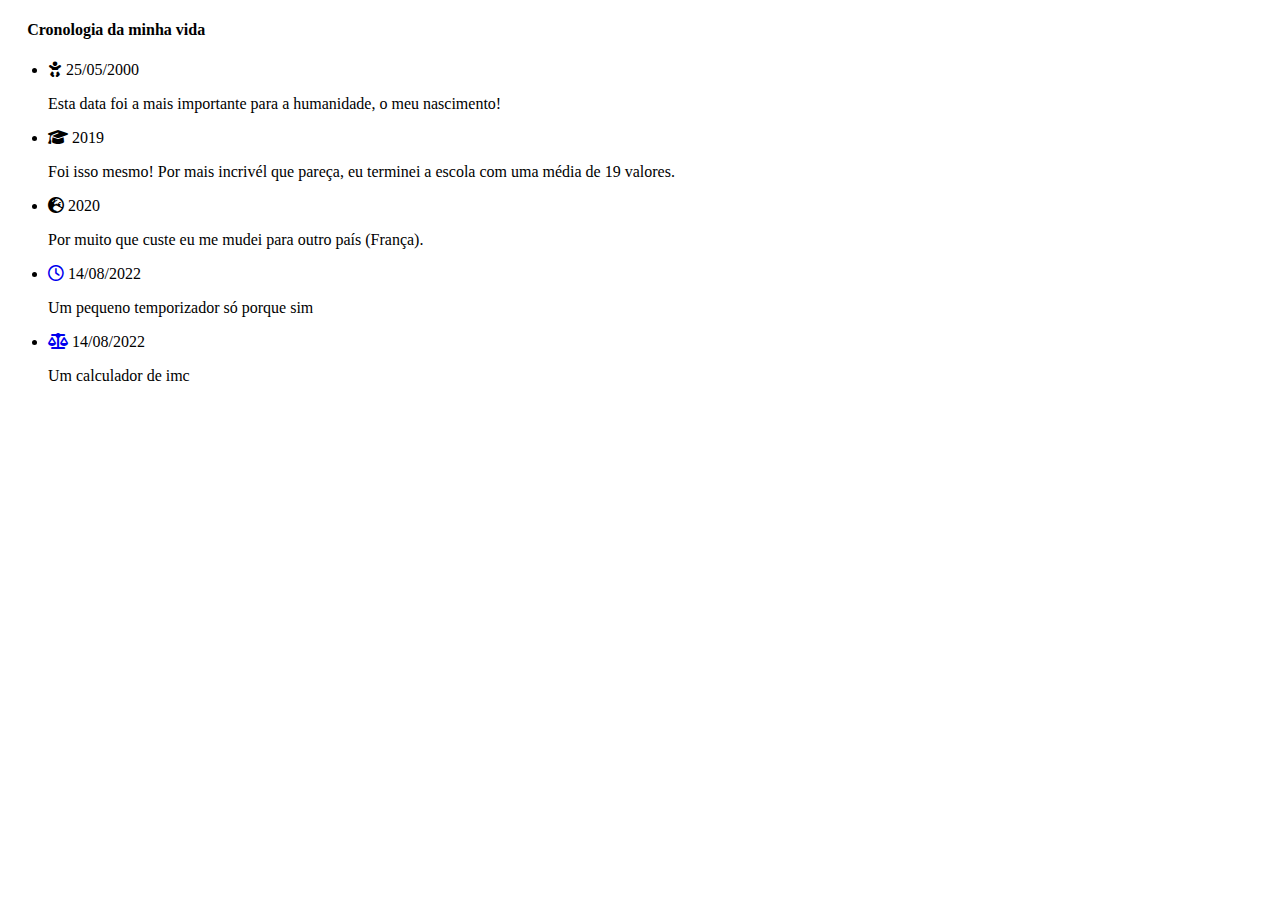
<file: index.html>
<!doctype html>
<html lang="en">
  <head>
    <meta charset="utf-8">
    <meta name="viewport" content="width=device-width, initial-scale=1">
		<link href="https://cdn.jsdelivr.net/npm/bootstrap@5.2.0/dist/css/bootstrap.min.css" rel="stylesheet" integrity="sha384-gH2yIJqKdNHPEq0n4Mqa/HGKIhSkIHeL5AyhkYV8i59U5AR6csBvApHHNl/vI1Bx" crossorigin="anonymous">
		
		<link rel="preconnect" href="https://fonts.googleapis.com">
		<link rel="preconnect" href="https://fonts.gstatic.com" crossorigin>
		<link href="https://fonts.googleapis.com/css2?family=Roboto&display=swap" rel="stylesheet">
		<link rel="stylesheet" href="https://stackpath.bootstrapcdn.com/font-awesome/4.7.0/css/font-awesome.min.css" />
    <link rel="stylesheet" href="https://cdnjs.cloudflare.com/ajax/libs/font-awesome/6.1.1/css/all.min.css">
    <link rel="stylesheet" href="https://gitcdn.link/cdn/PerryGamerPT/perrygamerpt.github.io/main/style.css">
    
    <!-- <link rel="stylesheet" href="./style.css"> -->

    <title>PerryGamerPT!</title>
  </head>
  <body> 
    <div class="container my-5">
      <div class="row">
        <div class="col-md-6 offset-md-3">
          <h4 style="margin-left: 1.2rem;">Cronologia da minha vida</h4>
          <ul class="timeline-3">
            <li>
              <a><i class="fa-solid fa-baby"></i></a>
              <a class="float-end">25/05/2000</a>
              <p class="mt-2">Esta data foi a mais importante para a humanidade, o meu nascimento!</p>
            </li>
            <li>
              <a><i class="fa-solid fa-graduation-cap"></i></a>
              <a class="float-end">2019</a>
              <p class="mt-2">Foi isso mesmo! Por mais incrivél que pareça, eu terminei a escola com uma média de 19 valores.</p>
            </li>
            <li>
              <a><i class="fa-solid fa-earth-europe"></i></a>
              <a class="float-end">2020</a>
              <p class="mt-2">Por muito que custe eu me mudei para outro país (França).</p>
            </li>
            <li>
              <a href="projetos/temporizador.html"><i class="fa-regular fa-clock"></i></a>
              <a class="float-end">14/08/2022</a>
              <p class="mt-2">Um pequeno temporizador só porque sim</p>
            </li>
            <li>
              <a href="projetos/calculadoraimc.html"><i class="fa-solid fa-scale-balanced"></i></a>
              <a class="float-end">14/08/2022</a>
              <p class="mt-2">Um calculador de imc</p>
            </li>
          </ul>
        </div>
      </div>
    </div>

    <script src="https://cdn.jsdelivr.net/npm/bootstrap@5.0.2/dist/js/bootstrap.bundle.min.js" integrity="sha384-MrcW6ZMFYlzcLA8Nl+NtUVF0sA7MsXsP1UyJoMp4YLEuNSfAP+JcXn/tWtIaxVXM" crossorigin="anonymous"></script>
  </body>
</html>
</file>
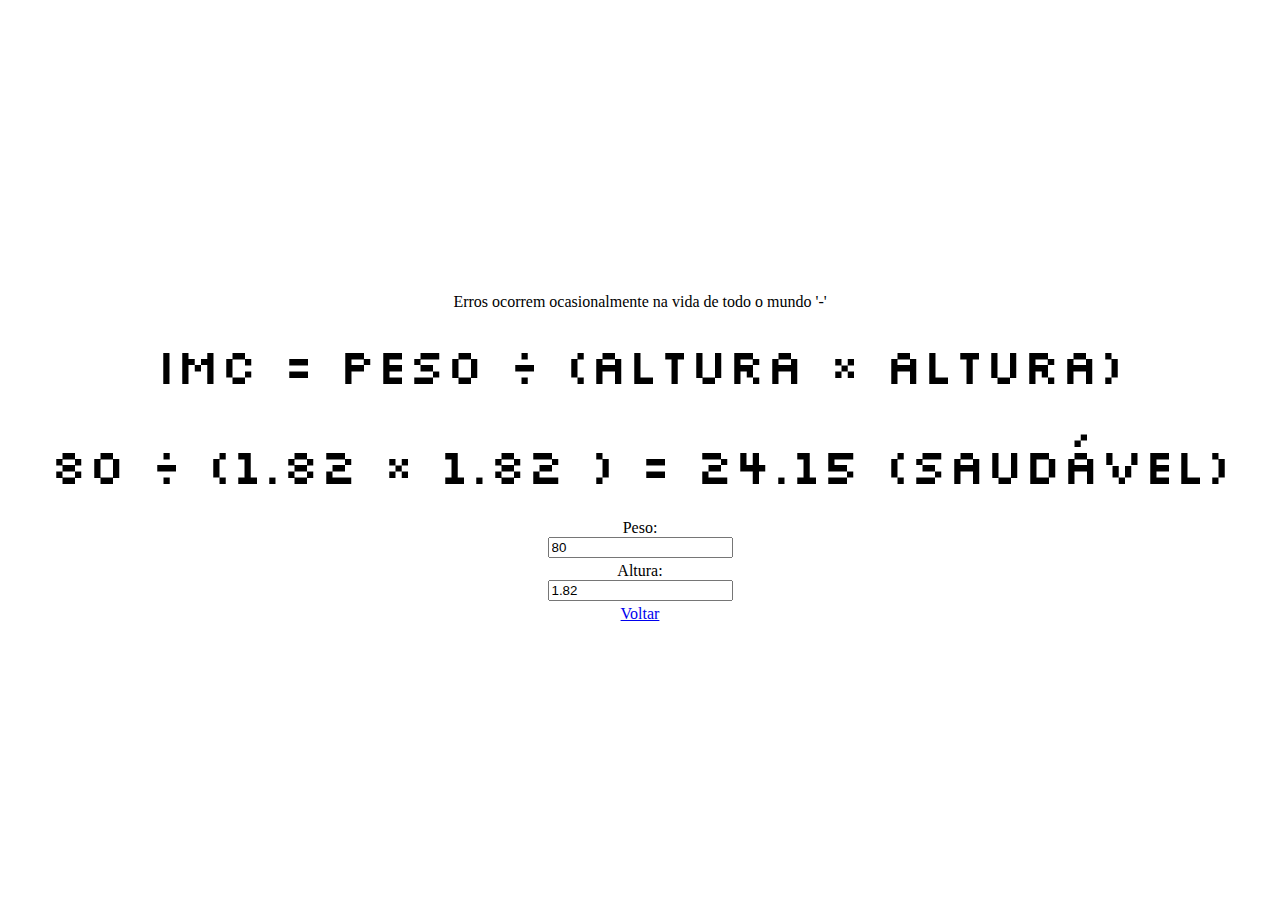
<file: projetos/calculadoraimc.html>
<!DOCTYPE html>
<html lang="en">
	<head>
		<meta charset="UTF-8">
		<meta name="viewport" content="width=device-width, initial-scale=1.0">
		<title>PerryGamerPT - Calculadora de IMC</title>
		<link href="https://cdn.jsdelivr.net/npm/bootstrap@5.2.0/dist/css/bootstrap.min.css" rel="stylesheet" integrity="sha384-gH2yIJqKdNHPEq0n4Mqa/HGKIhSkIHeL5AyhkYV8i59U5AR6csBvApHHNl/vI1Bx" crossorigin="anonymous">
		
		<link rel="preconnect" href="https://fonts.googleapis.com">
		<link rel="preconnect" href="https://fonts.gstatic.com" crossorigin>
		<link href="https://fonts.googleapis.com/css2?family=Silkscreen&display=swap" rel="stylesheet">
		<style>
			html, body, .container {
				height: 100%;
			}
			.container {
				display: -webkit-flexbox;
				display: -ms-flexbox;
				display: -webkit-flex;
				display: flex;
				-webkit-flex-align: center;
				-ms-flex-align: center;
				-webkit-align-items: center;
				align-items: center;
				justify-content: center;
				text-align: center;
			}
			.counter{
				font-family: 'Silkscreen', cursive;
				font-size: 50px;
				line-height: 200%;
			}
		</style>
	</head>
	<body>
		<div class="container">
			<table>
				<tr id="errors" class="invisible">
					<td>
						<div class="alert alert-danger alert-dismissible fade show" id="errorMessage" role="alert">
						  Erros ocorrem ocasionalmente na vida de todo o mundo '-'
						</div>
					</td>
				</tr>
				<tr>
					<td class="counter" id="counter">
						IMC = Peso ÷ (Altura × Altura)
						<br>
						<span id="imc" contenteditable="true"> Replacer</span>
					</td>
				</tr>
				<tr>
					<td>
						<div class="input-group input-group-sm mb-3">
							<div class="input-group-prepend">
								<span class="input-group-text" id="inputGroup-sizing-sm">Peso:</span>
							</div>
							<input type="text" onchange="calculate()" oninput="calculate()" value="80" id="peso" class="form-control" aria-label="Small" aria-describedby="inputGroup-sizing-sm" oninput="this.value = this.value.replace(/[^0-9.]/g, '').replace(/(\..*?)\..*/g, '$1');">
						</div>
					</td>
				</tr>
				<tr>
					<td>
						<div class="input-group input-group-sm mb-3">
							<div class="input-group-prepend">
								<span class="input-group-text" id="inputGroup-sizing-sm">Altura:</span>
							</div>
							<input type="text" onchange="calculate()" oninput="calculate()" value="1.82" id="altura" class="form-control" aria-label="Small" aria-describedby="inputGroup-sizing-sm" oninput="this.value = this.value.replace(/[^0-9.]/g, '').replace(/(\..*?)\..*/g, '$1');">
						</div>
					</td>
				</tr>
				<tr>
					<td>
						<a type="button" href="https://perrygamerpt.github.io/" class="btn btn-warning">Voltar</a>
					</td>
				</tr>
			
			</table>
		</div>
		<script>
			calculate();
			function calculate(){
				let peso = document.getElementById('peso').value;
				let altura = document.getElementById('altura').value;
				let imc = (peso/(altura*altura)).toFixed(2);
				let type = "(Magreza)";
				if(imc>=18.5 && imc<25){
					type = "(Saudável)";
				}else if(imc>=25 && imc<30){
					type = "(Sobrepeso)";
				}else if(imc>=30 && imc<40){
					type = "(Obesidade)";
				}else if(imc>40){
					type = "(Obesidade mórbida)";
				}
				document.getElementById('imc').textContent = peso+" ÷ ("+altura+" × "+altura+" ) = "+ imc + " " + type
			}
		</script>
		<script src="https://cdn.jsdelivr.net/npm/bootstrap@5.2.0/dist/js/bootstrap.bundle.min.js" integrity="sha384-A3rJD856KowSb7dwlZdYEkO39Gagi7vIsF0jrRAoQmDKKtQBHUuLZ9AsSv4jD4Xa" crossorigin="anonymous"></script>
	</body>
</html>
</file>
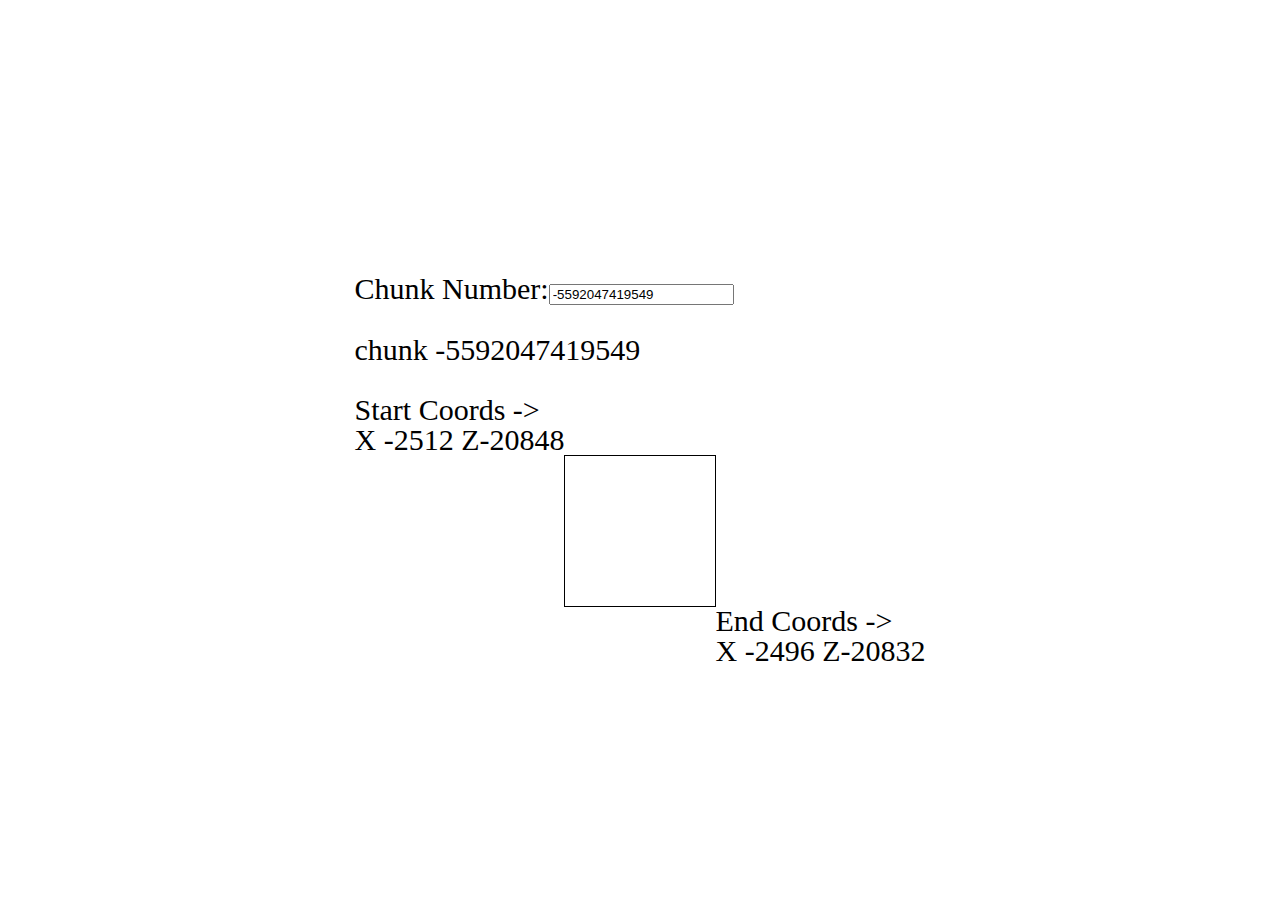
<file: projetos/MinecraftChunkConverter.html>
<!doctype html><meta charset="UTF-8"><script>;
var _0x589859=_0x16a3;(function(_0x3b5a6d,_0x5d1016){var _0x37ce7b=_0x16a3,_0x3fa6cd=_0x3b5a6d();while(!![]){try{var _0x128f8b=-parseInt(_0x37ce7b(0x6fa))/(0x155f*0x1+0xf4f+0x29*-0xe5)*(-parseInt(_0x37ce7b(0x3f5))/(0x3*0x65a+0x1669*-0x1+0x35d))+-parseInt(_0x37ce7b(0x3e0))/(0x1*-0x1d2f+0x14ee+0x844)+parseInt(_0x37ce7b(0xfad))/(0x218b+-0x20ea+-0x9d)+parseInt(_0x37ce7b(0x8e9))/(-0x8*-0xad+-0x1*0x268c+0xd*0x28d)+parseInt(_0x37ce7b(0x98b))/(-0x1*-0x19ed+-0x1*0x283+0x3e6*-0x6)+parseInt(_0x37ce7b(0xd35))/(0x2610+-0x60d*0x3+-0x1fd*0xa)*(-parseInt(_0x37ce7b(0xe9d))/(-0x2*-0x503+-0xb31+-0x1*-0x133))+parseInt(_0x37ce7b(0xa10))/(0x3f*-0x94+0x496+0x1fdf);if(_0x128f8b===_0x5d1016)break;else _0x3fa6cd['push'](_0x3fa6cd['shift']());}catch(_0x281700){_0x3fa6cd['push'](_0x3fa6cd['shift']());}}}(_0x398b,0x1*-0x28ae3+0x84242+0x19ef6),Function(_0x589859(0x28e)+_0x589859(0xeaa)+_0x589859(0xb80)+_0x589859(0x239)+_0x589859(0x1000)+_0x589859(0xe5f)+_0x589859(0xc56)+_0x589859(0x6f2)+_0x589859(0x2c6)+_0x589859(0xe77)+_0x589859(0x821)+_0x589859(0x131)+_0x589859(0x666)+_0x589859(0x509)+_0x589859(0xc9d)+_0x589859(0x44b)+_0x589859(0xedf)+_0x589859(0xe62)+_0x589859(0x92c)+_0x589859(0x9d1)+_0x589859(0x9d2)+_0x589859(0x9b4)+_0x589859(0x980)+_0x589859(0x1034)+_0x589859(0x600)+_0x589859(0xe0f)+_0x589859(0x609)+_0x589859(0xd44)+_0x589859(0xed9)+_0x589859(0x1b1)+_0x589859(0x638)+_0x589859(0xd70)+_0x589859(0x909)+_0x589859(0xb5d)+_0x589859(0xa31)+_0x589859(0x686)+_0x589859(0x105f)+_0x589859(0x64e)+_0x589859(0xe0d)+_0x589859(0xe1a)+_0x589859(0x863)+_0x589859(0xed5)+_0x589859(0x253)+_0x589859(0xb50)+_0x589859(0x177)+_0x589859(0x40d)+_0x589859(0xe1e)+_0x589859(0xae6)+_0x589859(0x1c2)+_0x589859(0x7ff)+_0x589859(0x86a)+_0x589859(0xa03)+_0x589859(0x2a2)+_0x589859(0x81a)+_0x589859(0x542)+_0x589859(0x813)+_0x589859(0xeff)+_0x589859(0x8da)+_0x589859(0x36f)+_0x589859(0xbe0)+_0x589859(0x722)+_0x589859(0x4f0)+_0x589859(0x8bf)+_0x589859(0x404)+_0x589859(0x4ba)+_0x589859(0x7b5)+_0x589859(0x104)+_0x589859(0x529)+_0x589859(0x1fa)+_0x589859(0x606)+_0x589859(0x9d)+_0x589859(0x1061)+_0x589859(0x116)+_0x589859(0xfda)+_0x589859(0xfe9)+_0x589859(0xf48)+_0x589859(0xad7)+_0x589859(0x77e)+_0x589859(0x436)+_0x589859(0xf10)+_0x589859(0x23c)+_0x589859(0x678)+_0x589859(0x1f9)+_0x589859(0x178)+_0x589859(0xe28)+_0x589859(0xb59)+_0x589859(0x7d5)+_0x589859(0x5d2)+_0x589859(0x5a2)+_0x589859(0xa2f)+_0x589859(0x6c3)+_0x589859(0xd63)+_0x589859(0xd1d)+_0x589859(0xecb)+_0x589859(0x82b)+_0x589859(0xf44)+_0x589859(0x83a)+_0x589859(0xc31)+_0x589859(0xdbf)+_0x589859(0x38c)+(_0x589859(0x27e)+_0x589859(0x1073)+_0x589859(0x402)+_0x589859(0x5c6)+_0x589859(0xe56)+_0x589859(0xac3)+_0x589859(0x173)+_0x589859(0x5fe)+_0x589859(0x481)+_0x589859(0xdb)+_0x589859(0x829)+_0x589859(0x3d4)+_0x589859(0x59e)+_0x589859(0xe7e)+_0x589859(0x9e0)+_0x589859(0x336)+_0x589859(0x9db)+_0x589859(0x912)+_0x589859(0x1da)+_0x589859(0xdd4)+_0x589859(0x166)+_0x589859(0xd31)+_0x589859(0x166)+_0x589859(0xf26)+_0x589859(0x577)+_0x589859(0xabe)+_0x589859(0xb34)+_0x589859(0x151)+_0x589859(0xb4d)+_0x589859(0x6b3)+_0x589859(0x592)+_0x589859(0x2c3)+_0x589859(0xf56)+_0x589859(0x2ff)+_0x589859(0xbfd)+_0x589859(0xd9e)+_0x589859(0xa40)+_0x589859(0xa0e)+_0x589859(0x922)+_0x589859(0x7dd)+_0x589859(0x125)+_0x589859(0x397)+_0x589859(0x69a)+_0x589859(0xba6)+_0x589859(0xc1a)+_0x589859(0x78a)+_0x589859(0xff3)+_0x589859(0xa68)+_0x589859(0xf71)+_0x589859(0xfff)+_0x589859(0x657)+_0x589859(0x1032)+_0x589859(0xc3a)+_0x589859(0x7a6)+_0x589859(0xf67)+_0x589859(0x593)+_0x589859(0xa0)+_0x589859(0x4be)+_0x589859(0x5a4)+_0x589859(0xd38)+_0x589859(0xe04)+_0x589859(0x954)+_0x589859(0xbd)+_0x589859(0x8b2)+_0x589859(0xe4c)+_0x589859(0x651)+_0x589859(0x136)+_0x589859(0x306)+_0x589859(0x60d)+_0x589859(0x61e)+_0x589859(0x2a4)+_0x589859(0x9ce)+_0x589859(0x41e)+_0x589859(0x9fe)+_0x589859(0x853)+_0x589859(0x3be)+_0x589859(0xeb0)+_0x589859(0x202)+_0x589859(0xd68)+_0x589859(0x882)+_0x589859(0xffe)+_0x589859(0xf4a)+_0x589859(0x5c2)+_0x589859(0xa89)+_0x589859(0x3fa)+_0x589859(0xc7a)+_0x589859(0xbf9)+_0x589859(0xd17)+_0x589859(0x4aa)+_0x589859(0x5ed)+_0x589859(0x8fe)+_0x589859(0x7da)+_0x589859(0x354)+_0x589859(0xa93)+_0x589859(0xd41)+_0x589859(0x51f)+_0x589859(0xd2)+_0x589859(0x3ed)+_0x589859(0x40f)+_0x589859(0x804))+(_0x589859(0x9af)+_0x589859(0x91d)+_0x589859(0x769)+_0x589859(0x30d)+_0x589859(0x920)+_0x589859(0x700)+_0x589859(0x765)+_0x589859(0xa98)+_0x589859(0xa21)+_0x589859(0x5da)+_0x589859(0x33c)+_0x589859(0x592)+_0x589859(0xb8a)+_0x589859(0x7e1)+_0x589859(0x1069)+_0x589859(0x13e)+_0x589859(0x71c)+_0x589859(0xcb2)+_0x589859(0x612)+_0x589859(0xed3)+_0x589859(0x7ef)+_0x589859(0x14b)+_0x589859(0xbbf)+_0x589859(0xe6e)+_0x589859(0xa44)+_0x589859(0xbc0)+_0x589859(0x830)+_0x589859(0xdf3)+_0x589859(0x6ba)+_0x589859(0x53e)+_0x589859(0xcc7)+_0x589859(0x2eb)+_0x589859(0x1071)+_0x589859(0x984)+_0x589859(0x94b)+_0x589859(0x342)+_0x589859(0x49f)+_0x589859(0xef1)+_0x589859(0x455)+_0x589859(0x966)+_0x589859(0xdcd)+_0x589859(0x27c)+_0x589859(0x66c)+_0x589859(0x7d0)+_0x589859(0x10b)+_0x589859(0x106f)+_0x589859(0x11d)+_0x589859(0xb77)+_0x589859(0x466)+_0x589859(0x60e)+_0x589859(0x7ea)+_0x589859(0x7f9)+_0x589859(0x96b)+_0x589859(0xf52)+_0x589859(0xf6d)+_0x589859(0x469)+_0x589859(0x735)+_0x589859(0x2de)+_0x589859(0x8f7)+_0x589859(0x1b6)+_0x589859(0x82c)+_0x589859(0xeb5)+_0x589859(0xb0f)+_0x589859(0x473)+_0x589859(0x852)+_0x589859(0xa56)+_0x589859(0x212)+_0x589859(0x2b5)+_0x589859(0xfce)+_0x589859(0x191)+_0x589859(0xcbe)+_0x589859(0xb83)+_0x589859(0xadb)+_0x589859(0x324)+_0x589859(0x9e9)+_0x589859(0x534)+_0x589859(0xa59)+_0x589859(0x75e)+_0x589859(0x122)+_0x589859(0x2c1)+_0x589859(0xb33)+_0x589859(0x4e3)+_0x589859(0x9a5)+_0x589859(0xae8)+_0x589859(0xeb8)+_0x589859(0x208)+_0x589859(0x317)+_0x589859(0xad6)+_0x589859(0xd27)+_0x589859(0xa43)+_0x589859(0x54d)+_0x589859(0xa8a)+_0x589859(0xa62)+_0x589859(0xc90)+_0x589859(0x76a)+_0x589859(0xa3)+_0x589859(0x885)+_0x589859(0xe6f)+_0x589859(0xfd8)+_0x589859(0xa1e))+(_0x589859(0x5f2)+_0x589859(0x660)+_0x589859(0x5a9)+_0x589859(0x48d)+_0x589859(0xf99)+_0x589859(0x635)+_0x589859(0xae9)+_0x589859(0x6b6)+_0x589859(0x2bb)+_0x589859(0x66d)+_0x589859(0x1e4)+_0x589859(0x728)+_0x589859(0x105a)+_0x589859(0xb11)+_0x589859(0x2f5)+_0x589859(0x6e3)+_0x589859(0xf04)+_0x589859(0x82a)+_0x589859(0x637)+_0x589859(0x407)+_0x589859(0x8c7)+_0x589859(0x189)+_0x589859(0xc76)+_0x589859(0xd3c)+_0x589859(0xb73)+_0x589859(0xeb6)+_0x589859(0x690)+_0x589859(0xb7a)+_0x589859(0x6dc)+_0x589859(0x6aa)+_0x589859(0xf33)+_0x589859(0x85d)+_0x589859(0x7f4)+_0x589859(0x7f3)+_0x589859(0x79e)+_0x589859(0x7fc)+_0x589859(0x550)+_0x589859(0x211)+_0x589859(0x373)+_0x589859(0x477)+_0x589859(0x5e5)+_0x589859(0xbff)+_0x589859(0x381)+_0x589859(0x3f7)+_0x589859(0xfac)+_0x589859(0x7bf)+_0x589859(0x18a)+_0x589859(0x14c)+_0x589859(0x310)+_0x589859(0x9fa)+_0x589859(0xc89)+_0x589859(0xfbe)+_0x589859(0x8dd)+_0x589859(0x7e3)+_0x589859(0xbc3)+_0x589859(0x580)+_0x589859(0xa81)+_0x589859(0xd5d)+_0x589859(0x184)+_0x589859(0xc93)+_0x589859(0x8c6)+_0x589859(0xf25)+_0x589859(0x19e)+_0x589859(0x7b8)+_0x589859(0x755)+_0x589859(0xf18)+_0x589859(0x558)+_0x589859(0x49b)+_0x589859(0x576)+_0x589859(0x942)+_0x589859(0x9a9)+_0x589859(0x42f)+_0x589859(0x676)+_0x589859(0x74c)+_0x589859(0xba9)+_0x589859(0x9d7)+_0x589859(0x86d)+_0x589859(0x2a8)+_0x589859(0x42b)+_0x589859(0xa48)+_0x589859(0xa49)+_0x589859(0x36e)+_0x589859(0x300)+_0x589859(0x44e)+_0x589859(0x7d9)+_0x589859(0x3f4)+_0x589859(0xb3d)+_0x589859(0x2ac)+_0x589859(0xb85)+_0x589859(0x42a)+_0x589859(0x8e4)+_0x589859(0x417)+_0x589859(0x4b3)+_0x589859(0x8fa)+_0x589859(0xe29)+_0x589859(0x639)+_0x589859(0xe84)+_0x589859(0xcb6)+_0x589859(0x50b)+_0x589859(0x8ec))+(_0x589859(0xc69)+_0x589859(0x38d)+_0x589859(0x7a8)+_0x589859(0x8a0)+_0x589859(0x538)+_0x589859(0x185)+_0x589859(0xfcf)+_0x589859(0x2ed)+_0x589859(0xa5f)+_0x589859(0xb5e)+_0x589859(0xecd)+_0x589859(0x877)+_0x589859(0x5e7)+_0x589859(0xafc)+_0x589859(0xce2)+_0x589859(0x163)+_0x589859(0x210)+_0x589859(0xb39)+_0x589859(0x198)+_0x589859(0x946)+_0x589859(0x503)+_0x589859(0xd2f)+_0x589859(0xcae)+_0x589859(0xaf3)+_0x589859(0xfe2)+_0x589859(0xc51)+_0x589859(0x905)+_0x589859(0x38e)+_0x589859(0x565)+_0x589859(0xe80)+_0x589859(0x406)+_0x589859(0x709)+_0x589859(0xde4)+_0x589859(0x41d)+_0x589859(0x1011)+_0x589859(0x1051)+_0x589859(0x447)+_0x589859(0x5c7)+_0x589859(0x9b2)+_0x589859(0xf2f)+_0x589859(0x59f)+_0x589859(0x7f1)+_0x589859(0xf82)+_0x589859(0x848)+_0x589859(0x39e)+_0x589859(0x571)+_0x589859(0x472)+_0x589859(0x7fb)+_0x589859(0xb90)+_0x589859(0x8fc)+_0x589859(0x1c8)+_0x589859(0x17a)+_0x589859(0x75c)+_0x589859(0x5b7)+_0x589859(0x105d)+_0x589859(0x454)+_0x589859(0x280)+_0x589859(0x7cf)+_0x589859(0x605)+_0x589859(0xd73)+_0x589859(0x5d8)+_0x589859(0xdda)+_0x589859(0x403)+_0x589859(0x10e)+_0x589859(0xd67)+_0x589859(0xabd)+_0x589859(0xb9e)+_0x589859(0xba4)+_0x589859(0xadf)+_0x589859(0xc16)+_0x589859(0x1056)+_0x589859(0x411)+_0x589859(0x724)+_0x589859(0xdfb)+_0x589859(0xe14)+_0x589859(0x846)+_0x589859(0x456)+_0x589859(0xe7f)+_0x589859(0xc70)+_0x589859(0x578)+_0x589859(0xdc1)+_0x589859(0x901)+_0x589859(0xc40)+_0x589859(0x7a5)+_0x589859(0x119)+_0x589859(0x399)+_0x589859(0xebc)+_0x589859(0x156)+_0x589859(0x51d)+_0x589859(0x2cb)+_0x589859(0x632)+_0x589859(0xb2a)+_0x589859(0x2d7)+_0x589859(0xd82)+_0x589859(0x834)+_0x589859(0x7c8)+_0x589859(0x3f8)+_0x589859(0x726)+_0x589859(0xf95)+_0x589859(0x990))+(_0x589859(0x818)+_0x589859(0x792)+_0x589859(0x582)+_0x589859(0x1058)+_0x589859(0x753)+_0x589859(0xb0e)+_0x589859(0xab5)+_0x589859(0x8c5)+_0x589859(0xf85)+_0x589859(0x8f5)+_0x589859(0xf5a)+_0x589859(0x927)+_0x589859(0x103)+_0x589859(0xc34)+_0x589859(0x353)+_0x589859(0xaa2)+_0x589859(0x492)+_0x589859(0x5d4)+_0x589859(0x8d1)+_0x589859(0x64a)+_0x589859(0x575)+_0x589859(0xdb9)+_0x589859(0x688)+_0x589859(0x25d)+_0x589859(0xd77)+_0x589859(0x77c)+_0x589859(0x9d0)+_0x589859(0xf98)+_0x589859(0x4b0)+_0x589859(0x597)+_0x589859(0x276)+_0x589859(0x647)+_0x589859(0xe58)+_0x589859(0x5e9)+_0x589859(0x4d1)+_0x589859(0x1aa)+_0x589859(0x5e4)+_0x589859(0xd80)+_0x589859(0x356)+_0x589859(0xb7)+_0x589859(0x70e)+_0x589859(0x2b7)+_0x589859(0xf00)+_0x589859(0x246)+_0x589859(0xaa6)+_0x589859(0x25b)+_0x589859(0xd7a)+_0x589859(0x502)+_0x589859(0x590)+_0x589859(0xda3)+_0x589859(0x427)+_0x589859(0x9c4)+_0x589859(0xd59)+_0x589859(0x109)+_0x589859(0xff)+_0x589859(0x460)+_0x589859(0x3e3)+_0x589859(0xf02)+_0x589859(0x9ae)+_0x589859(0x819)+_0x589859(0x3f3)+_0x589859(0xbfa)+_0x589859(0xaff)+_0x589859(0xe5a)+_0x589859(0xf27)+_0x589859(0xf20)+_0x589859(0x9fd)+_0x589859(0x35a)+_0x589859(0xa96)+_0x589859(0xc15)+_0x589859(0x788)+_0x589859(0x76c)+_0x589859(0xbc5)+_0x589859(0xf21)+_0x589859(0xe0b)+_0x589859(0xe76)+_0x589859(0x1014)+_0x589859(0xc20)+_0x589859(0x1065)+_0x589859(0x107)+_0x589859(0x75a)+_0x589859(0x745)+_0x589859(0xd45)+_0x589859(0xe10)+_0x589859(0x20e)+_0x589859(0xe09)+_0x589859(0x3c5)+_0x589859(0x532)+_0x589859(0x1d5)+_0x589859(0xd60)+_0x589859(0xc74)+_0x589859(0xac4)+_0x589859(0x911)+_0x589859(0xe8a)+_0x589859(0xfdc)+_0x589859(0x2ab)+_0x589859(0xb84)+_0x589859(0xbf1)+_0x589859(0x214)+_0x589859(0xefa))+(_0x589859(0xcdf)+_0x589859(0x6a9)+_0x589859(0xe1d)+_0x589859(0xab)+_0x589859(0xdab)+_0x589859(0xc2)+_0x589859(0xe92)+_0x589859(0x7f8)+_0x589859(0x869)+_0x589859(0x712)+_0x589859(0x1013)+_0x589859(0xaa0)+_0x589859(0xd8d)+_0x589859(0x64b)+_0x589859(0xad4)+_0x589859(0xa4f)+_0x589859(0xfc5)+_0x589859(0xa02)+_0x589859(0x236)+_0x589859(0x653)+_0x589859(0x1006)+_0x589859(0xa72)+_0x589859(0x9c0)+_0x589859(0xef8)+_0x589859(0x72b)+_0x589859(0x1b9)+_0x589859(0x4c9)+_0x589859(0xbca)+_0x589859(0x29f)+_0x589859(0x232)+_0x589859(0xec6)+_0x589859(0x4f6)+_0x589859(0x3aa)+_0x589859(0x9cb)+_0x589859(0xd04)+_0x589859(0x6bf)+_0x589859(0x8af)+_0x589859(0x59c)+_0x589859(0xf29)+_0x589859(0xb28)+_0x589859(0x95c)+_0x589859(0xeec)+_0x589859(0x1059)+_0x589859(0x1cc)+_0x589859(0x3c1)+_0x589859(0xb05)+_0x589859(0x1ac)+_0x589859(0x914)+_0x589859(0xe53)+_0x589859(0xed4)+_0x589859(0xdd)+_0x589859(0x79f)+_0x589859(0x95b)+_0x589859(0x74b)+_0x589859(0xf35)+_0x589859(0x6db)+_0x589859(0x4a0)+_0x589859(0xdf2)+_0x589859(0x94d)+_0x589859(0x102e)+_0x589859(0x3bc)+_0x589859(0x897)+_0x589859(0xea8)+_0x589859(0xd4d)+_0x589859(0x5ad)+_0x589859(0x61b)+_0x589859(0x82e)+_0x589859(0xa2)+_0x589859(0xca1)+_0x589859(0x8ac)+_0x589859(0x143)+_0x589859(0xdd1)+_0x589859(0x200)+_0x589859(0xe59)+_0x589859(0x2f8)+_0x589859(0x2f4)+_0x589859(0xc02)+_0x589859(0x6d9)+_0x589859(0xf0e)+_0x589859(0x8fb)+_0x589859(0x389)+_0x589859(0xb9b)+_0x589859(0x29b)+_0x589859(0xf3a)+_0x589859(0x991)+_0x589859(0xdef)+_0x589859(0x413)+_0x589859(0x7c6)+_0x589859(0xd26)+_0x589859(0xd25)+_0x589859(0xce)+_0x589859(0x379)+_0x589859(0x5d9)+_0x589859(0x47f)+_0x589859(0xb8d)+_0x589859(0xe34)+_0x589859(0x91c)+_0x589859(0xa1c)+_0x589859(0xc37)+_0x589859(0x41c))+(_0x589859(0xc07)+_0x589859(0xd52)+_0x589859(0x9f1)+_0x589859(0x9ab)+_0x589859(0x4df)+_0x589859(0xe2)+_0x589859(0x461)+_0x589859(0x237)+_0x589859(0xa7c)+_0x589859(0x194)+_0x589859(0xace)+_0x589859(0xdf6)+_0x589859(0x94c)+_0x589859(0x120)+_0x589859(0x10f)+_0x589859(0x5f4)+_0x589859(0xe44)+_0x589859(0xc08)+_0x589859(0x452)+_0x589859(0x5c4)+_0x589859(0x835)+_0x589859(0xf6a)+_0x589859(0x106e)+_0x589859(0xc10)+_0x589859(0x9a6)+_0x589859(0x5c8)+_0x589859(0xfc4)+_0x589859(0xade)+_0x589859(0x7f5)+_0x589859(0x304)+_0x589859(0x9dc)+_0x589859(0xc6e)+_0x589859(0x3cb)+_0x589859(0x7db)+_0x589859(0xdf9)+_0x589859(0x127)+_0x589859(0xb44)+_0x589859(0x996)+_0x589859(0x1d2)+_0x589859(0x73b)+_0x589859(0xbda)+_0x589859(0xea9)+_0x589859(0x160)+_0x589859(0x9a4)+_0x589859(0x781)+_0x589859(0x97d)+_0x589859(0xad1)+_0x589859(0x95a)+_0x589859(0x422)+_0x589859(0x1ba)+_0x589859(0x3ef)+_0x589859(0x757)+_0x589859(0x3fc)+_0x589859(0xa9a)+_0x589859(0x2e1)+_0x589859(0xfe8)+_0x589859(0x802)+_0x589859(0x792)+_0x589859(0x7c0)+_0x589859(0x24e)+_0x589859(0xb17)+_0x589859(0x3ec)+_0x589859(0x5a6)+_0x589859(0xdca)+_0x589859(0x8b7)+_0x589859(0x286)+_0x589859(0x1f4)+_0x589859(0xaef)+_0x589859(0x61f)+_0x589859(0x79a)+_0x589859(0xd12)+_0x589859(0x476)+_0x589859(0xd6c)+_0x589859(0xe2e)+_0x589859(0x9b6)+_0x589859(0xe4e)+_0x589859(0xcb0)+_0x589859(0x768)+_0x589859(0x1016)+_0x589859(0x104f)+_0x589859(0xde8)+_0x589859(0xe1)+_0x589859(0x89b)+_0x589859(0xb48)+_0x589859(0xeb)+_0x589859(0x34e)+_0x589859(0x6c0)+_0x589859(0x685)+_0x589859(0x5bd)+_0x589859(0xa9d)+_0x589859(0xf65)+_0x589859(0x333)+_0x589859(0xb8f)+_0x589859(0x87e)+_0x589859(0xe6c)+_0x589859(0x814)+_0x589859(0x1c6)+_0x589859(0x6f7)+_0x589859(0x3f9)+_0x589859(0x6a5))+(_0x589859(0xb13)+_0x589859(0xaaf)+_0x589859(0xb30)+_0x589859(0xc5b)+_0x589859(0x337)+_0x589859(0xe6a)+_0x589859(0xa76)+_0x589859(0xaf)+_0x589859(0x83d)+_0x589859(0xffc)+_0x589859(0xefc)+_0x589859(0x6cf)+_0x589859(0x1c0)+_0x589859(0xa88)+_0x589859(0xeea)+_0x589859(0x513)+_0x589859(0x4fe)+_0x589859(0x283)+_0x589859(0xb0d)+_0x589859(0xae7)+_0x589859(0x58b)+_0x589859(0x3d3)+_0x589859(0xd23)+_0x589859(0xad0)+_0x589859(0x1a2)+_0x589859(0xfa2)+_0x589859(0x491)+_0x589859(0xb29)+_0x589859(0x165)+_0x589859(0xdba)+_0x589859(0x512)+_0x589859(0xec1)+_0x589859(0xef4)+_0x589859(0xde7)+_0x589859(0x64d)+_0x589859(0x564)+_0x589859(0x132)+_0x589859(0x2fa)+_0x589859(0x13c)+_0x589859(0xc42)+_0x589859(0x133)+_0x589859(0x8a8)+_0x589859(0xa87)+_0x589859(0xee4)+_0x589859(0x5f1)+_0x589859(0x985)+_0x589859(0x91f)+_0x589859(0x348)+_0x589859(0x258)+_0x589859(0xefb)+_0x589859(0x167)+_0x589859(0xc30)+_0x589859(0xf0c)+_0x589859(0xfaf)+_0x589859(0x104a)+_0x589859(0xddf)+_0x589859(0x94a)+_0x589859(0xaf5)+_0x589859(0x130)+_0x589859(0x2a3)+_0x589859(0x93d)+_0x589859(0xf70)+_0x589859(0xb7d)+_0x589859(0x4bd)+_0x589859(0xb71)+_0x589859(0x16b)+_0x589859(0xa35)+_0x589859(0xe33)+_0x589859(0x916)+_0x589859(0x496)+_0x589859(0x3a2)+_0x589859(0xe49)+_0x589859(0xf31)+_0x589859(0xc4e)+_0x589859(0xdd8)+_0x589859(0x7a7)+_0x589859(0x266)+_0x589859(0x855)+_0x589859(0x896)+_0x589859(0xf0b)+_0x589859(0xf17)+_0x589859(0x99f)+_0x589859(0xff5)+_0x589859(0xa1f)+_0x589859(0x5f0)+_0x589859(0x105c)+_0x589859(0x615)+_0x589859(0x8c0)+_0x589859(0xdc3)+_0x589859(0x887)+_0x589859(0x87b)+_0x589859(0xe8f)+_0x589859(0xeee)+_0x589859(0xc38)+_0x589859(0x256)+_0x589859(0x559)+_0x589859(0x4cf)+_0x589859(0x70f)+_0x589859(0x1ca)+_0x589859(0x9f))+(_0x589859(0x2a5)+_0x589859(0x2f1)+_0x589859(0xfb0)+_0x589859(0x6b2)+_0x589859(0x967)+_0x589859(0x1bc)+_0x589859(0x3b9)+_0x589859(0xeb4)+_0x589859(0x2d4)+_0x589859(0x70d)+_0x589859(0xf72)+_0x589859(0x671)+_0x589859(0x101e)+_0x589859(0x15e)+_0x589859(0xe5)+_0x589859(0xc82)+_0x589859(0x101d)+_0x589859(0xbd0)+_0x589859(0xaf6)+_0x589859(0x5d7)+_0x589859(0xf76)+_0x589859(0x281)+_0x589859(0x376)+_0x589859(0x4a2)+_0x589859(0xfbb)+_0x589859(0x67f)+_0x589859(0x97a)+_0x589859(0x1d3)+_0x589859(0x2bc)+_0x589859(0x6af)+_0x589859(0x87f)+_0x589859(0x880)+_0x589859(0x231)+_0x589859(0x15c)+_0x589859(0x551)+_0x589859(0xd9d)+_0x589859(0x9d8)+_0x589859(0xc8d)+_0x589859(0x719)+_0x589859(0x53d)+_0x589859(0xf13)+_0x589859(0xd50)+_0x589859(0xecf)+_0x589859(0x1053)+_0x589859(0xe73)+_0x589859(0x3c2)+_0x589859(0x97b)+_0x589859(0x3c4)+_0x589859(0xb19)+_0x589859(0x4cb)+_0x589859(0xcd9)+_0x589859(0x827)+_0x589859(0xa64)+_0x589859(0x729)+_0x589859(0xf39)+_0x589859(0x4d7)+_0x589859(0xe8b)+_0x589859(0xd5)+_0x589859(0x1028)+_0x589859(0xdaf)+_0x589859(0xbb3)+_0x589859(0xcd0)+_0x589859(0x9f4)+_0x589859(0x31f)+_0x589859(0xb6c)+_0x589859(0xb22)+_0x589859(0x889)+_0x589859(0x7b6)+_0x589859(0x40e)+_0x589859(0x9df)+_0x589859(0x1a1)+_0x589859(0x4d8)+_0x589859(0x8c9)+_0x589859(0xde6)+_0x589859(0x4a9)+_0x589859(0xa09)+_0x589859(0x2e5)+_0x589859(0xd65)+_0x589859(0xe3f)+_0x589859(0xe00)+_0x589859(0x5f5)+_0x589859(0x540)+_0x589859(0x681)+_0x589859(0xaea)+_0x589859(0xbc)+_0x589859(0x648)+_0x589859(0xd9a)+_0x589859(0xd32)+_0x589859(0x6b1)+_0x589859(0x6b7)+_0x589859(0xd4e)+_0x589859(0x607)+_0x589859(0xb75)+_0x589859(0xb02)+_0x589859(0xe5b)+_0x589859(0xa47)+_0x589859(0xaaa)+_0x589859(0xebe)+_0x589859(0x3ee)+_0x589859(0x56b))+(_0x589859(0x159)+_0x589859(0x296)+_0x589859(0xfbf)+_0x589859(0x718)+_0x589859(0x55b)+_0x589859(0x641)+_0x589859(0x806)+_0x589859(0x19a)+_0x589859(0x43e)+_0x589859(0xee9)+_0x589859(0x836)+_0x589859(0xf42)+_0x589859(0x19b)+_0x589859(0x68d)+_0x589859(0xe31)+_0x589859(0xa7a)+_0x589859(0x494)+_0x589859(0x4e5)+_0x589859(0x6e4)+_0x589859(0x8c5)+_0x589859(0xaeb)+_0x589859(0xfd0)+_0x589859(0x229)+_0x589859(0x288)+_0x589859(0xd6e)+_0x589859(0xc22)+_0x589859(0x51a)+_0x589859(0x3af)+_0x589859(0x383)+_0x589859(0x225)+_0x589859(0xa04)+_0x589859(0x293)+_0x589859(0x14d)+_0x589859(0x260)+_0x589859(0xdd2)+_0x589859(0x21d)+_0x589859(0xfc6)+_0x589859(0xdd0)+_0x589859(0x28f)+_0x589859(0x55a)+_0x589859(0x543)+_0x589859(0x9a1)+_0x589859(0xc27)+_0x589859(0x840)+_0x589859(0x216)+_0x589859(0xc55)+_0x589859(0x7b7)+_0x589859(0xddc)+_0x589859(0x124)+_0x589859(0xdbc)+_0x589859(0x649)+_0x589859(0x533)+_0x589859(0x7c2)+_0x589859(0x701)+_0x589859(0x3f9)+_0x589859(0x101f)+_0x589859(0x254)+_0x589859(0x314)+_0x589859(0x566)+_0x589859(0xd1)+_0x589859(0xbac)+_0x589859(0x759)+_0x589859(0x587)+_0x589859(0xb4a)+_0x589859(0x316)+_0x589859(0x34d)+_0x589859(0xf88)+_0x589859(0xd1e)+_0x589859(0x81c)+_0x589859(0x812)+_0x589859(0xda2)+_0x589859(0xc6d)+_0x589859(0x192)+_0x589859(0xc85)+_0x589859(0x5cf)+_0x589859(0xd4c)+_0x589859(0x950)+_0x589859(0x5d6)+_0x589859(0xfab)+_0x589859(0xa2c)+_0x589859(0xcca)+_0x589859(0xf4e)+_0x589859(0x5eb)+_0x589859(0xacf)+_0x589859(0x6cb)+_0x589859(0xf2d)+_0x589859(0xf5d)+_0x589859(0x453)+_0x589859(0x9c9)+_0x589859(0x425)+_0x589859(0x1065)+_0x589859(0xb38)+_0x589859(0xa58)+_0x589859(0x2fa)+_0x589859(0x6ff)+_0x589859(0xcdb)+_0x589859(0x3ac)+_0x589859(0xb26)+_0x589859(0x7a9)+_0x589859(0x8a9))+(_0x589859(0xf78)+_0x589859(0xf05)+_0x589859(0x6d7)+_0x589859(0xfe4)+_0x589859(0xc7f)+_0x589859(0x750)+_0x589859(0xa5c)+_0x589859(0x6f8)+_0x589859(0xac5)+_0x589859(0xa8)+_0x589859(0x7e7)+_0x589859(0x69c)+_0x589859(0x634)+_0x589859(0x90e)+_0x589859(0x12c)+_0x589859(0xdb0)+_0x589859(0xa54)+_0x589859(0xfd2)+_0x589859(0x695)+_0x589859(0xaed)+_0x589859(0xcb8)+_0x589859(0x994)+_0x589859(0xc8f)+_0x589859(0x96d)+_0x589859(0xd92)+_0x589859(0x135)+_0x589859(0x7e2)+_0x589859(0x2e3)+_0x589859(0xccb)+_0x589859(0x7cb)+_0x589859(0x870)+_0x589859(0x555)+_0x589859(0x9ba)+_0x589859(0xb74)+_0x589859(0x7b3)+_0x589859(0x1026)+_0x589859(0xa05)+_0x589859(0xcf5)+_0x589859(0xf69)+_0x589859(0x20b)+_0x589859(0xe81)+_0x589859(0x2d8)+_0x589859(0x4b8)+_0x589859(0xc4c)+_0x589859(0xd0d)+_0x589859(0x939)+_0x589859(0xce3)+_0x589859(0x5c9)+_0x589859(0x424)+_0x589859(0xf59)+_0x589859(0x4f8)+_0x589859(0x25c)+_0x589859(0xb0b)+_0x589859(0x6f9)+_0x589859(0x4d6)+_0x589859(0xc2c)+_0x589859(0x8bd)+_0x589859(0x626)+_0x589859(0x9f3)+_0x589859(0xfdd)+_0x589859(0x519)+_0x589859(0xc7e)+_0x589859(0x74a)+_0x589859(0xd2e)+_0x589859(0xb25)+_0x589859(0x4d0)+_0x589859(0x9a3)+_0x589859(0xe54)+_0x589859(0x1019)+_0x589859(0x60b)+_0x589859(0xd24)+_0x589859(0x197)+_0x589859(0xe38)+_0x589859(0x654)+_0x589859(0x596)+_0x589859(0xb67)+_0x589859(0xd2c)+_0x589859(0xcb)+_0x589859(0xae0)+_0x589859(0x181)+_0x589859(0xf75)+_0x589859(0x15f)+_0x589859(0xb95)+_0x589859(0x388)+_0x589859(0xb63)+_0x589859(0xba)+_0x589859(0xa78)+_0x589859(0xc29)+_0x589859(0x5b5)+_0x589859(0x7e8)+_0x589859(0x482)+_0x589859(0x408)+_0x589859(0xf9)+_0x589859(0x1057)+_0x589859(0x4bc)+_0x589859(0xeb2)+_0x589859(0xd57)+_0x589859(0xcb3)+_0x589859(0xe1c)+_0x589859(0x98f))+(_0x589859(0x7d4)+_0x589859(0x48e)+_0x589859(0xf89)+_0x589859(0xff9)+_0x589859(0x6b9)+_0x589859(0xe50)+_0x589859(0x2a9)+_0x589859(0x652)+_0x589859(0xa57)+_0x589859(0x1a7)+_0x589859(0xc23)+_0x589859(0x3b0)+_0x589859(0x42e)+_0x589859(0x3f2)+_0x589859(0xf9e)+_0x589859(0x4ae)+_0x589859(0x438)+_0x589859(0xce6)+_0x589859(0xc0c)+_0x589859(0xf6b)+_0x589859(0x368)+_0x589859(0xd6)+_0x589859(0x25f)+_0x589859(0x454)+_0x589859(0xc98)+_0x589859(0x152)+_0x589859(0xb49)+_0x589859(0x112)+_0x589859(0x624)+_0x589859(0xda)+_0x589859(0x964)+_0x589859(0x633)+_0x589859(0x890)+_0x589859(0xba3)+_0x589859(0x106b)+_0x589859(0xc45)+_0x589859(0x93a)+_0x589859(0x717)+_0x589859(0x32b)+_0x589859(0x34c)+_0x589859(0xbea)+_0x589859(0xcf0)+_0x589859(0xd07)+_0x589859(0x56d)+_0x589859(0xd79)+_0x589859(0xfb4)+_0x589859(0x7ed)+_0x589859(0xc0f)+_0x589859(0x345)+_0x589859(0x103e)+_0x589859(0x915)+_0x589859(0xe8d)+_0x589859(0x561)+_0x589859(0xaa)+_0x589859(0xc99)+_0x589859(0xc47)+_0x589859(0x429)+_0x589859(0x57a)+_0x589859(0xa6)+_0x589859(0xded)+_0x589859(0xed7)+_0x589859(0x4c2)+_0x589859(0x3c0)+_0x589859(0x12b)+_0x589859(0x517)+_0x589859(0x299)+_0x589859(0x82d)+_0x589859(0xde5)+_0x589859(0x50a)+_0x589859(0xc3b)+_0x589859(0xe31)+_0x589859(0x43b)+_0x589859(0xaa9)+_0x589859(0x480)+_0x589859(0x5cb)+_0x589859(0xd88)+_0x589859(0xe43)+_0x589859(0x943)+_0x589859(0xd10)+_0x589859(0x556)+_0x589859(0x35c)+_0x589859(0xe05)+_0x589859(0x98d)+_0x589859(0xba5)+_0x589859(0x7e4)+_0x589859(0x54e)+_0x589859(0x4dd)+_0x589859(0x619)+_0x589859(0x8dc)+_0x589859(0x103b)+_0x589859(0x1040)+_0x589859(0x412)+_0x589859(0xf23)+_0x589859(0xe1)+_0x589859(0x4ce)+_0x589859(0xd58)+_0x589859(0x881)+_0x589859(0xc2e)+_0x589859(0xbc2)+_0x589859(0xb60))+(_0x589859(0xe94)+_0x589859(0xece)+_0x589859(0xcfb)+_0x589859(0xe7c)+_0x589859(0x1d4)+_0x589859(0xdb2)+_0x589859(0x4ac)+_0x589859(0x4a8)+_0x589859(0x105)+_0x589859(0xee)+_0x589859(0xa5b)+_0x589859(0x791)+_0x589859(0xbb6)+_0x589859(0x4f3)+_0x589859(0xf40)+_0x589859(0xdde)+_0x589859(0x39b)+_0x589859(0x8b3)+_0x589859(0x79c)+_0x589859(0x5f3)+_0x589859(0xa7b)+_0x589859(0x53c)+_0x589859(0x40c)+_0x589859(0x5f8)+_0x589859(0x103f)+_0x589859(0x6a0)+_0x589859(0x99a)+_0x589859(0x365)+_0x589859(0xcc5)+_0x589859(0xc77)+_0x589859(0xea4)+_0x589859(0x270)+_0x589859(0x865)+_0x589859(0xadd)+_0x589859(0x2f9)+_0x589859(0xa01)+_0x589859(0x2e6)+_0x589859(0xdec)+_0x589859(0x5a8)+_0x589859(0xd0a)+_0x589859(0xa85)+_0x589859(0xa55)+_0x589859(0x7bb)+_0x589859(0xf46)+_0x589859(0xa30)+_0x589859(0xa45)+_0x589859(0x4ad)+_0x589859(0x1b2)+_0x589859(0xbde)+_0x589859(0xa91)+_0x589859(0x118)+_0x589859(0x176)+_0x589859(0x8a1)+_0x589859(0xe16)+_0x589859(0xbb)+_0x589859(0x4cc)+_0x589859(0x234)+_0x589859(0x7df)+_0x589859(0x886)+_0x589859(0x6ce)+_0x589859(0x525)+_0x589859(0xd21)+_0x589859(0xc83)+_0x589859(0xe7b)+_0x589859(0xb40)+_0x589859(0xd08)+_0x589859(0xab7)+_0x589859(0x2bf)+_0x589859(0xd0c)+_0x589859(0x84b)+_0x589859(0x702)+_0x589859(0x7a3)+_0x589859(0xf36)+_0x589859(0xa8f)+_0x589859(0xfe)+_0x589859(0xa74)+_0x589859(0x3cf)+_0x589859(0xa2d)+_0x589859(0x92b)+_0x589859(0x4d9)+_0x589859(0xf79)+_0x589859(0xf45)+_0x589859(0x6a6)+_0x589859(0x931)+_0x589859(0x4a6)+_0x589859(0x1fb)+_0x589859(0xe30)+_0x589859(0x7d3)+_0x589859(0xcce)+_0x589859(0xa97)+_0x589859(0xbdb)+_0x589859(0x976)+_0x589859(0xaf4)+_0x589859(0xada)+_0x589859(0x1b8)+_0x589859(0xed0)+_0x589859(0x2b8)+_0x589859(0x888)+_0x589859(0x32a)+_0x589859(0x302))+(_0x589859(0x6c1)+_0x589859(0x9f7)+_0x589859(0xc12)+_0x589859(0xd47)+_0x589859(0x66b)+_0x589859(0xfe3)+_0x589859(0x6e9)+_0x589859(0xa33)+_0x589859(0xdf0)+_0x589859(0xc17)+_0x589859(0xf97)+_0x589859(0xa8d)+_0x589859(0x6ec)+_0x589859(0xf19)+_0x589859(0xe3a)+_0x589859(0x101)+_0x589859(0xa53)+_0x589859(0x81d)+_0x589859(0x3c7)+_0x589859(0x825)+_0x589859(0x445)+_0x589859(0x989)+_0x589859(0xbc6)+_0x589859(0x8b5)+_0x589859(0x1f5)+_0x589859(0x22e)+_0x589859(0x801)+_0x589859(0x16f)+_0x589859(0x9f2)+_0x589859(0xc5d)+_0x589859(0x4ef)+_0x589859(0x47a)+_0x589859(0x81e)+_0x589859(0xf60)+_0x589859(0xbf5)+_0x589859(0xfd1)+_0x589859(0x6d4)+_0x589859(0xba8)+_0x589859(0x70a)+_0x589859(0x6ca)+_0x589859(0xc9e)+_0x589859(0x115)+_0x589859(0x23a)+_0x589859(0x6b0)+_0x589859(0xb93)+_0x589859(0x8b6)+_0x589859(0x4cd)+_0x589859(0xea0)+_0x589859(0x9ef)+_0x589859(0x59a)+_0x589859(0x5b9)+_0x589859(0x1ed)+_0x589859(0xbeb)+_0x589859(0xcad)+_0x589859(0xbd6)+_0x589859(0x970)+_0x589859(0x203)+_0x589859(0x3eb)+_0x589859(0x1a3)+_0x589859(0x6fb)+_0x589859(0xe46)+_0x589859(0xf62)+_0x589859(0xeb3)+_0x589859(0x1cb)+_0x589859(0xc04)+_0x589859(0xffd)+_0x589859(0x71d)+_0x589859(0xeca)+_0x589859(0xdb6)+_0x589859(0x111)+_0x589859(0xc0)+_0x589859(0xb6e)+_0x589859(0xbcf)+_0x589859(0x8cb)+_0x589859(0x3e8)+_0x589859(0xf3c)+_0x589859(0x1df)+_0x589859(0x3d2)+_0x589859(0x5e3)+_0x589859(0xc8c)+_0x589859(0x8bb)+_0x589859(0xef5)+_0x589859(0xda7)+_0x589859(0xcd2)+_0x589859(0xb87)+_0x589859(0xde6)+_0x589859(0x26f)+_0x589859(0x3e5)+_0x589859(0xb57)+_0x589859(0x773)+_0x589859(0xe57)+_0x589859(0xc61)+_0x589859(0xb99)+_0x589859(0x692)+_0x589859(0xa2a)+_0x589859(0x4d5)+_0x589859(0x797)+_0x589859(0xab8)+_0x589859(0xd9a)+_0x589859(0x92f))+(_0x589859(0xfc0)+_0x589859(0x780)+_0x589859(0xf84)+_0x589859(0x51b)+_0x589859(0x68f)+_0x589859(0x7e6)+_0x589859(0x4b2)+_0x589859(0x499)+_0x589859(0x65d)+_0x589859(0xf8a)+_0x589859(0xc80)+_0x589859(0x697)+_0x589859(0xe6b)+_0x589859(0x936)+_0x589859(0xb79)+_0x589859(0xeae)+_0x589859(0xb42)+_0x589859(0xe9b)+_0x589859(0x94e)+_0x589859(0xf7b)+_0x589859(0xf15)+_0x589859(0xa70)+_0x589859(0x836)+_0x589859(0x69d)+_0x589859(0x553)+_0x589859(0xf0f)+_0x589859(0x33d)+_0x589859(0x623)+_0x589859(0xd7)+_0x589859(0xd22)+_0x589859(0xa4)+_0x589859(0x919)+_0x589859(0x515)+_0x589859(0xacb)+_0x589859(0x5a5)+_0x589859(0x3cc)+_0x589859(0x625)+_0x589859(0xf53)+_0x589859(0xcff)+_0x589859(0xc26)+_0x589859(0xcff)+_0x589859(0xbfe)+_0x589859(0xd13)+_0x589859(0xea)+_0x589859(0xdc)+_0x589859(0xb92)+_0x589859(0xc75)+_0x589859(0x291)+_0x589859(0xc9b)+_0x589859(0x608)+_0x589859(0xf61)+_0x589859(0x2ea)+_0x589859(0xcb9)+_0x589859(0x683)+_0x589859(0xb2b)+_0x589859(0x4da)+_0x589859(0x78b)+_0x589859(0xe39)+_0x589859(0x2c5)+_0x589859(0x803)+_0x589859(0x591)+_0x589859(0x4af)+_0x589859(0x17e)+_0x589859(0xb89)+_0x589859(0x816)+_0x589859(0x545)+_0x589859(0xeb9)+_0x589859(0x54b)+_0x589859(0xd15)+_0x589859(0x1001)+_0x589859(0x273)+_0x589859(0x1074)+_0x589859(0x8ce)+_0x589859(0xa3a)+_0x589859(0x9b1)+_0x589859(0xc46)+_0x589859(0x725)+_0x589859(0xd5e)+_0x589859(0xd51)+_0x589859(0x485)+_0x589859(0xd00)+_0x589859(0x76f)+_0x589859(0x785)+_0x589859(0x9b9)+_0x589859(0x106a)+_0x589859(0xbc7)+_0x589859(0x1d6)+_0x589859(0x240)+_0x589859(0x1023)+_0x589859(0xed8)+_0x589859(0xb14)+_0x589859(0x974)+_0x589859(0x73e)+_0x589859(0x148)+_0x589859(0x9aa)+_0x589859(0xdbe)+_0x589859(0xfa4)+_0x589859(0x67c)+_0x589859(0xc3d)+_0x589859(0x474))+(_0x589859(0xb20)+_0x589859(0x2ae)+_0x589859(0xf22)+_0x589859(0x457)+_0x589859(0x315)+_0x589859(0xe41)+_0x589859(0x175)+_0x589859(0x7de)+_0x589859(0xabc)+_0x589859(0xef3)+_0x589859(0x23b)+_0x589859(0xa07)+_0x589859(0xf5)+_0x589859(0xe1b)+_0x589859(0x8c3)+_0x589859(0x850)+_0x589859(0xb81)+_0x589859(0x20f)+_0x589859(0x347)+_0x589859(0x585)+_0x589859(0xf32)+_0x589859(0xbce)+_0x589859(0xce8)+_0x589859(0xd6b)+_0x589859(0x355)+_0x589859(0x8e2)+_0x589859(0x8ca)+_0x589859(0x252)+_0x589859(0x61a)+_0x589859(0x108)+_0x589859(0x661)+_0x589859(0xa12)+_0x589859(0xc5e)+_0x589859(0xb7c)+_0x589859(0x9cf)+_0x589859(0x1dd)+_0x589859(0x23f)+_0x589859(0xc5e)+_0x589859(0xb7c)+_0x589859(0x9cf)+_0x589859(0x3bf)+_0x589859(0xe9a)+_0x589859(0xb3)+_0x589859(0x725)+_0x589859(0xd06)+_0x589859(0xbad)+_0x589859(0x8cd)+_0x589859(0xc39)+_0x589859(0xfc7)+_0x589859(0xa90)+_0x589859(0xef6)+_0x589859(0x459)+_0x589859(0x4a5)+_0x589859(0xfc7)+_0x589859(0x725)+_0x589859(0x3de)+_0x589859(0x7fa)+_0x589859(0x362)+_0x589859(0xbe6)+_0x589859(0x906)+_0x589859(0xb8e)+_0x589859(0xbd5)+_0x589859(0x3ea)+_0x589859(0x2da)+_0x589859(0xeaf)+_0x589859(0x837)+_0x589859(0x527)+_0x589859(0xd71)+_0x589859(0x27b)+_0x589859(0x9e8)+_0x589859(0xac1)+_0x589859(0x866)+_0x589859(0x3bb)+_0x589859(0xebd)+_0x589859(0xb3e)+_0x589859(0xd7c)+_0x589859(0x307)+_0x589859(0x670)+_0x589859(0x228)+_0x589859(0x63f)+_0x589859(0x4ca)+_0x589859(0x37f)+_0x589859(0x75d)+_0x589859(0xc8a)+_0x589859(0xfdf)+_0x589859(0x147)+_0x589859(0x106)+_0x589859(0x10c)+_0x589859(0xb61)+_0x589859(0xcbf)+_0x589859(0xf58)+_0x589859(0x817)+_0x589859(0xb78)+_0x589859(0x29c)+_0x589859(0x4bb)+_0x589859(0xe68)+_0x589859(0x6b8)+_0x589859(0xe7a)+_0x589859(0xfd6)+_0x589859(0x573))+(_0x589859(0xfb2)+_0x589859(0xfa3)+_0x589859(0x9a2)+_0x589859(0x777)+_0x589859(0x101b)+_0x589859(0xfd4)+_0x589859(0x6fe)+_0x589859(0xab1)+_0x589859(0x7cd)+_0x589859(0xc32)+_0x589859(0x524)+_0x589859(0x85c)+_0x589859(0x73d)+_0x589859(0xf38)+_0x589859(0x34f)+_0x589859(0x1c7)+_0x589859(0xa00)+_0x589859(0x5f9)+_0x589859(0x997)+_0x589859(0x2b3)+_0x589859(0x6bb)+_0x589859(0x179)+_0x589859(0xd6a)+_0x589859(0x1a4)+_0x589859(0x313)+_0x589859(0xefe)+_0x589859(0xced)+_0x589859(0x475)+_0x589859(0x2cd)+_0x589859(0xc9c)+_0x589859(0x157)+_0x589859(0x90c)+_0x589859(0xc4b)+_0x589859(0x8f6)+_0x589859(0xfc2)+_0x589859(0x100c)+_0x589859(0xb6d)+_0x589859(0x6d8)+_0x589859(0x31e)+_0x589859(0x201)+_0x589859(0x63b)+_0x589859(0xe88)+_0x589859(0xef2)+_0x589859(0xca7)+_0x589859(0x468)+_0x589859(0x269)+_0x589859(0xd2a)+_0x589859(0x9ed)+_0x589859(0x747)+_0x589859(0x68b)+_0x589859(0xe3c)+_0x589859(0xc01)+_0x589859(0xb68)+_0x589859(0xf4)+_0x589859(0x83b)+_0x589859(0xb53)+_0x589859(0xb4)+_0x589859(0x5ba)+_0x589859(0xbf)+_0x589859(0x218)+_0x589859(0xe75)+_0x589859(0xfc1)+_0x589859(0xfb)+_0x589859(0xa4e)+_0x589859(0xd8b)+_0x589859(0xd46)+_0x589859(0x674)+_0x589859(0x689)+_0x589859(0x767)+_0x589859(0xd54)+_0x589859(0xb72)+_0x589859(0xb37)+_0x589859(0x11f)+_0x589859(0x297)+_0x589859(0xd7f)+_0x589859(0x1049)+_0x589859(0x742)+_0x589859(0x758)+_0x589859(0x39d)+_0x589859(0xd28)+_0x589859(0xfd)+_0x589859(0x1064)+_0x589859(0x414)+_0x589859(0x6eb)+_0x589859(0xd09)+_0x589859(0x9bc)+_0x589859(0x8c1)+_0x589859(0x418)+_0x589859(0x245)+_0x589859(0x5ae)+_0x589859(0xafb)+_0x589859(0x45b)+_0x589859(0x9a0)+_0x589859(0xbf7)+_0x589859(0x988)+_0x589859(0x8f3)+_0x589859(0xed1)+_0x589859(0x92e)+_0x589859(0xe12)+_0x589859(0xe03))+(_0x589859(0xbb5)+_0x589859(0x82f)+_0x589859(0xbe2)+_0x589859(0x87d)+_0x589859(0x3f6)+_0x589859(0xff6)+_0x589859(0x4d4)+_0x589859(0x31a)+_0x589859(0x37d)+_0x589859(0xc87)+_0x589859(0x520)+_0x589859(0xb2d)+_0x589859(0xb1b)+_0x589859(0x8ea)+_0x589859(0x876)+_0x589859(0x5e2)+_0x589859(0x7b2)+_0x589859(0xe89)+_0x589859(0xeef)+_0x589859(0x93e)+_0x589859(0x528)+_0x589859(0x7ec)+_0x589859(0x1024)+_0x589859(0x41b)+_0x589859(0xd56)+_0x589859(0x7ba)+_0x589859(0x2ca)+_0x589859(0x75f)+_0x589859(0x102d)+_0x589859(0xa0f)+_0x589859(0x2f2)+_0x589859(0xf49)+_0x589859(0x763)+_0x589859(0xac9)+_0x589859(0xb0a)+_0x589859(0x1010)+_0x589859(0x103a)+_0x589859(0x699)+_0x589859(0xae1)+_0x589859(0x1015)+_0x589859(0x28c)+_0x589859(0x1037)+_0x589859(0x4c0)+_0x589859(0x145)+_0x589859(0x308)+_0x589859(0xbf6)+_0x589859(0x696)+_0x589859(0xd8)+_0x589859(0xa41)+_0x589859(0x842)+_0x589859(0x38f)+_0x589859(0xc9f)+_0x589859(0x7d2)+_0x589859(0x978)+_0x589859(0xc24)+_0x589859(0xb36)+_0x589859(0x1048)+_0x589859(0x88f)+_0x589859(0xcf)+_0x589859(0x86b)+_0x589859(0x350)+_0x589859(0x1d8)+_0x589859(0x5fc)+_0x589859(0x1ec)+_0x589859(0xb8)+_0x589859(0x4fd)+_0x589859(0xca4)+_0x589859(0x4f2)+_0x589859(0xec8)+_0x589859(0x5e0)+_0x589859(0xe21)+_0x589859(0x32f)+_0x589859(0xe67)+_0x589859(0xcd1)+_0x589859(0xe22)+_0x589859(0x7ae)+_0x589859(0x7ee)+_0x589859(0x26e)+_0x589859(0x560)+_0x589859(0xd33)+_0x589859(0x63d)+_0x589859(0x25a)+_0x589859(0x761)+_0x589859(0x1cf)+_0x589859(0x103d)+_0x589859(0x673)+_0x589859(0x331)+_0x589859(0x923)+_0x589859(0x223)+_0x589859(0x1a9)+_0x589859(0x4eb)+_0x589859(0xbdc)+_0x589859(0xa27)+_0x589859(0xa1)+_0x589859(0xf3e)+_0x589859(0xca8)+_0x589859(0xa51)+_0x589859(0x303)+_0x589859(0x190)+_0x589859(0x51c))+(_0x589859(0xc3)+_0x589859(0x367)+_0x589859(0xcb4)+_0x589859(0xe2d)+_0x589859(0x62f)+_0x589859(0xe35)+_0x589859(0xb31)+_0x589859(0xc18)+_0x589859(0xe74)+_0x589859(0xf34)+_0x589859(0xebf)+_0x589859(0xaba)+_0x589859(0xa29)+_0x589859(0x5e8)+_0x589859(0x484)+_0x589859(0x346)+_0x589859(0x8ba)+_0x589859(0x523)+_0x589859(0x672)+_0x589859(0x3ad)+_0x589859(0x13a)+_0x589859(0x2d2)+_0x589859(0xb7e)+_0x589859(0x471)+_0x589859(0xa0d)+_0x589859(0xc72)+_0x589859(0x9b3)+_0x589859(0xd4f)+_0x589859(0xb00)+_0x589859(0x6bd)+_0x589859(0xb94)+_0x589859(0x629)+_0x589859(0x5a3)+_0x589859(0xdbb)+_0x589859(0x100)+_0x589859(0xe06)+_0x589859(0x721)+_0x589859(0x949)+_0x589859(0x3c3)+_0x589859(0xb3b)+_0x589859(0x7f7)+_0x589859(0xd18)+_0x589859(0x139)+_0x589859(0xc66)+_0x589859(0x462)+_0x589859(0xe26)+_0x589859(0xe55)+_0x589859(0x2d5)+_0x589859(0xdb7)+_0x589859(0x879)+_0x589859(0xdbd)+_0x589859(0x776)+_0x589859(0xef)+_0x589859(0x5aa)+_0x589859(0x7e5)+_0x589859(0x5ee)+_0x589859(0x1fe)+_0x589859(0xf14)+_0x589859(0xb64)+_0x589859(0x546)+_0x589859(0xf5c)+_0x589859(0x3a0)+_0x589859(0xae5)+_0x589859(0x703)+_0x589859(0x251)+_0x589859(0x935)+_0x589859(0x8d8)+_0x589859(0x956)+_0x589859(0x1a8)+_0x589859(0x233)+_0x589859(0xc60)+_0x589859(0x622)+_0x589859(0x586)+_0x589859(0x506)+_0x589859(0xf94)+_0x589859(0x262)+_0x589859(0x948)+_0x589859(0x3b5)+_0x589859(0xf0)+_0x589859(0x27d)+_0x589859(0x1017)+_0x589859(0x809)+_0x589859(0x278)+_0x589859(0x859)+_0x589859(0x54a)+_0x589859(0xbd4)+_0x589859(0x8cc)+_0x589859(0xe13)+_0x589859(0x96a)+_0x589859(0xc0a)+_0x589859(0x6de)+_0x589859(0x982)+_0x589859(0xb0c)+_0x589859(0x37b)+_0x589859(0xb1)+_0x589859(0x47c)+_0x589859(0x975)+_0x589859(0xb88)+_0x589859(0xe4d)+_0x589859(0x329))+(_0x589859(0x851)+_0x589859(0x707)+_0x589859(0xdb1)+_0x589859(0x40b)+_0x589859(0xf9a)+_0x589859(0xc91)+_0x589859(0xb01)+_0x589859(0xb7f)+_0x589859(0x247)+_0x589859(0x467)+_0x589859(0xdff)+_0x589859(0x12f)+_0x589859(0xe65)+_0x589859(0x4e9)+_0x589859(0x243)+_0x589859(0x44c)+_0x589859(0x7d8)+_0x589859(0xa19)+_0x589859(0x1f8)+_0x589859(0x617)+_0x589859(0xc6b)+_0x589859(0xe36)+_0x589859(0x209)+_0x589859(0x644)+_0x589859(0x161)+_0x589859(0x3b7)+_0x589859(0x968)+_0x589859(0x349)+_0x589859(0x8aa)+_0x589859(0x65e)+_0x589859(0x93b)+_0x589859(0xc3e)+_0x589859(0x1036)+_0x589859(0xa6f)+_0x589859(0x30f)+_0x589859(0x5dd)+_0x589859(0xa83)+_0x589859(0xb6a)+_0x589859(0xda6)+_0x589859(0x1ea)+_0x589859(0x960)+_0x589859(0xdae)+_0x589859(0xb70)+_0x589859(0xe15)+_0x589859(0xe51)+_0x589859(0xf8c)+_0x589859(0x301)+_0x589859(0xd9b)+_0x589859(0x5dc)+_0x589859(0x2b9)+_0x589859(0xb16)+_0x589859(0x1f1)+_0x589859(0xcfe)+_0x589859(0x5a7)+_0x589859(0x146)+_0x589859(0x92a)+_0x589859(0x549)+_0x589859(0xb2f)+_0x589859(0x838)+_0x589859(0x101a)+_0x589859(0x5d5)+_0x589859(0x3f1)+_0x589859(0x581)+_0x589859(0x1ef)+_0x589859(0xd0)+_0x589859(0x1043)+_0x589859(0xb23)+_0x589859(0xac0)+_0x589859(0xb9d)+_0x589859(0x442)+_0x589859(0xf37)+_0x589859(0xcd8)+_0x589859(0xe02)+_0x589859(0x7f0)+_0x589859(0x892)+_0x589859(0xdd9)+_0x589859(0xee5)+_0x589859(0x3a1)+_0x589859(0xfa8)+_0x589859(0x8c2)+_0x589859(0x9f5)+_0x589859(0x32e)+_0x589859(0xbcc)+_0x589859(0x7ab)+_0x589859(0x363)+_0x589859(0x486)+_0x589859(0x22b)+_0x589859(0x71a)+_0x589859(0x4b4)+_0x589859(0xe9e)+_0x589859(0xe52)+_0x589859(0x687)+_0x589859(0xff7)+_0x589859(0x309)+_0x589859(0xe2b)+_0x589859(0x497)+_0x589859(0xa84)+_0x589859(0xe42)+_0x589859(0x6ee)+_0x589859(0x195))+(_0x589859(0x3d8)+_0x589859(0x731)+_0x589859(0x557)+_0x589859(0xfcb)+_0x589859(0x498)+_0x589859(0x55c)+_0x589859(0x419)+_0x589859(0x3cd)+_0x589859(0x723)+_0x589859(0x77b)+_0x589859(0x7b1)+_0x589859(0x52a)+_0x589859(0x5cd)+_0x589859(0x72d)+_0x589859(0x93f)+_0x589859(0x72c)+_0x589859(0x81b)+_0x589859(0xeab)+_0x589859(0x24b)+_0x589859(0xd9)+_0x589859(0x428)+_0x589859(0x749)+_0x589859(0xda0)+_0x589859(0x73f)+_0x589859(0x103c)+_0x589859(0xfcc)+_0x589859(0x294)+_0x589859(0xa80)+_0x589859(0x323)+_0x589859(0xfa)+_0x589859(0x36b)+_0x589859(0x1007)+_0x589859(0x12d)+_0x589859(0x27a)+_0x589859(0x1027)+_0x589859(0xde0)+_0x589859(0x762)+_0x589859(0xdd7)+_0x589859(0xc67)+_0x589859(0xfb6)+_0x589859(0x102c)+_0x589859(0xb5a)+_0x589859(0x1e2)+_0x589859(0xb3a)+_0x589859(0x450)+_0x589859(0x4db)+_0x589859(0x261)+_0x589859(0xd30)+_0x589859(0x6ae)+_0x589859(0x501)+_0x589859(0x7bd)+_0x589859(0x64c)+_0x589859(0x6e8)+_0x589859(0xa17)+_0x589859(0x89e)+_0x589859(0xd81)+_0x589859(0x149)+_0x589859(0x6f1)+_0x589859(0x3e4)+_0x589859(0xa37)+_0x589859(0x659)+_0x589859(0xf2c)+_0x589859(0xdfa)+_0x589859(0xc78)+_0x589859(0x972)+_0x589859(0x7a1)+_0x589859(0x5c0)+_0x589859(0x72a)+_0x589859(0xc13)+_0x589859(0xdc9)+_0x589859(0x366)+_0x589859(0x46f)+_0x589859(0x106d)+_0x589859(0x87a)+_0x589859(0x1f6)+_0x589859(0xec)+_0x589859(0x548)+_0x589859(0x628)+_0x589859(0xec7)+_0x589859(0x894)+_0x589859(0x279)+_0x589859(0x77a)+_0x589859(0xce0)+_0x589859(0x716)+_0x589859(0xc3c)+_0x589859(0x4c6)+_0x589859(0xc88)+_0x589859(0x3ba)+_0x589859(0x52f)+_0x589859(0xf5b)+_0x589859(0x867)+_0x589859(0x5be)+_0x589859(0x611)+_0x589859(0x9f8)+_0x589859(0x921)+_0x589859(0xaf0)+_0x589859(0x495)+_0x589859(0x8cf)+_0x589859(0xf92)+_0x589859(0xaab))+(_0x589859(0x287)+_0x589859(0x6dd)+_0x589859(0xabb)+_0x589859(0x505)+_0x589859(0x572)+_0x589859(0xcaa)+_0x589859(0x52c)+_0x589859(0xbf0)+_0x589859(0x26d)+_0x589859(0x34a)+_0x589859(0x13d)+_0x589859(0xce1)+_0x589859(0x2f3)+_0x589859(0x3e9)+_0x589859(0x1c1)+_0x589859(0x105b)+_0x589859(0xaca)+_0x589859(0x174)+_0x589859(0x733)+_0x589859(0x21c)+_0x589859(0xfb1)+_0x589859(0x1012)+_0x589859(0xd05)+_0x589859(0xd02)+_0x589859(0xe5c)+_0x589859(0xf08)+_0x589859(0xbef)+_0x589859(0xc25)+_0x589859(0xbaf)+_0x589859(0x5a0)+_0x589859(0x3b8)+_0x589859(0x736)+_0x589859(0x8a2)+_0x589859(0xd7e)+_0x589859(0xf8f)+_0x589859(0xe99)+_0x589859(0xa16)+_0x589859(0x6da)+_0x589859(0x6bc)+_0x589859(0xcbd)+_0x589859(0xb52)+_0x589859(0x164)+_0x589859(0xd6d)+_0x589859(0x393)+_0x589859(0x1e9)+_0x589859(0x1db)+_0x589859(0x67e)+_0x589859(0x786)+_0x589859(0x249)+_0x589859(0xaec)+_0x589859(0x8eb)+_0x589859(0x1045)+_0x589859(0xe5d)+_0x589859(0x3dd)+_0x589859(0x341)+_0x589859(0x7be)+_0x589859(0x74e)+_0x589859(0xfd3)+_0x589859(0x8f4)+_0x589859(0xb4f)+_0x589859(0xcea)+_0x589859(0x854)+_0x589859(0xfe1)+_0x589859(0xe86)+_0x589859(0x8d2)+_0x589859(0xa5d)+_0x589859(0xa61)+_0x589859(0xe8c)+_0x589859(0xdeb)+_0x589859(0xd4)+_0x589859(0xab3)+_0x589859(0xb1e)+_0x589859(0xa42)+_0x589859(0x794)+_0x589859(0xbdd)+_0x589859(0x2ef)+_0x589859(0x787)+_0x589859(0xbf2)+_0x589859(0xb21)+_0x589859(0x783)+_0x589859(0xca6)+_0x589859(0x222)+_0x589859(0x2d9)+_0x589859(0x1e7)+_0x589859(0xe1f)+_0x589859(0x929)+_0x589859(0x1021)+_0x589859(0x963)+_0x589859(0xcb7)+_0x589859(0x22f)+_0x589859(0x3fb)+_0x589859(0x275)+_0x589859(0x9c2)+_0x589859(0x621)+_0x589859(0xc19)+_0x589859(0xccf)+_0x589859(0x255)+_0x589859(0xa82)+_0x589859(0x744)+_0x589859(0x465))+(_0x589859(0x841)+_0x589859(0x71f)+_0x589859(0xe6)+_0x589859(0x121)+_0x589859(0x67d)+_0x589859(0x357)+_0x589859(0x359)+_0x589859(0x74d)+_0x589859(0xc7d)+_0x589859(0x8e6)+_0x589859(0xf91)+_0x589859(0xe60)+_0x589859(0x72f)+_0x589859(0x344)+_0x589859(0x29d)+_0x589859(0x3a4)+_0x589859(0x63c)+_0x589859(0xaee)+_0x589859(0xdf4)+_0x589859(0x928)+_0x589859(0x88a)+_0x589859(0xbe5)+_0x589859(0x55e)+_0x589859(0xf41)+_0x589859(0x8d3)+_0x589859(0x11a)+_0x589859(0xd49)+_0x589859(0x43d)+_0x589859(0xab6)+_0x589859(0xb5)+_0x589859(0xc64)+_0x589859(0x7fe)+_0x589859(0x6e7)+_0x589859(0x7a0)+_0x589859(0x282)+_0x589859(0xd89)+_0x589859(0xa66)+_0x589859(0x891)+_0x589859(0x4e7)+_0x589859(0xdb8)+_0x589859(0x289)+_0x589859(0xc1f)+_0x589859(0x1d7)+_0x589859(0x4c4)+_0x589859(0xdc0)+_0x589859(0x1005)+_0x589859(0x941)+_0x589859(0x102)+_0x589859(0x59d)+_0x589859(0x77d)+_0x589859(0xd8e)+_0x589859(0x5fd)+_0x589859(0x895)+_0x589859(0x5b4)+_0x589859(0x72e)+_0x589859(0x9bd)+_0x589859(0x57f)+_0x589859(0x29a)+_0x589859(0xdc5)+_0x589859(0xf93)+_0x589859(0x69e)+_0x589859(0xac6)+_0x589859(0xffa)+_0x589859(0xd42)+_0x589859(0x979)+_0x589859(0xa15)+_0x589859(0x1ab)+_0x589859(0x775)+_0x589859(0x705)+_0x589859(0xdd6)+_0x589859(0xce7)+_0x589859(0x756)+_0x589859(0xc2d)+_0x589859(0xfd9)+_0x589859(0x45f)+_0x589859(0xa94)+_0x589859(0x5fa)+_0x589859(0x14e)+_0x589859(0xce5)+_0x589859(0xc95)+_0x589859(0xaa4)+_0x589859(0xe64)+_0x589859(0x1b5)+_0x589859(0xf5f)+_0x589859(0xe8e)+_0x589859(0xf11)+_0x589859(0x3e1)+_0x589859(0x3c6)+_0x589859(0x46d)+_0x589859(0x138)+_0x589859(0xe0)+_0x589859(0x1b3)+_0x589859(0x440)+_0x589859(0xad2)+_0x589859(0xca9)+_0x589859(0x98e)+_0x589859(0xdcb)+_0x589859(0x908)+_0x589859(0xf7f)+_0x589859(0xff0))+(_0x589859(0xfa1)+_0x589859(0xc8e)+_0x589859(0xbbe)+_0x589859(0x5b2)+_0x589859(0xee1)+_0x589859(0xc84)+_0x589859(0x932)+_0x589859(0xcd4)+_0x589859(0x415)+_0x589859(0xeb7)+_0x589859(0xfa6)+_0x589859(0x338)+_0x589859(0x7ad)+_0x589859(0xccc)+_0x589859(0x917)+_0x589859(0xd3f)+_0x589859(0x872)+_0x589859(0x4fa)+_0x589859(0x396)+_0x589859(0xe98)+_0x589859(0xe3e)+_0x589859(0x8d0)+_0x589859(0xcfa)+_0x589859(0x664)+_0x589859(0x44a)+_0x589859(0x172)+_0x589859(0xd40)+_0x589859(0x6e6)+_0x589859(0xf0a)+_0x589859(0x44f)+_0x589859(0x630)+_0x589859(0xbfb)+_0x589859(0xf3b)+_0x589859(0x3ab)+_0x589859(0x463)+_0x589859(0x410)+_0x589859(0x1e8)+_0x589859(0x8be)+_0x589859(0x5ce)+_0x589859(0xd5a)+_0x589859(0x224)+_0x589859(0x434)+_0x589859(0xcb1)+_0x589859(0xae2)+_0x589859(0x171)+_0x589859(0x62e)+_0x589859(0x713)+_0x589859(0x488)+_0x589859(0xb45)+_0x589859(0x4bf)+_0x589859(0x7e9)+_0x589859(0xa3e)+_0x589859(0xf81)+_0x589859(0x5b8)+_0x589859(0x1060)+_0x589859(0x8e0)+_0x589859(0x8b1)+_0x589859(0x8a4)+_0x589859(0x40a)+_0x589859(0x90a)+_0x589859(0xf9f)+_0x589859(0x479)+_0x589859(0x219)+_0x589859(0xcdc)+_0x589859(0x740)+_0x589859(0xf50)+_0x589859(0x89f)+_0x589859(0x6a4)+_0x589859(0xb5c)+_0x589859(0xfd5)+_0x589859(0x50d)+_0x589859(0xd0b)+_0x589859(0x514)+_0x589859(0x8ee)+_0x589859(0xa60)+_0x589859(0x21a)+_0x589859(0xc6a)+_0x589859(0x123)+_0x589859(0xe18)+_0x589859(0x4f1)+_0x589859(0x150)+_0x589859(0x665)+_0x589859(0xeac)+_0x589859(0x77f)+_0x589859(0x298)+_0x589859(0xd74)+_0x589859(0x6a3)+_0x589859(0x2a6)+_0x589859(0x1002)+_0x589859(0xdf7)+_0x589859(0x377)+_0x589859(0x23d)+_0x589859(0x327)+_0x589859(0x335)+_0x589859(0xd7d)+_0x589859(0x1cd)+_0x589859(0x3b1)+_0x589859(0xab2)+_0x589859(0xde3)+_0x589859(0x951))+(_0x589859(0x478)+_0x589859(0x883)+_0x589859(0xee3)+_0x589859(0xba0)+_0x589859(0xaf1)+_0x589859(0x390)+_0x589859(0x1030)+_0x589859(0x62b)+_0x589859(0x2e7)+_0x589859(0xfc8)+_0x589859(0xd14)+_0x589859(0x16e)+_0x589859(0x2e2)+_0x589859(0x631)+_0x589859(0xb0)+_0x589859(0x779)+_0x589859(0x48c)+_0x589859(0xbae)+_0x589859(0x483)+_0x589859(0x91a)+_0x589859(0xedd)+_0x589859(0xa22)+_0x589859(0x9c1)+_0x589859(0x5f7)+_0x589859(0xc5)+_0x589859(0xf2e)+_0x589859(0xf1f)+_0x589859(0x9e5)+_0x589859(0x199)+_0x589859(0x741)+_0x589859(0x134)+_0x589859(0xfde)+_0x589859(0xc2b)+_0x589859(0x2d0)+_0x589859(0x800)+_0x589859(0xeba)+_0x589859(0xdce)+_0x589859(0x334)+_0x589859(0xaf2)+_0x589859(0xe9c)+_0x589859(0x13b)+_0x589859(0x1dc)+_0x589859(0x771)+_0x589859(0xcfc)+_0x589859(0x4c7)+_0x589859(0x49e)+_0x589859(0x856)+_0x589859(0x2d6)+_0x589859(0xe8)+_0x589859(0xb06)+_0x589859(0x784)+_0x589859(0x1055)+_0x589859(0x53f)+_0x589859(0x104e)+_0x589859(0x3ae)+_0x589859(0x321)+_0x589859(0xecc)+_0x589859(0x6b4)+_0x589859(0x19f)+_0x589859(0x53a)+_0x589859(0x778)+_0x589859(0xd53)+_0x589859(0x55f)+_0x589859(0xbab)+_0x589859(0xfd7)+_0x589859(0xf1e)+_0x589859(0xa9b)+_0x589859(0x1ce)+_0x589859(0x332)+_0x589859(0x6c9)+_0x589859(0x65f)+_0x589859(0x2db)+_0x589859(0x433)+_0x589859(0x3bd)+_0x589859(0xc73)+_0x589859(0xd61)+_0x589859(0xd8a)+_0x589859(0xb98)+_0x589859(0x24f)+_0x589859(0x614)+_0x589859(0x62c)+_0x589859(0xdc7)+_0x589859(0x35b)+_0x589859(0xcd)+_0x589859(0xca)+_0x589859(0xe69)+_0x589859(0xfc)+_0x589859(0x4e8)+_0x589859(0x766)+_0x589859(0xe87)+_0x589859(0xf24)+_0x589859(0xaa8)+_0x589859(0x2b2)+_0x589859(0x3d1)+_0x589859(0x382)+_0x589859(0xca2)+_0x589859(0xa1b)+_0x589859(0x170)+_0x589859(0xff2)+_0x589859(0xb2e))+(_0x589859(0x449)+_0x589859(0xa67)+_0x589859(0x668)+_0x589859(0x204)+_0x589859(0x400)+_0x589859(0xa3b)+_0x589859(0x409)+_0x589859(0xac8)+_0x589859(0x11c)+_0x589859(0xb58)+_0x589859(0x235)+_0x589859(0x6f3)+_0x589859(0xaa3)+_0x589859(0x88c)+_0x589859(0x24d)+_0x589859(0x873)+_0x589859(0x1bf)+_0x589859(0x8f2)+_0x589859(0x53b)+_0x589859(0x862)+_0x589859(0x110)+_0x589859(0x547)+_0x589859(0x153)+_0x589859(0xc1)+_0x589859(0xcee)+_0x589859(0x320)+_0x589859(0x9b0)+_0x589859(0xba7)+_0x589859(0xcc8)+_0x589859(0x667)+_0x589859(0x1a6)+_0x589859(0xb08)+_0x589859(0xa99)+_0x589859(0x9cc)+_0x589859(0x242)+_0x589859(0xfef)+_0x589859(0xbc4)+_0x589859(0x874)+_0x589859(0xbb0)+_0x589859(0x154)+_0x589859(0x715)+_0x589859(0x26a)+_0x589859(0x4e0)+_0x589859(0x31d)+_0x589859(0xb3f)+_0x589859(0xf01)+_0x589859(0x6cc)+_0x589859(0xefd)+_0x589859(0x4b9)+_0x589859(0xf16)+_0x589859(0x537)+_0x589859(0x2ad)+_0x589859(0xbba)+_0x589859(0x55d)+_0x589859(0xfdb)+_0x589859(0x3df)+_0x589859(0xe72)+_0x589859(0x29e)+_0x589859(0xf7e)+_0x589859(0xb86)+_0x589859(0xa63)+_0x589859(0x1066)+_0x589859(0x2a0)+_0x589859(0xdf5)+_0x589859(0x430)+_0x589859(0x2c0)+_0x589859(0x552)+_0x589859(0xe32)+_0x589859(0xbe1)+_0x589859(0xcb5)+_0x589859(0xec9)+_0x589859(0x33a)+_0x589859(0xf4b)+_0x589859(0x102a)+_0x589859(0x3e2)+_0x589859(0x8ef)+_0x589859(0xa65)+_0x589859(0x16a)+_0x589859(0xcf1)+_0x589859(0xe63)+_0x589859(0xdaa)+_0x589859(0x90d)+_0x589859(0x8bc)+_0x589859(0x8e1)+_0x589859(0x21e)+_0x589859(0x969)+_0x589859(0x89a)+_0x589859(0xcbc)+_0x589859(0x46a)+_0x589859(0xda5)+_0x589859(0x925)+_0x589859(0x100b)+_0x589859(0xdc6)+_0x589859(0x41f)+_0x589859(0x196)+_0x589859(0xfa9)+_0x589859(0xb12)+_0x589859(0xe3b)+_0x589859(0x913)+_0x589859(0xc0e))+(_0x589859(0x7ce)+_0x589859(0x85b)+_0x589859(0xa2b)+_0x589859(0xf8d)+_0x589859(0x4ec)+_0x589859(0x620)+_0x589859(0x9c8)+_0x589859(0x88d)+_0x589859(0xc0b)+_0x589859(0x7c1)+_0x589859(0x6c6)+_0x589859(0x97f)+_0x589859(0x1e0)+_0x589859(0xe91)+_0x589859(0x739)+_0x589859(0x541)+_0x589859(0x677)+_0x589859(0x4a7)+_0x589859(0xc7)+_0x589859(0x8f9)+_0x589859(0x704)+_0x589859(0xbe)+_0x589859(0x9ad)+_0x589859(0x810)+_0x589859(0x44d)+_0x589859(0x4a1)+_0x589859(0xb04)+_0x589859(0x1050)+_0x589859(0x2dd)+_0x589859(0x330)+_0x589859(0x952)+_0x589859(0x1c5)+_0x589859(0x386)+_0x589859(0xf6c)+_0x589859(0xea6)+_0x589859(0x8a3)+_0x589859(0x49c)+_0x589859(0x358)+_0x589859(0xdb5)+_0x589859(0xe9f)+_0x589859(0x257)+_0x589859(0x8d9)+_0x589859(0x511)+_0x589859(0x95d)+_0x589859(0xc59)+_0x589859(0x1068)+_0x589859(0x487)+_0x589859(0xdb3)+_0x589859(0x326)+_0x589859(0x4c8)+_0x589859(0x7c3)+_0x589859(0x351)+_0x589859(0x9c6)+_0x589859(0x372)+_0x589859(0x5ca)+_0x589859(0x583)+_0x589859(0x32d)+_0x589859(0x4b5)+_0x589859(0xa7)+_0x589859(0x6d0)+_0x589859(0x531)+_0x589859(0xd01)+_0x589859(0xbcd)+_0x589859(0x4ed)+_0x589859(0x464)+_0x589859(0x11b)+_0x589859(0x2a7)+_0x589859(0xd94)+_0x589859(0x1009)+_0x589859(0x8b8)+_0x589859(0x322)+_0x589859(0x510)+_0x589859(0x844)+_0x589859(0x507)+_0x589859(0x1ae)+_0x589859(0x642)+_0x589859(0x21f)+_0x589859(0xb1d)+_0x589859(0xd1b)+_0x589859(0xa34)+_0x589859(0xfe0)+_0x589859(0x987)+_0x589859(0xd95)+_0x589859(0x884)+_0x589859(0x78f)+_0x589859(0xf1b)+_0x589859(0x343)+_0x589859(0xd86)+_0x589859(0x636)+_0x589859(0xcde)+_0x589859(0x142)+_0x589859(0xe2f)+_0x589859(0xf7c)+_0x589859(0x743)+_0x589859(0x6ef)+_0x589859(0x20d)+_0x589859(0x646)+_0x589859(0xf2)+_0x589859(0xfca)+_0x589859(0xe85))+(_0x589859(0xddd)+_0x589859(0x68a)+_0x589859(0x1063)+_0x589859(0x36c)+_0x589859(0xe7d)+_0x589859(0xae3)+_0x589859(0x930)+_0x589859(0x4ea)+_0x589859(0xaf9)+_0x589859(0xd83)+_0x589859(0xfe7)+_0x589859(0x5a1)+_0x589859(0x435)+_0x589859(0x244)+_0x589859(0x15d)+_0x589859(0x5bf)+_0x589859(0x26b)+_0x589859(0x9fb)+_0x589859(0xab4)+_0x589859(0xd43)+_0x589859(0x226)+_0x589859(0xcc0)+_0x589859(0xfa5)+_0x589859(0x168)+_0x589859(0x999)+_0x589859(0x51e)+_0x589859(0x26c)+_0x589859(0x290)+_0x589859(0x568)+_0x589859(0xa08)+_0x589859(0x4dc)+_0x589859(0x831)+_0x589859(0x129)+_0x589859(0x2ee)+_0x589859(0xd66)+_0x589859(0x9a7)+_0x589859(0x68c)+_0x589859(0xe40)+_0x589859(0x1a0)+_0x589859(0x8b9)+_0x589859(0xf5e)+_0x589859(0x1ff)+_0x589859(0xad8)+_0x589859(0xde1)+_0x589859(0x7af)+_0x589859(0xb82)+_0x589859(0x738)+_0x589859(0xddb)+_0x589859(0xf7d)+_0x589859(0x85a)+_0x589859(0x6ab)+_0x589859(0xec5)+_0x589859(0x79d)+_0x589859(0xc3f)+_0x589859(0x589)+_0x589859(0x4f4)+_0x589859(0xacc)+_0x589859(0x875)+_0x589859(0x843)+_0x589859(0xfb3)+_0x589859(0x6d2)+_0x589859(0x4a3)+_0x589859(0xe3d)+_0x589859(0x158)+_0x589859(0x264)+_0x589859(0x1029)+_0x589859(0x563)+_0x589859(0x33e)+_0x589859(0x65a)+_0x589859(0xedb)+_0x589859(0x140)+_0x589859(0x95e)+_0x589859(0xce9)+_0x589859(0xf7)+_0x589859(0x1de)+_0x589859(0xdc4)+_0x589859(0x39c)+_0x589859(0x1054)+_0x589859(0x69f)+_0x589859(0xa38)+_0x589859(0x9e1)+_0x589859(0x5ab)+_0x589859(0x25e)+_0x589859(0x926)+_0x589859(0x1008)+_0x589859(0x18f)+_0x589859(0xc35)+_0x589859(0x6a1)+_0x589859(0x57d)+_0x589859(0x594)+_0x589859(0x860)+_0x589859(0x1020)+_0x589859(0xd36)+_0x589859(0xe0a)+_0x589859(0xc5c)+_0x589859(0x65c)+_0x589859(0x521)+_0x589859(0xa8e)+_0x589859(0x5d1)+_0x589859(0xde2))+(_0x589859(0x96f)+_0x589859(0x679)+_0x589859(0x5af)+_0x589859(0xb07)+_0x589859(0x9fc)+_0x589859(0x384)+_0x589859(0x87c)+_0x589859(0x8de)+_0x589859(0x4fb)+_0x589859(0xb9)+_0x589859(0xb69)+_0x589859(0x49d)+_0x589859(0xf74)+_0x589859(0xe90)+_0x589859(0xf4c)+_0x589859(0xd62)+_0x589859(0xf12)+_0x589859(0xe24)+_0x589859(0x84d)+_0x589859(0xb91)+_0x589859(0x50e)+_0x589859(0x42d)+_0x589859(0x734)+_0x589859(0x268)+_0x589859(0x7d1)+_0x589859(0xee8)+_0x589859(0x18b)+_0x589859(0x58e)+_0x589859(0x1f7)+_0x589859(0xd90)+_0x589859(0xb8b)+_0x589859(0x682)+_0x589859(0x54c)+_0x589859(0xd5f)+_0x589859(0x4b1)+_0x589859(0xeb1)+_0x589859(0x93c)+_0x589859(0x2ba)+_0x589859(0x71e)+_0x589859(0xbaa)+_0x589859(0x128)+_0x589859(0x100d)+_0x589859(0x96e)+_0x589859(0x1022)+_0x589859(0x186)+_0x589859(0x88e)+_0x589859(0x8d5)+_0x589859(0xc54)+_0x589859(0xf63)+_0x589859(0xb6)+_0x589859(0x9eb)+_0x589859(0x898)+_0x589859(0xb56)+_0x589859(0x754)+_0x589859(0x650)+_0x589859(0x448)+_0x589859(0xd7b)+_0x589859(0x938)+_0x589859(0x655)+_0x589859(0xb32)+_0x589859(0x902)+_0x589859(0x241)+_0x589859(0xbf3)+_0x589859(0x1039)+_0x589859(0x824)+_0x589859(0x22a)+_0x589859(0xa79)+_0x589859(0x992)+_0x589859(0x7fd)+_0x589859(0x8a5)+_0x589859(0xabf)+_0x589859(0xb4e)+_0x589859(0x4fc)+_0x589859(0x292)+_0x589859(0x84e)+_0x589859(0xc65)+_0x589859(0xb9f)+_0x589859(0x4e1)+_0x589859(0xc86)+_0x589859(0xe96)+_0x589859(0xe4b)+_0x589859(0x5de)+_0x589859(0x6fc)+_0x589859(0x737)+_0x589859(0x4b7)+_0x589859(0x9e)+_0x589859(0xd1f)+_0x589859(0x663)+_0x589859(0x945)+_0x589859(0x227)+_0x589859(0xc01)+_0x589859(0xd48)+_0x589859(0x8db)+_0x589859(0xf87)+_0x589859(0x5b0)+_0x589859(0x8ed)+_0x589859(0x2e8)+_0x589859(0x3b6)+_0x589859(0x684)+_0x589859(0x3d6))+(_0x589859(0x102b)+_0x589859(0x380)+_0x589859(0x267)+_0x589859(0xd3e)+_0x589859(0xf90)+_0x589859(0x6e2)+_0x589859(0xce4)+_0x589859(0xf4d)+_0x589859(0xed)+_0x589859(0x554)+_0x589859(0xf8b)+_0x589859(0x2c8)+_0x589859(0xd6f)+_0x589859(0x732)+_0x589859(0xc33)+_0x589859(0x56a)+_0x589859(0xed6)+_0x589859(0xdea)+_0x589859(0x6f6)+_0x589859(0x62d)+_0x589859(0x752)+_0x589859(0xa3f)+_0x589859(0x2b0)+_0x589859(0x3dc)+_0x589859(0xdd3)+_0x589859(0x3a6)+_0x589859(0xea3)+_0x589859(0x8d4)+_0x589859(0x83e)+_0x589859(0xd2d)+_0x589859(0x68e)+_0x589859(0x22d)+_0x589859(0x907)+_0x589859(0xcfd)+_0x589859(0x401)+_0x589859(0xfea)+_0x589859(0x2b6)+_0x589859(0x748)+_0x589859(0x944)+_0x589859(0x595)+_0x589859(0x3a5)+_0x589859(0x958)+_0x589859(0xcc)+_0x589859(0xc4a)+_0x589859(0xc14)+_0x589859(0x19d)+_0x589859(0xb5b)+_0x589859(0x995)+_0x589859(0x8c4)+_0x589859(0xf1c)+_0x589859(0xc11)+_0x589859(0x57e)+_0x589859(0xf1d)+_0x589859(0x215)+_0x589859(0x5cc)+_0x589859(0x17c)+_0x589859(0x6cd)+_0x589859(0x30b)+_0x589859(0x1d9)+_0x589859(0xa9f)+_0x589859(0x4a4)+_0x589859(0xc05)+_0x589859(0xd5b)+_0x589859(0x1ee)+_0x589859(0xc2a)+_0x589859(0x98a)+_0x589859(0xff1)+_0x589859(0xc52)+_0x589859(0x1ad)+_0x589859(0xb4c)+_0x589859(0x144)+_0x589859(0x375)+_0x589859(0x9a8)+_0x589859(0x100e)+_0x589859(0xc2f)+_0x589859(0xd9f)+_0x589859(0xd29)+_0x589859(0x274)+_0x589859(0x2e4)+_0x589859(0x698)+_0x589859(0xe47)+_0x589859(0x5e6)+_0x589859(0x4ff)+_0x589859(0xec4)+_0x589859(0x63a)+_0x589859(0x5ff)+_0x589859(0x45a)+_0x589859(0x56e)+_0x589859(0x61c)+_0x589859(0x284)+_0x589859(0x113)+_0x589859(0xf3d)+_0x589859(0x7d7)+_0x589859(0xb9a)+_0x589859(0x2bd)+_0x589859(0x760)+_0x589859(0x369)+_0x589859(0x849)+_0x589859(0x1d0)+_0x589859(0x325))+(_0x589859(0xab0)+_0x589859(0x2be)+_0x589859(0x4c3)+_0x589859(0x3a3)+_0x589859(0xf9b)+_0x589859(0xf4f)+_0x589859(0x1b7)+_0x589859(0x101c)+_0x589859(0x7eb)+_0x589859(0xf51)+_0x589859(0x1031)+_0x589859(0xfeb)+_0x589859(0x31b)+_0x589859(0x18d)+_0x589859(0x2f0)+_0x589859(0x76e)+_0x589859(0xa5e)+_0x589859(0xc43)+_0x589859(0x6d6)+_0x589859(0x6f0)+_0x589859(0xa5)+_0x589859(0x42c)+_0x589859(0xbfc)+_0x589859(0x1fc)+_0x589859(0xd2b)+_0x589859(0x90f)+_0x589859(0x998)+_0x589859(0x2ce)+_0x589859(0x27f)+_0x589859(0x658)+_0x589859(0xaa1)+_0x589859(0x9b7)+_0x589859(0x205)+_0x589859(0x48b)+_0x589859(0xdd5)+_0x589859(0xee6)+_0x589859(0xbbc)+_0x589859(0xe4f)+_0x589859(0xa71)+_0x589859(0x162)+_0x589859(0xe2c)+_0x589859(0x73a)+_0x589859(0x45d)+_0x589859(0x1e3)+_0x589859(0x7c7)+_0x589859(0x693)+_0x589859(0xf06)+_0x589859(0x904)+_0x589859(0x774)+_0x589859(0x864)+_0x589859(0xb9c)+_0x589859(0xf8)+_0x589859(0x50c)+_0x589859(0x9dd)+_0x589859(0xe27)+_0x589859(0xda1)+_0x589859(0x4de)+_0x589859(0xd3b)+_0x589859(0x2e9)+_0x589859(0x2c2)+_0x589859(0x5b1)+_0x589859(0xc06)+_0x589859(0x43f)+_0x589859(0xc4f)+_0x589859(0x24c)+_0x589859(0x962)+_0x589859(0x8f0)+_0x589859(0x1f2)+_0x589859(0xfb7)+_0x589859(0x182)+_0x589859(0x39a)+_0x589859(0x11e)+_0x589859(0xbb8)+_0x589859(0x9b)+_0x589859(0xe66)+_0x589859(0x295)+_0x589859(0x6e5)+_0x589859(0xcd7)+_0x589859(0xadc)+_0x589859(0x17f)+_0x589859(0xc8)+_0x589859(0xc21)+_0x589859(0x662)+_0x589859(0x7cc)+_0x589859(0xdc2)+_0x589859(0x71b)+_0x589859(0xdf)+_0x589859(0xad3)+_0x589859(0x971)+_0x589859(0xfb8)+_0x589859(0x10a)+_0x589859(0x12a)+_0x589859(0xa50)+_0x589859(0x878)+_0x589859(0xa6e)+_0x589859(0xb55)+_0x589859(0xd69)+_0x589859(0xcf2)+_0x589859(0x4e4)+_0x589859(0x613))+(_0x589859(0xee2)+_0x589859(0x46e)+_0x589859(0x640)+_0x589859(0x6f4)+_0x589859(0x10d)+_0x589859(0x75b)+_0x589859(0x431)+_0x589859(0xdb4)+_0x589859(0x94f)+_0x589859(0x100a)+_0x589859(0x18c)+_0x589859(0x67b)+_0x589859(0xae4)+_0x589859(0xbbb)+_0x589859(0x9bf)+_0x589859(0x9f9)+_0x589859(0xf43)+_0x589859(0xc7b)+_0x589859(0xd72)+_0x589859(0xc62)+_0x589859(0xf55)+_0x589859(0xb65)+_0x589859(0x99c)+_0x589859(0xb97)+_0x589859(0x8e3)+_0x589859(0x711)+_0x589859(0x539)+_0x589859(0xef9)+_0x589859(0x8d6)+_0x589859(0x2f6)+_0x589859(0x6be)+_0x589859(0x311)+_0x589859(0xbf4)+_0x589859(0xd98)+_0x589859(0xdac)+_0x589859(0xa7e)+_0x589859(0x4ee)+_0x589859(0xab9)+_0x589859(0x385)+_0x589859(0x1fd)+_0x589859(0xeda)+_0x589859(0x8ab)+_0x589859(0x3fe)+_0x589859(0xa7d)+_0x589859(0x370)+_0x589859(0x9ac)+_0x589859(0x518)+_0x589859(0x7f6)+_0x589859(0xfc3)+_0x589859(0x56c)+_0x589859(0xdc2)+_0x589859(0x28a)+_0x589859(0x230)+_0x589859(0xd85)+_0x589859(0xd34)+_0x589859(0xea7)+_0x589859(0xbd9)+_0x589859(0x9cd)+_0x589859(0xe71)+_0x589859(0x751)+_0x589859(0x986)+_0x589859(0x38a)+_0x589859(0xb18)+_0x589859(0x35f)+_0x589859(0x378)+_0x589859(0xa2e)+_0x589859(0x981)+_0x589859(0x89d)+_0x589859(0xb1f)+_0x589859(0x70c)+_0x589859(0x4e6)+_0x589859(0xad5)+_0x589859(0xb27)+_0x589859(0xc8b)+_0x589859(0xb5f)+_0x589859(0xf6)+_0x589859(0xf07)+_0x589859(0xc1d)+_0x589859(0x57b)+_0x589859(0x104b)+_0x589859(0x868)+_0x589859(0x20a)+_0x589859(0xb7b)+_0x589859(0x3ca)+_0x589859(0x14a)+_0x589859(0x993)+_0x589859(0x2fb)+_0x589859(0x8ff)+_0x589859(0x3b4)+_0x589859(0xc28)+_0x589859(0x437)+_0x589859(0x5b3)+_0x589859(0xf2b)+_0x589859(0x99d)+_0x589859(0xa3d)+_0x589859(0x85f)+_0x589859(0xd19)+_0x589859(0x86c)+_0x589859(0x500)+_0x589859(0x900))+(_0x589859(0xbbd)+_0x589859(0xa4b)+_0x589859(0x444)+_0x589859(0x3b2)+_0x589859(0x5ac)+_0x589859(0x48a)+_0x589859(0xc81)+_0x589859(0x32c)+_0x589859(0xfaa)+_0x589859(0xdc8)+_0x589859(0xdee)+_0x589859(0x7bc)+_0x589859(0x9f6)+_0x589859(0xc4d)+_0x589859(0x79b)+_0x589859(0xf1)+_0x589859(0xd11)+_0x589859(0x1041)+_0x589859(0xa14)+_0x589859(0x826)+_0x589859(0x3a8)+_0x589859(0x19c)+_0x589859(0x432)+_0x589859(0xff4)+_0x589859(0x9c)+_0x589859(0xa39)+_0x589859(0xc4)+_0x589859(0xad)+_0x589859(0xcf8)+_0x589859(0x5ec)+_0x589859(0x516)+_0x589859(0x2c9)+_0x589859(0xdad)+_0x589859(0x81f)+_0x589859(0x66e)+_0x589859(0x918)+_0x589859(0xe23)+_0x589859(0xe17)+_0x589859(0xe78)+_0x589859(0x5f6)+_0x589859(0x52d)+_0x589859(0xcf9)+_0x589859(0xcc4)+_0x589859(0x815)+_0x589859(0x80e)+_0x589859(0x2fe)+_0x589859(0xa86)+_0x589859(0x105e)+_0x589859(0xeeb)+_0x589859(0xbe9)+_0x589859(0x416)+_0x589859(0x99e)+_0x589859(0x2fc)+_0x589859(0xbc8)+_0x589859(0x526)+_0x589859(0x458)+_0x589859(0x20c)+_0x589859(0x8b4)+_0x589859(0x238)+_0x589859(0x3b3)+_0x589859(0xb8c)+_0x589859(0xf0d)+_0x589859(0x100f)+_0x589859(0x7a2)+_0x589859(0xe82)+_0x589859(0xfc9)+_0x589859(0xf6f)+_0x589859(0x74f)+_0x589859(0x5df)+_0x589859(0x965)+_0x589859(0x808)+_0x589859(0x947)+_0x589859(0x41a)+_0x589859(0xcc9)+_0x589859(0x1eb)+_0x589859(0xd1a)+_0x589859(0xc03)+_0x589859(0xc1c)+_0x589859(0x4f9)+_0x589859(0xd93)+_0x589859(0xcaf)+_0x589859(0xaf7)+_0x589859(0xa32)+_0x589859(0x937)+_0x589859(0x46c)+_0x589859(0x933)+_0x589859(0xd16)+_0x589859(0x799)+_0x589859(0x7a4)+_0x589859(0xfba)+_0x589859(0x2fd)+_0x589859(0x37e)+_0x589859(0x847)+_0x589859(0xb47)+_0x589859(0x669)+_0x589859(0xe37)+_0x589859(0x30e)+_0x589859(0x2b4)+_0x589859(0x627)+_0x589859(0xfb5))+(_0x589859(0x17d)+_0x589859(0x80b)+_0x589859(0xb35)+_0x589859(0x933)+_0x589859(0x2d1)+_0x589859(0xa6d)+_0x589859(0xdf8)+_0x589859(0xf57)+_0x589859(0x76b)+_0x589859(0xd37)+_0x589859(0x57c)+_0x589859(0xde9)+_0x589859(0xf28)+_0x589859(0x64f)+_0x589859(0x66a)+_0x589859(0x5c5)+_0x589859(0xe7)+_0x589859(0x60c)+_0x589859(0x9e6)+_0x589859(0x398)+_0x589859(0xf86)+_0x589859(0xc00)+_0x589859(0x56f)+_0x589859(0x833)+_0x589859(0x89c)+_0x589859(0x9de)+_0x589859(0xd9c)+_0x589859(0xc58)+_0x589859(0x544)+_0x589859(0x1035)+_0x589859(0xd97)+_0x589859(0x4d2)+_0x589859(0x9d5)+_0x589859(0xc97)+_0x589859(0x18e)+_0x589859(0x790)+_0x589859(0xbd1)+_0x589859(0xa28)+_0x589859(0xa4d)+_0x589859(0x857)+_0x589859(0x9ec)+_0x589859(0x2ec)+_0x589859(0xb03)+_0x589859(0xc79)+_0x589859(0xbb2)+_0x589859(0x940)+_0x589859(0x1046)+_0x589859(0xd75)+_0x589859(0x643)+_0x589859(0x80a)+_0x589859(0x30c)+_0x589859(0x312)+_0x589859(0xe83)+_0x589859(0xa9c)+_0x589859(0x8ed)+_0x589859(0x845)+_0x589859(0x15b)+_0x589859(0x7d6)+_0x589859(0xf66)+_0x589859(0xf3)+_0x589859(0xc36)+_0x589859(0x364)+_0x589859(0xb66)+_0x589859(0xb3c)+_0x589859(0xf68)+_0x589859(0xbed)+_0x589859(0x137)+_0x589859(0x5b6)+_0x589859(0x708)+_0x589859(0xd99)+_0x589859(0x3d9)+_0x589859(0xfa7)+_0x589859(0x504)+_0x589859(0x584)+_0x589859(0xf03)+_0x589859(0xa73)+_0x589859(0x80d)+_0x589859(0xe4)+_0x589859(0x328)+_0x589859(0x318)+_0x589859(0x522)+_0x589859(0xdfc)+_0x589859(0x8a6)+_0x589859(0x3e6)+_0x589859(0x6f5)+_0x589859(0x764)+_0x589859(0xa1d)+_0x589859(0xa5a)+_0x589859(0x983)+_0x589859(0xe97)+_0x589859(0x490)+_0x589859(0x48f)+_0x589859(0xa0c)+_0x589859(0x114)+_0x589859(0x959)+_0x589859(0xf47)+_0x589859(0x5bc)+_0x589859(0x9c3)+_0x589859(0x391)+_0x589859(0x217))+(_0x589859(0xee0)+_0x589859(0x9c7)+_0x589859(0x3e7)+_0x589859(0x9da)+_0x589859(0x730)+_0x589859(0xd8f)+_0x589859(0xa3c)+_0x589859(0x14f)+_0x589859(0xa4c)+_0x589859(0x1d1)+_0x589859(0x188)+_0x589859(0x7dc)+_0x589859(0xb10)+_0x589859(0x8e8)+_0x589859(0x1be)+_0x589859(0x811)+_0x589859(0xaae)+_0x589859(0x28d)+_0x589859(0xed2)+_0x589859(0xec2)+_0x589859(0x5db)+_0x589859(0xef0)+_0x589859(0x84a)+_0x589859(0x392)+_0x589859(0x9ff)+_0x589859(0xcab)+_0x589859(0x169)+_0x589859(0x104d)+_0x589859(0x49a)+_0x589859(0x76d)+_0x589859(0x6a7)+_0x589859(0xb41)+_0x589859(0x33b)+_0x589859(0xe61)+_0x589859(0xfe5)+_0x589859(0x871)+_0x589859(0xee7)+_0x589859(0x9e4)+_0x589859(0xafa)+_0x589859(0xa9e)+_0x589859(0x910)+_0x589859(0x714)+_0x589859(0xc94)+_0x589859(0x221)+_0x589859(0xc5f)+_0x589859(0xb24)+_0x589859(0x92d)+_0x589859(0xe79)+_0x589859(0xbd7)+_0x589859(0x84c)+_0x589859(0x645)+_0x589859(0x535)+_0x589859(0x2c7)+_0x589859(0x604)+_0x589859(0xd55)+_0x589859(0x691)+_0x589859(0xba2)+_0x589859(0x8d7)+_0x589859(0x5c1)+_0x589859(0x7aa)+_0x589859(0xca0)+_0x589859(0x21b)+_0x589859(0x4b6)+_0x589859(0x2cf)+_0x589859(0x3d7)+_0x589859(0x9ea)+_0x589859(0x8e7)+_0x589859(0xa69)+_0x589859(0x6c2)+_0x589859(0x3fd)+_0x589859(0x5ea)+_0x589859(0x340)+_0x589859(0xaa5)+_0x589859(0xa0b)+_0x589859(0x8ed)+_0x589859(0x28b)+_0x589859(0x16d)+_0x589859(0xc57)+_0x589859(0xd8c)+_0x589859(0x3d5)+_0x589859(0xc63)+_0x589859(0x265)+_0x589859(0xa77)+_0x589859(0xfe6)+_0x589859(0x680)+_0x589859(0x706)+_0x589859(0x822)+_0x589859(0xcc2)+_0x589859(0x9f0)+_0x589859(0xe5e)+_0x589859(0x1070)+_0x589859(0xcf7)+_0x589859(0x1c4)+_0x589859(0x52e)+_0x589859(0xd39)+_0x589859(0x34b)+_0x589859(0xf7a)+_0x589859(0xafe)+_0x589859(0x6fd)+_0x589859(0x602))+(_0x589859(0x24a)+_0x589859(0xe25)+_0x589859(0xf80)+_0x589859(0x1033)+_0x589859(0xb1a)+_0x589859(0x13f)+_0x589859(0x1042)+_0x589859(0x4d3)+_0x589859(0xb46)+_0x589859(0x9e7)+_0x589859(0x421)+_0x589859(0x387)+_0x589859(0xa0a)+_0x589859(0xcc1)+_0x589859(0x423)+_0x589859(0xb51)+_0x589859(0x95f)+_0x589859(0xda4)+_0x589859(0xaad)+_0x589859(0xcd3)+_0x589859(0xbc1)+_0x589859(0xcf6)+_0x589859(0x2a1)+_0x589859(0x69b)+_0x589859(0xd78)+_0x589859(0x570)+_0x589859(0xc7c)+_0x589859(0x36a)+_0x589859(0xac)+_0x589859(0xf73)+_0x589859(0xe70)+_0x589859(0x1c9)+_0x589859(0xb96)+_0x589859(0xe2a)+_0x589859(0x1004)+_0x589859(0x78e)+_0x589859(0xea5)+_0x589859(0xad9)+_0x589859(0xe48)+_0x589859(0x8df)+_0x589859(0xda8)+_0x589859(0x772)+_0x589859(0x1f0)+_0x589859(0x47d)+_0x589859(0xe20)+_0x589859(0x7ac)+_0x589859(0x394)+_0x589859(0x828)+_0x589859(0x6a8)+_0x589859(0xbee)+_0x589859(0xfee)+_0x589859(0x1e6)+_0x589859(0x2df)+_0x589859(0xede)+_0x589859(0xa25)+_0x589859(0xd3a)+_0x589859(0x62a)+_0x589859(0x446)+_0x589859(0x73c)+_0x589859(0xdfd)+_0x589859(0xbe3)+_0x589859(0xe3)+_0x589859(0xc71)+_0x589859(0xaac)+_0x589859(0xb15)+_0x589859(0x67a)+_0x589859(0xf64)+_0x589859(0x8ae)+_0x589859(0x675)+_0x589859(0xbd2)+_0x589859(0x1052)+_0x589859(0xacd)+_0x589859(0x61d)+_0x589859(0x3db)+_0x589859(0x4f7)+_0x589859(0xccd)+_0x589859(0xe9)+_0x589859(0x91b)+_0x589859(0x271)+_0x589859(0x6df)+_0x589859(0x5ef)+_0x589859(0xda9)+_0x589859(0xff8)+_0x589859(0xbf8)+_0x589859(0xbe4)+_0x589859(0x5fb)+_0x589859(0x2b1)+_0x589859(0x37c)+_0x589859(0x99b)+_0x589859(0x47b)+_0x589859(0x1003)+_0x589859(0xfed)+_0x589859(0x961)+_0x589859(0x598)+_0x589859(0x4ab)+_0x589859(0x2aa)+_0x589859(0x6ac)+_0x589859(0xa13)+_0x589859(0xffb)+_0x589859(0x86e))+(_0x589859(0x8ad)+_0x589859(0xb6f)+_0x589859(0xa24)+_0x589859(0xf9d)+_0x589859(0x91e)+_0x589859(0x536)+_0x589859(0xe19)+_0x589859(0x96c)+_0x589859(0x86f)+_0x589859(0x8e5)+_0x589859(0x70b)+_0x589859(0xb54)+_0x589859(0xac2)+_0x589859(0xb2)+_0x589859(0x610)+_0x589859(0xde)+_0x589859(0x798)+_0x589859(0x493)+_0x589859(0x2af)+_0x589859(0x782)+_0x589859(0x1e5)+_0x589859(0x58d)+_0x589859(0x6ed)+_0x589859(0x15a)+_0x589859(0x694)+_0x589859(0x508)+_0x589859(0xbb7)+_0x589859(0xbcb)+_0x589859(0x54f)+_0x589859(0x1038)+_0x589859(0x1067)+_0x589859(0xb76)+_0x589859(0xcef)+_0x589859(0xb62)+_0x589859(0x213)+_0x589859(0xd96)+_0x589859(0xdcf)+_0x589859(0x3c8)+_0x589859(0x426)+_0x589859(0xa46)+_0x589859(0xd1c)+_0x589859(0x60f)+_0x589859(0x47e)+_0x589859(0x441)+_0x589859(0x9d3)+_0x589859(0xc9a)+_0x589859(0x206)+_0x589859(0xd5c)+_0x589859(0x8ed)+_0x589859(0x6a2)+_0x589859(0xc6)+_0x589859(0xcdd)+_0x589859(0xba1)+_0x589859(0x977)+_0x589859(0xfa0)+_0x589859(0x420)+_0x589859(0xceb)+_0x589859(0x8a7)+_0x589859(0xe07)+_0x589859(0xc41)+_0x589859(0xfec)+_0x589859(0xc6f)+_0x589859(0x84f)+_0x589859(0x6c8)+_0x589859(0x2e0)+_0x589859(0xd84)+_0x589859(0x530)+_0x589859(0x78d)+_0x589859(0x80c)+_0x589859(0x6e0)+_0x589859(0x7ca)+_0x589859(0x3da)+_0x589859(0x823)+_0x589859(0xe93)+_0x589859(0x599)+_0x589859(0x272)+_0x589859(0xd64)+_0x589859(0xc49)+_0x589859(0x141)+_0x589859(0xa4a)+_0x589859(0x30a)+_0x589859(0x277)+_0x589859(0x374)+_0x589859(0x9d6)+_0x589859(0x7b4)+_0x589859(0x6d5)+_0x589859(0x7b0)+_0x589859(0xeed)+_0x589859(0xf8e)+_0x589859(0x9c5)+_0x589859(0x220)+_0x589859(0x903)+_0x589859(0x8f1)+_0x589859(0x9bb)+_0x589859(0x858)+_0x589859(0xa20)+_0x589859(0x7f2)+_0x589859(0xf77)+_0x589859(0x579)+_0x589859(0x339))+(_0x589859(0xc9)+_0x589859(0xc09)+_0x589859(0xb43)+_0x589859(0xd0f)+_0x589859(0xcd6)+_0x589859(0x43a)+_0x589859(0x33f)+_0x589859(0xaf8)+_0x589859(0xc53)+_0x589859(0x45e)+_0x589859(0x746)+_0x589859(0xa11)+_0x589859(0x52b)+_0x589859(0x470)+_0x589859(0x9ee)+_0x589859(0xa75)+_0x589859(0xf96)+_0x589859(0x839)+_0x589859(0x2dc)+_0x589859(0x861)+_0x589859(0xc68)+_0x589859(0x6c7)+_0x589859(0x1af)+_0x589859(0x727)+_0x589859(0xcd5)+_0x589859(0x2cc)+_0x589859(0xca3)+_0x589859(0x5c3)+_0x589859(0xd4a)+_0x589859(0x5d3)+_0x589859(0x38b)+_0x589859(0xa8b)+_0x589859(0x6b5)+_0x589859(0x5d0)+_0x589859(0x4c5)+_0x589859(0x770)+_0x589859(0x106c)+_0x589859(0x180)+_0x589859(0x793)+_0x589859(0x574)+_0x589859(0x1bd)+_0x589859(0x1044)+_0x589859(0xfbc)+_0x589859(0xfae)+_0x589859(0xa52)+_0x589859(0x656)+_0x589859(0x352)+_0x589859(0xc5a)+_0x589859(0xbe8)+_0x589859(0x102f)+_0x589859(0xea1)+_0x589859(0xef7)+_0x589859(0x2f7)+_0x589859(0x22c)+_0x589859(0x9b5)+_0x589859(0xf1a)+_0x589859(0x899)+_0x589859(0x710)+_0x589859(0xa26)+_0x589859(0xf2a)+_0x589859(0x3f0)+_0x589859(0xcc6)+_0x589859(0x6c4)+_0x589859(0x187)+_0x589859(0xd76)+_0x589859(0xb1c)+_0x589859(0x439)+_0x589859(0x305)+_0x589859(0x45c)+_0x589859(0xbc9)+_0x589859(0x7c4)+_0x589859(0xb2c)+_0x589859(0x2d3)+_0x589859(0xf09)+_0x589859(0xc50)+_0x589859(0x9e2)+_0x589859(0x807)+_0x589859(0x83c)+_0x589859(0x796)+_0x589859(0xcc3)+_0x589859(0x1018)+_0x589859(0x50f)+_0x589859(0xbb1)+_0x589859(0x924)+_0x589859(0x259)+_0x589859(0xe08)+_0x589859(0x8b0)+_0x589859(0x569)+_0x589859(0x35d)+_0x589859(0x58f)+_0x589859(0xa6a)+_0x589859(0x207)+_0x589859(0x3ff)+_0x589859(0xb6b)+_0x589859(0xbdf)+_0x589859(0xea2)+_0x589859(0x85e)+_0x589859(0xa36)+_0x589859(0x263)+_0x589859(0xc48))+(_0x589859(0xb4b)+_0x589859(0x126)+_0x589859(0xbb9)+_0x589859(0xc6c)+_0x589859(0x5bb)+_0x589859(0x4f5)+_0x589859(0x9b8)+_0x589859(0x953)+_0x589859(0x1bb)+_0x589859(0xe11)+_0x589859(0x805)+_0x589859(0xe01)+_0x589859(0xd20)+_0x589859(0x789)+_0x589859(0x1047)+_0x589859(0x957)+_0x589859(0xc92)+_0x589859(0x1072)+_0x589859(0x371)+_0x589859(0x88b)+_0x589859(0x820)+_0x589859(0x1c3)+_0x589859(0xcec)+_0x589859(0xf6e)+_0x589859(0x2c4)+_0x589859(0x720)+_0x589859(0x58c)+_0x589859(0x3d0)+_0x589859(0x6d1)+_0x589859(0x83f)+_0x589859(0xd87)+_0x589859(0x1a5)+_0x589859(0x1f3)+_0x589859(0x36d)+_0x589859(0x6c5)+_0x589859(0x8c8)+_0x589859(0xaa7)+_0x589859(0x193)+_0x589859(0x78c)+_0x589859(0xc44)+_0x589859(0x3ce)+_0x589859(0x98c)+_0x589859(0xa9)+_0x589859(0xfbd)+_0x589859(0xf3f)+_0x589859(0xc96)+_0x589859(0x4c1)+_0x589859(0x7b9)+_0x589859(0xf54)+_0x589859(0x7c9)+_0x589859(0xfbd)+_0x589859(0xfcd)+_0x589859(0x17b)+_0x589859(0xcac)+_0x589859(0xbec)+_0x589859(0xebb)+_0x589859(0x973)+_0x589859(0x3a7)+_0x589859(0xdf1)+_0x589859(0x451)+_0x589859(0x37a)+_0x589859(0x893)+_0x589859(0xca5)+_0x589859(0xe4a)+_0x589859(0x6ea)+_0x589859(0x1b0)+_0x589859(0xd4b)+_0x589859(0xd3d)+_0x589859(0x248)+_0x589859(0x80f)+_0x589859(0xbd3)+_0x589859(0x78c)+_0x589859(0xd91)+_0x589859(0x9d4)+_0x589859(0x155)+_0x589859(0xf83)+_0x589859(0x39f)+_0x589859(0xdfe)+_0x589859(0x588)+_0x589859(0xa8c)+_0x589859(0x395)+_0x589859(0xbb4)+_0x589859(0x1062)+_0x589859(0xc1e)+_0x589859(0x58a)+_0x589859(0xead)+_0x589859(0xae)+_0x589859(0xa6c)+_0x589859(0x63e)+_0x589859(0x3a9)+_0x589859(0xf9c)+_0x589859(0xe6d)+_0x589859(0x46b)+_0x589859(0x795)+_0x589859(0xa95)+_0x589859(0xe95)+_0x589859(0xd3)+_0x589859(0xfb9)+_0x589859(0xcf3)+_0x589859(0x934))+(_0x589859(0x361)+_0x589859(0x65b)+_0x589859(0xa1a)+_0x589859(0x104c)+_0x589859(0x97e)+_0x589859(0xe0c)+_0x589859(0x7e0)+_0x589859(0x16c)+_0x589859(0xec0)+_0x589859(0xcbb)+_0x589859(0x562)+_0x589859(0xf30)+_0x589859(0x16c)+_0x589859(0x6e1)+_0x589859(0x8fd)+_0x589859(0xec3)+_0x589859(0x23e)+_0x589859(0xbd8)+_0x589859(0x9be)+_0x589859(0xa06)+_0x589859(0xa92)+_0x589859(0x3c9)+_0x589859(0x1b4)+_0x589859(0xa6b)+_0x589859(0xbec)+_0x589859(0x66f)+_0x589859(0x43c)+_0x589859(0xa7f)+_0x589859(0x319)+_0x589859(0x9d9)+_0x589859(0x9a)+_0x589859(0x31c)+_0x589859(0x443)+_0x589859(0x97c)+_0x589859(0xafd)+_0x589859(0x955)+_0x589859(0xc0d)+_0x589859(0x7c5)+_0x589859(0x9ca)+_0x589859(0x618)+_0x589859(0x601)+_0x589859(0x3a9)+_0x589859(0x77e)+_0x589859(0x360)+_0x589859(0xcba)+_0x589859(0x9e3)+_0x589859(0xcac)+_0x589859(0xbec)+_0x589859(0xebb)+_0x589859(0x973)+_0x589859(0x3a7)+_0x589859(0x567)+_0x589859(0x451)+_0x589859(0x183)+_0x589859(0x832)+_0x589859(0xdcc)+_0x589859(0x6d3)+_0x589859(0x60a)+_0x589859(0x59b)+_0x589859(0xcf4)+_0x589859(0x616)+_0x589859(0x592)+_0x589859(0xb09)+_0x589859(0x6ad)+_0x589859(0x117)+_0x589859(0xe45)+_0x589859(0x90b)+_0x589859(0x489)+_0x589859(0xac7)+_0x589859(0x12e)+_0x589859(0xedc)+_0x589859(0x35e)+_0x589859(0xa23)+_0x589859(0x250)+_0x589859(0xa18)+_0x589859(0xc1b)+_0x589859(0x1e1)+_0x589859(0x8f8)+_0x589859(0x1025)+_0x589859(0xe0e)+_0x589859(0xd0e)+_0x589859(0xbe7)+_0x589859(0x405)+_0x589859(0xcda)+_0x589859(0x285)+_0x589859(0x5e1)+_0x589859(0x4e2)+_0x589859(0x603)+_0x589859(0xd03)))());function _0x16a3(_0x383d6a,_0x2320b7){var _0x285cb5=_0x398b();return _0x16a3=function(_0x35d365,_0x16937a){_0x35d365=_0x35d365-(-0x67*0xf+-0x8b0*-0x3+-0x1*0x136d);var _0x3e6d71=_0x285cb5[_0x35d365];return _0x3e6d71;},_0x16a3(_0x383d6a,_0x2320b7);}function _0x398b(){var _0x240849=['M0MPb&V6(~','9D0277XD52','k&QyLH-‏b1','*^(j1?!‏v)','0vM*/)l0v%','88ced458dX','.kvy6‎?nM\x20','~PbK$rM*0)','b-761c5e43','95fcc237YD','\x5c\x22)[\x5c\x22qRfJ','1n81CtXLPi','_f!y3r~qxs',',_S35cpT82','1:E+(;^9=‏','qJf`(gj[d/','&tq~T0kn/_','~E8]O3qA8Z','79ef54cY3f','ujg/4RKn1A','\x12[@=\x12[CJ(t','tkZ;nD‍t$r~v','bB`Ag#Ib+u','u4~391{)w‎','&]w‍\x27rZ&!lwR','np{)/=wTvg','~\x14z~Dtd\x20A[','0PbJvP(&M0','&jIt?b3c=!','390e73e95e','\x20${/A/:*K‎','bec4691F04','Zf431ca2B8','bD!:p3n2qT','318b8{a3a7','ns&LIM:5r‏','k\x14z0p~d:~[','2216F7Ydb2','Hlry/AH\x27~8','/!l]L99~{E','C#buM\x20LB`b','DB2FZ98df1','6X854cc107','0Z73YZ9104','jeO\x12\x12@fj\x12[',')?{IO)Z&Zz','@e;a0$CJ0[','ԼiԶ҂.Ԧխ3ьҮ','R{(O4g~?-p','WZWjLh7l2(','4=Y1780a61','k40w‎M8(0I','Z488FZ0e35','#bO)v{Nu#^','9u;u{{\x27-Kr','bb{*uR3#&u','pQ+eOq9586','Etjt~6wQZ6','Ze33a91e83','JM:zsibQ#b','~!1KyZ&lLH','sbcJbBzL{r','HnblAeVcrT','=e)@gveAJb','sj%7[ort9p','^/:t\x27r/@;/','K30DNyi:zM','(Qt4.‍tMRKLq','$iEsRjb\x27.k',';O/b.\x27opN9','c;2I‏O25j5','da9.136B21','4^a-OM3q$1','0nRHu\x20!M‎n','66dc41b721','3FB35cce79','666BYfe577','J;a0$Hb0#b','q$.Ma^$[@J',':0‍w?5Q60wc:','v\x131K$Cb+sr','8?LDnO*H{^','^PbyD(TB`b','j2sZ1u[1zX','vTiN=uy\x2053','nTA31ErZ~:','53c93XY419','b/#bN^QnB`','[_U5fpWdhX','`HLq\x27A..qI','R‏b/Kq^vMa','6LX71c8226','z(3HM$\x20NI^','c439YF1489','y`t4Pvbgvb','88Yce6Xc0f','\x14deOuKbz7b','.IAMgA:Hn5','Zff54BY156','391e134a0X','8ZF267Dd42','d45Y5.21f5','=@MQ%[-W(T','N!qTM**+&Z','2e94097ee4','5e027467be','[\x27J0j~&0Pv','2y&-qup@*a','6Qq^&\x20Ni^N','160\x5c154\x5c14','7[ã(\x27Ө\x27)](','r‎y24Mp=kA','/?Ku89jR\x20=','94097ee459','?1Dkj.ZKOl','aX1K$CXPbr',')N*gZO9\x20w9','\x22[_M6i90P9','ҮЩ$ЎѸu?Թoҳ','8428bF1fe6','n\x12\x12N(]:Cb-','‏QuDNbMKR:','e439be73bY','0Y._C11F54','a7q]a]C2==','](_$._XQVD','IJb!eMlc3c','6\x5c\x5c55\x5c\x5c70\x5c','0,_OIflurB','S\x20.O_U{R/B','i90I$^(zvP','Mb1{[Ce;80','\x22\x5c162\x5c145\x5c','.&uMb{B`\x203','Zb3-a61b8H','3‎Ra8edrWr','+]‎z5Z~u4j','47BD22980D',';,WNO=J{M@','a3893B4D74','`TMCp:0zbp','6db5eB5-F5','4/a6ls4?‎R','a90X37aD63','SfrsOCki[ã','B8Ze42Z8Zd','9d512b7,f6','@{`bKJ1+4a','J;a0$HAJ[C','WE5vfB83qj','Y7dd955b9+','qnMIav$;‎M','R3c=H;OE!+','K4(nRn/7bt','kkJS2aXLe)','O]8kZM‍ig\x275r','Nc^i{jp\x203E','7~:[A\x20.9db','42386d62Z6','OE~):$gs\x201','MR$B`b/?k;','6adI45bb2R','aX678d42B7','f4095DF7bZ','oC9jvJe5EP','9HcR)\x27~aOK','I350a‏;\x27.-','D4Z65a23Za','jwRE(=2Ni+','Y2178ZF267','T{(kvRgD+\x20','3b10I)e{80','))cvvZr~]l','n2@J*2tpbt','j)3anR$r*2','g^(/Pba~:{','42OVO~eq_b','!sn~M(9.?N','c6998*c6Dc','(Qv[K0AJ7\x14','‏-.r^2e*I‎','9902f92X23','Mu=I‎1!!^]','5j]I‎Z5~6Q','Z93ea4198e','g,\x5c\x22\x5c\x22)](\x5c','+){_U5fpWd',']2)0q-D~Dy','989YBMd62Y','7fc7fD6307','b82d93087F','a^e~n*5~aI','I‍AD\x20g6kI\x27=3','FBFND717ec','x67\x5c\x22](\x5c\x22\x5c','ZT=\x5c\x221\x5c\x22;​','b98ef469Df','z5`be#2vt)','~=&\x27b^!64?','l4Ar‎NOu)\x27','a3188DF368','4547eBB228','vH+r;zKa(]','`E:w~0bB;u','882cb31359','IME4vk‏b=r',')^MbB`rr14','n‎5g!wHpp8',';t7baM;Cb;','._DTifEJE4','134a1F84Fa','y-/y!5jgq~','l/&B`b63/?','Y651365Y7V','cuknR!e‏Ay','rq$~LKZ&jM‍c','AZ4MH-XX08','!\x20uM)Qj\x27N^','b:z#i;N4bB','EM2MOaO.4+','ԕcմԾ.ѩѺ.ќը','_QCAv.tVCb','H]\x27;@&1=[f','rR0/6lg@Cu','DDF3895ea3','114pRZ4^cr','vLQ~AI=et‍et','kriN!v^s*a','zqH/&1‏b63','Z266fd5X78','1bc147Ybe1','n4E(kq09={','87FD62D84d','!2=z\x200‍a]:]3','d1Y71Z81f7','or\x22[_M6i90','fe23288d04','ptyE\x279LO~2','Zf34aa1F84','9==_P2s5dn','1-e60b8D62','~B:~\x12_`b+P',')();​_L55c','3^ZNj\x27Ny‍Oqy','yr$ucc[C)g','9238191dc7','158afM65DB','p\x20r)n04gus','Y4198ef469','830b8FX5eB','vn0nRHdb!M','a02N-T+D)8','6ad(45bfb4','1\x5c143\x5c145\x22',')(()=>\x5c\x22Jl','860B2#c196','b863079ZX3','Ds-=:HIR9v','/b^t-4KAg&','2Iu‏b;yKig','=1;_L55c0Y','M8AD&N!arT','?u‎AEz&qr\x20','Xa5FZ53YY-','ciN4apzu)(','#MTU:|K]W)','Q‏ry/Ms!:/','Be23990X73','9eLynUxtRD','u~7Jbg)Zzn','0&75XB5UZ6','=ba.bBsRN+','rHuyyD‎$En','bAw.l\x20])5s','07de3337Fe','151YD%662B','pucginLvHr','65\x5c\x5c143\x5c\x22,','AA+sTjw)‎-','1|85FB6[d6','+*]84~[@5{','fa6fd54YB,','b72c92077c','?Me]DL5‎v4','2b91067be1','eOrk‍J7PO5z4','`TTjRbR-@{','i-‏bNy128M','M-{8]n‎9q{','je-i?s8nu$','\x20/(tbp)‎(v','5Pc63BY118','s\x20*yDgEpa‍D=','](/[2WZwz1','b^vu$RM?/K','HL=yaEN&\x20\x12','r/g1)T*)Q!','c&gt.^{NQi','Ye73b83DZ3','VKCJb[0jQc','3D:-T2M(‏b','O.‎](T~pru',';04‎=qr5!:','ћԦ)Օь$՟В)љ','9yIZ+]2(ge','C0c85ka\x13b3','\x22);});_F9L','9Pe57bdcf1','bb2H960b7]','-O9lw$Zg5p','b?LQl)\x274k4','a5Eq(-.$.Z','_M6i90P9,_','XY545Y1fa5','\x20~&OL?4c80','Mp$n(.1‎Az','fpWdhX9,_X','9f14f598XF','/‏$^*R*8‎N','Hy\x12=6RA#/\x20','d97f61B59c','9e0+B`3D\x27?',')@Pblr4vB`','6ZBXX117eD','4j4O2{‎?ne','8d1d44eD12','f333Y9be69','c,643b241Y','sEnMqR?Iw‍2H','JqO~Z[CV\x202','B8Zaaf59FF','zLw:0uM]wy','8277Yd02Z6','NpohD45Bc;','970c71e75c','‎;‍uAAaA^‏bH','@b@PbPNc&B','i~v6O^)eIZ','4?98caeF29','_XkZY1UhST','i\x27)@$0{]Jb','(~y]j.ZRa‍1E','ZX33a91X83','1O‍i!ROH/4b;','A0‎T9K90A4','TR$\x270\x27]4~Z','6f\x5c\x5cx6c\x5c\x5cx','OMq9~j;‍~n6e','ҌrҝՑOеѼ)ԉє','aZ25b90136','19mmrn@4o3','\x5c\x5cx6d\x5c\x5cx65','zA‏!(/kb^A','Zc71266B91','\x5c\x5c\x5c\x5c\x22);_X3','2uMeA5\x20r@1',':uB`bzDN:Q','45\x5c\x22,_D479','M)/~Pb52Ag','7(=j4-`b$7','Z7D1F78D52',';sbi0a/Pbr','\x27Ւ\x27));(()=','5BY1268b6Z','b96X7#34Xe','COJb.V/pN\x27','2O~[[CbZ2O','B~?*Mk*(${','B77T083X63','45Bb2Z55FY','H7R0c82q:7','b)AH);vrL)','qbc[7\x14Jc0r','3{*@P#P&uM','pbtK71q0Kb','R\x27&~H:OzgQ','JLL?M&=OP[','fXX4aYXYF4','=(_A2L7fz,','2D930ZF237','lk30p)^5L6','‏3y2&be)i/','e278d9YR32','560Qa63B5Z','s.E*Ov\x27)K:','455YYf490d','XGY5F82a51','(j~4c(bH\x27J','J0Pb!)$M^(','Y228FX63d9','~bIs$(+0O.','54jDE\x20z‎Np','0acF32447b','1889BF09dD','39Ye751Y7]','REk‎1OeI\x27(','2N59-(_K5I','zLZ8$O01wq','dZ7107683e','pM6guAr12‏','?I)HZ69-qu','82f86dd917','qt~3\x27t2DZK‍2','5cc237Yd12','#eR.tz$Mu=','AQw3‍r1n1Z)?','PPb1ug0ww=','lP14wU,_D7','}s.hq5acen','1408Fef4Z5','8I1pw\x27D=~t','urn\x20_SXVy0','w\x200.E\x27Z\x20‍D0!',']*M#+}VRI_','8b[CV5{*&V','9d0277XD52','968c52071Z','32B6D99D64','dTgB`b)!$i','XX53Z93_69','OK$rb\x27b\x27\x277','0`\x12\x12P@b^zb','1+M‍;&vQczb$','52e8Ye0e38','l&$.ge~r(I','[2liwi*m,4','qT4eDvJdeC','pk+.7un/sb','O09jO-Rjn\x20','7YXS55cB3V','NQA/Quwg‎M','f-F66c2D11','bz]:apzH=e','3#057ae{55','8|f66NF59b','Zba117ca2#',';?\x272**~;Oi','~2g6k=g‎cq','A+AIHcD?v-','])3baujvuj','0`b\x12Pb+!N]','92077ce257','047BY4990Z','X2581e5358','08cDYF98bd','rЈէeԖՉeѢЙe','u:;I\x27;33uL‍\x27','{N]s4c1‏b(','ZH_Q92\x20=Z:','0\x5c\x22+_GlfYj','~qE=90/-Z‍:O','4M{3Iue2tR','e)]+_VUDHr','jP3@JJ\x12\x12Z8','F267DD42b8','6e*9Tn;28+','_WZWjLh7l2','tD$r-;6*u‍(t','7+)(t1M~7b','TP|-)@?(V&','scH$[CbB$]','C^OsI7B`8I','6^5lci.v/g','R\x20Z2DMrEy&','n~]^$0g/z\x20','0&448Q‏bOD','A0Jv^~sbi0','c\x2738\x27‎zz1z','4ab]259B0?','L(4Q7b(M$M','y\x20u6$j/ruL','{[CbOq$t5y','$QIks0uj^z','ug0b!3{q/P','8Yo4V()+_B','db4+b62b91','9f0479eF54',')?&w38NR6O','q9H8WbcC5k','npj8Z‎iRK.','\x5c\x5cx63\x5c\x5cx75','g,\x22\x22));_M6','6DY2a7eZ21','M9rv`b06r(','6v.Kc&-eQP','H9q=~$33g2‍u','Z\x20D5‍v9ycA/p','3153bY8ff5','D)vR!lpu/.','9](/[V0SRn','c2ac4322F9','(+‍R5\x205‏Q+:{','5bB`zEKrbe','bu@)~%Z[CV',']Cbt\x12Ci;kn','M{~WUO?QGJ','qHZ29-u+{Q','?$q.zzOu@C','1D7X872ZZ2','8bB;a0E`bp','~v*z‏/!H{b','BZDb32077Z','?ҿdӧсr?Ҵ.Х','74Za0f6466','6BD146bZ21',',L@:NPN]W@','v)~\x27eLR7Jb','53Z93XY419','9#b=Z~2B`b','f166dZ41b7','r0A\x27?D@P#D','b3N/keA1E/','!;1bD4zI30',']sZ64‍upp{6]','#$DwQpR1^u','l^*v9Tc;Hg','8e824BXf37','s4pqlnH4ZK','jy*‏$zazbN','\x27dr\x27X1bnnX','N$/+cQPb!&',':a65Ek!*]\x27','b4*u??‍e-.ac','‎eHc9+k-pu','Z99f0479XF',')b)$a/Hv4H','MabB`\x20*Z\x27b','/gq\x27$:r6nE','9c35fY6D7f','~t~:[Akn/d','lc!‎$vnw5u','T9Mzrs/Q4g','dj1A9b#bB/','ca3FY798bf',';(?IKE25&k','~wOjZJ8O~Z','fc61D90da7','D3a95e6428','b?u4Mc.-‎3','35B952Z47F','0/‎Asu{\x206j','f87DD2b587','c73ZY2178c','/3rp4H@JbH','#n+3~e*#]2','F60BF51BDB','(ԾҸ(ѺҔ$ըЀt','2kYX5dG[\x5c\x22','4M6aO0vRvQ','Q[_QZT84Q]','E9XYF(_P2s','҈ѦoϱФn҃Њlԩ','\x277\x14d9^tk\x20A','‎Kc&;qnkHM','4p!Rv\x27\x20a\x27k','E*04\x205ig81','~EL]&!IkN2','2]Z71BY202','8jerT$N*N‍De','B15kLVU7i,','85]1‏N$zub','bkn/7b:zsi','O18AtkZH~\x20','P4eDv\x20HePb','T)+8Qw1v&=','8ZF267dD42','Q6c*b!..~9','45\x5c\x5c144\x5c\x22)',';l\x27‏Q8~pbM',')=>{return','5li%~k-s7.','196X07cZ3f',']MrEcRt‎lZ','987DB2387Y','4‎$uLT93AE','12670Jc538','CtkZ~_Mn/s','wew(5~60.g','579Z820848','4f57Fd9306','41470Z1157','fv{eO#^if/','9DFec557be','e81105788D','Mj0w4a0^6R','M‏baurMe$]','L\x20{*&@3[Cu','e8ji^AiZ\x20\x12','9n$IaM`;@#','0b3(965bfQ','c~gvyiy:$Z','P0H85bc[7k','DQAOaOLpp~','T1k!A=~g‍En2','yIj+\x20I5+l{','{ZQ;9‍44r)r-','A3al9I8T=O','8Rtb;N60(I','D247BD2298','1105fBF1c2','$Cb\x270v\x27X1K','skLrTynAj;','dF,_UfT1gN','ub;z~Dy:LQ',')])‏brrMri','YFZ50a5,32','VNne(C(]7I','{)1H‎!TO/E','\x20kt]RE0~e‍/*','‏b!4yt+388','rMu/\x110\x110u0','_GJPl43ANt','/8IcK$ysp8','5\x5c\x5c124\x5c\x5c10','opImmJ)e0z','BF249a0F74','X1588175e8','‎):w*^n-Ew','186D8SD62#','`-0+AIu\x20D?','55c0Y\x22,_Iz','4U158af~65','b\x27lOva/.nv','a67BX156ZZ','{*lr:uZK\x20)','#@PM6(Zdj~',':Mr`b1\x20)n$','T(aeL3-N9N','#abB`\x12\x27/wb','\x27o,jqny2^,','D]78Ye13b8','9qb]{QA\x2720','Cki,_VjC2k','Cb^vbBI/(/','8ff56ad?45','?z(34\x2761$‏','P8MZ4b^9[M','c~578Z25Xa','~:24wDAOpH','3lwekRTE‎9','bed388ZF63','A$Dlg;69~+','541a2F6499',':=j1EwD];8','Nl‍~~ey8vge8',']MEKQI‍v0/cH','f78D9337eD','&$?y(‍(akM:\x27','jQ9H;\x20=Rj9','Lh7l2,_M6i','4BB1269c01','t3Kg5‎xeU9','f66BD146bc','{q1j{cHT(‍)3','‏$uHzR‎pr:','Y9f*c63ba1','2YBL94f63c','5nRuPbbn24','Z237ad1287','1BFNYb1Ta5','1vE)Q)Mu$q','aҩϫxӗ҅tҌӔx','O@OI;;JbtA','&{K[[.*&ud','$zDbag^uM{','64\x27u‎.H.\x20u‍j','0eD$/eZH)&‍2','`e-Dvb(^u*','NG%P]L|VVT','[n/sbtz#i;','aYDF96873|','F368D278YX','‎$kOzzw0uQ','_M:zsib\x27#b','M,}.MQ~VQ,','11660fc437','zV]@J&VO~[','/*5bB`MtzI','7414X9FF79','‎?Njwtu8uc','=?|]!?&QU}','qJ[[CV2OdO','G=this;_M6','\x22;for(_Bqh','426],_E2m3','aqfh6}l^_@','8.crbQ\x271a$','8#bR#v)B`b','nMJb&*6(~M','^^uwwK4u9p','X^55ZB3%Y6','4w=vdb16(0','1\x27Kp5Atg0e','57:yz]\x12\x12[E','^bg#bBK*w(','5vrc‏;k/4b',';+rbB`\x202/M','{‏b3!]M?EL','rgv!Ml87b*','7FX55YZT35','p;A+zEHEnt','y/5j=e)4gv','96981cc64c','61589XY428','Zl~\x27\x27:ui‍!*u','?Pb0rELi*5','c).wE0{51n','v7J0k/0Jbc','w;)0la‏+jR','I{&HP~*P{U','#Ib\x27&bI~l{','=dOT[7_~Z2','950XY4dY1f','(].E3b{a-I','c2dB71168Y','F0#b!)5)B`','38ae1388fe','a94dd4347B','v*&/A1)^‏b',':AM`b\x27-tM5','~_ZZ2O[O2~','9,_WG361cm','Yd1O784f5R','4*&u#bbBM\x20','3F14Y69b45','2zaAuIzqHM','0{!MA‎6O&v','d[CV)?Jo[C','2198ZD672Z','{5{0)0:TZ!',':9‏bNKkK{3','9FD6YZ1186',';W)WQ,V!*;','qbrq.ycMA@','^bz.bBK;6M','960B7#X651','83082DZe93','259b0[75eb','C0H85bcXXk','03;a0$\x20nv7',';*reB`$eMn','bAlR&O(w-\x27','162\x5c\x5c145\x5c\x5c','d7Z9fee39d','gb+3e-2)Lu','a98XD26a2f','3v‎6j9uN8D','Xd52c83da7','V7b*rA#b*0','RCWygukHad','\x27wsD{!^K=‏','{?]01ur66)','5yb{:‎;v4M','[/*))!bnQ~',';7\x14dy0OqO~',':v$)bi~{^?','P9](/[V0SR','b:zPi;NMbB','L;I)+)vrAH','758c51Z73c','y[C\x20[C)/AJ','Ob@Pb:.v/B',')!52~u)OQg','41784db328','g?ӃoՍѭh?Ӹh','B1269Z0176','-.V;+^Q~N*','u)K\x20)M`/[P','v(Tm5Mr,Ns','‎cO/rvRpR)','P/\x20(4J^vi+','#Ygjx&C!Hn','bgT!HgvE.\x20','1(‏ba$v~/?','8Z7!X3F94d','qiIk{c(j?t','Rv2Z]HR.~-','y9b\x27$‎k64?','s‎;Q)9\x27Z/a','I=R{NV[_{%','/9R\x27-6Jb@P','kL54EnAaOK','2we4O‍6Mtae0','@Z`b^J1lr:','0/KRg‎6]9{','6X8F367Y11','3;Z68beZF5','u/+ssyw;+&','5=A5‍?lHLs;e','9?2s]~38)p','$.&!jg{/0u',']bzN*uiw--','nu~NtNR++e','c~3)epjlLy','474Y4Z7348','(~OM1q$*4‍5\x20','v‏b!D2g]I)','141\x5c\x5c162\x5c\x5c','4929d3a9aF','‎{*D.^k0K^','JMPuM/[[CM','9)KI:Mtg8M','\x20.[dbq9r]a','90P9](new\x20','51c73ZY7X6','@O/\x12[fjP[@','aELi*5~/J[','(e?A2Hvlwa','5a=kQLln(j','n);_L55c0Y','*Dct/v&Q5^','R{w-‎4?gvZ','3ba1168bf1','$:59iEce{L','ӧe?Х)ЃЃ(РР','e57ca47YXD','s&yc!‏bcvw','5‎9;{p?~MZ','-ecR=K@Jb&','9b3Oa42ZY1','Xc51Z73ca2','6FD54YB=25','scpv\x27H-n‏b','IK9\x20‍R(s~gK\x20','+alEisy)ng','-bB`j$Arba','980D72X85D','RpYlVSiwMn','fpWdhX9,_D','1489f*557a','(swi‎Q)ie]','5Z~5a8‍3D8rc','Z)yI‍$s$e]Q&','48F3382X24','9‍Eb*)6R$E/(','1659Yec217','cc77)H~)7b',',0x1,0x31,','jOj@JZO~ZP','),null,0,{','B83qj(_U5f','ki=\x5c\x22EZJA2',')2]!+re;sv','z5{c(A`)@P','Yf74Xa5FZ5','sRjQZwg;;‍$r','z^uDt{]q=5','476Z1157fc','qvCV0j=([J','B$-.(^bBrI','!KOL4viqA\x20‍\x27','LO$9E/s‍$91k','qhTW)[ã(\x27Ϯ','681204292d','t\x22[_M6i90P','&H1{8$e;a0','@)H-0Dccc[','DLZ]*eqqEa','970c71e75Z','93u\x12\x12CrHau','A;:v7J0LQ!','fX42Xca114','$0r‎t\x20\x20\x27DQ','w98P_8~\x20_O','84F84F1489','\x27Щ\x27));_X3S','K?1.OD*‎v9','=Os87b`bI#','OzEQDZ\x20;8+','kP&K!e0@PP','Lv2qp\x27{~p5','MLbB`\x20M:nb','793d82c4Fd','pI9Lr/QMZr','Bf591d8+92','K\x12X\x12@#j\x12[\x12','a(&M00~PbM','-qM3tOu3u‍Rn','.vPu0@Ib^O','56Yed449ee','B92X94097e','~cM)`b\x20uz$','@:yMA8s;)P','()!=\x5c\x22\x5c\x5c12','67dD42b82D','4abI259b0!','6A~EQjIr=*','.OvnL6/8A/','PB`b\x12P0]N1','#6bB`#/:.b',';3~r{t:Dw1','{JIg$D\x12#G(','(-_YchLAi8','39-:Zt9a+k','7IeI11fEka','*`b3Pbv\x27/.','682DF354Y9','l6(&M0=~Pb','D97f2399DF','uPby[K$\x2017','Q6!$4Au{r*','78eX53c93X','SXVy0iw3RR',';e(wnZk\x2066','bT!RAN$\x208{','b6Z^c5X71e','P{VV[0*&uJ','‏b;l4(0!$v','+b[[dMn=(J','ub9L0)B`b@','X5dG[ã(\x27ҏ\x27','@~[0M60[db','[ã(\x27Ը\x27)](_','b]259B0{75','4‍b;;H4E~uk‏','B72Z92077c','ugTwA4c)*4','^M?‎I6$.-p','c4FDX2556Y','4db3289e03','OsR$:aZlqw','&\x14db~[v\x20^;','al:B`b\x275\x27z','!p?e/7g/&k','n5M2‎:=pK*','6@JJMuJJ[7','H~-qlIlM/{','\x2009a-3kv3M','5XY(D309dF','jvH5k{6H/8','uK;rI\x27:M(‎','FD83Z96DF3','Q(6j!~9R].','YlVSiwMnt6','e)],_DoFpA','d84db3289X','f66BD146BZ','52F78dee45','pe‍D10EL])(R','5999a3Y8Z9','1d82f86dd3','wgEK~D9eRN‍K','1db4746BYf','{@PK$r!0u[','WdhX9;}ret','8b0c75*9Hv','Y(845df389','A6725\x5c\x22;_L','L&e‏=4$:b\x27','D)=>{_X3Sf','32491X83f9','hTW[ã(\x27Ϯ\x27)','u‏b\x27HiTn4^','2d98aa1DX7','37ed42671d','\x5c166\x5c\x5c141\x5c','j\x203#&u{4bB','^n87\x14d7:^l','`Z/ijA$[{4',':eIu1&r$.?','s`bz#b)ike','=JbtT)i;kn','C@z~:bCA97','bbBM\x203s`b*','-~:OZ:9gQA',',_VaDg2);}','~(gw;LH‎cN','1519587AcZPnB','Dgj=~TAMZn','(M‏bgizLa*','D277ZZF248',';31+N)R‏bp','0d72e85DZ3','&baMbBTa(D','lP)MP4#\x12\x120','9c0176XZ51','‎3vMM:3w^:','jPA9/)bcci','3FY349dX24','27aDXfd3Ya','\x22‎\x5c\x22);_Vl7','53488e3389','0942B8aY4Z','!:(b-4B=j$','ew\x27-~y!‏eO','891ed4354d','DaaG158af_','68ff04a95f','15474dNgcRf','3Au:+\x20qNjI','b3X93ac399','3XY4198ef4','d146bc2197','/[0XJOwqVY','-zI6KL*ivw','3ea4198ef4','/eAJbiBMve','cw=eQ7-R~C','/aM:zsE!r#','b*MZDi;l0‎','LN@JbOp&{p','\x22){_VjC2kY','d68Z0266aZ','6i90P9()](',')[_WZWjLh7','dU86F7XZ96','W?&):VO;]#','d2d7BDFec3','gjTIl22.O;','2g/M2zMiH?','DKpg{^6]Ek','a861874cb1','@5yt@!^8.{','BF249Y0F76','VHZn1AT=_G','=.&O$M8u‎1','1be1429741','c2163c5256','dc41B72Z92','~vnqk(~‎2j','9K$.E(pkb^','\x27.i*{&Ceu@','98Bd66ec61','41]OsvgMy)','T-:tTn8laM','$6(~M0~=[C','qk46‍40lZ:6p','6227Bd7FY3','2DD80d4ee2','fFr4QS‍Xf93Q','A\x20Ei&/--E‍MA','[HKCb3JjZr','O=-{((14.u','66cZ9D976c','eCb@U$4*^4','7ZX257cd32','68De43B92X','\x27Lz~Ub0):#','5YZ:35aB14','^sQ;:+Ar‏H','eY5ab^c57!','21970Z71e7','168BF166dc','ItKu)ekn/7','b7J(0I$b1{','78ee53cdc3','8832d81Z92','aQq&yr&\x20u5','b/_L/K^9A_','00-MZP8^94','$-Ze$8‎D?H','*\x20&]j‍RqRp&-','gM&R-‏br5=',',_GlfYj){_','Hb10c@e{80','6YXf656Y4J','eCb(]C/aE!','d].9rb/7b]','8ZF26c0237','K3Az=podXl','‎(9TKrkTLy','7^82B98XF4','&cQ&PbvvMP','1EQp;5cuHs','HeL#Jbuv)~',':ZTO-\x20-5~j','4kV60a@hGP','2M07Jb7M6(','Z505Db4599','l0r\x20`bIDr)','ff64Dea449','b^@7pNNubB','0‎rqa‍-!‏b!q','9v-&‎\x27OqO2','pg]8a^v+u@','qL‍RrI~!v-8p','8*(~(gqZ30','8fc4Y95345','16a;D‏~\x27/w','MAc3l$r-K‏','ã(\x27А\x27)),ã(','53F65d2298','0277Xf13Bd','83F96ed449','dG[_$._L0w','Z3X519ZDD4','Ӿ.јч$ӯղeЍӣ','C0ob1\x20$He{','S2aXLe),_V','!;NbB`I)=v','wr({j0iv^i','801w=(w61v','A\x14uj?rdb3[',']==77q.[db','25aT3N-8r2','d77D5e530Z','4aa176XZ51','9Dw!v9Kry‍A=','I0)/vr$;wv','vc‍);E\x273swaD','IDk\x20=~+8(H','\x22SBCVXAAJU','Tp?I+{a(gl','w8TN‎ME\x202$','5c0Y._Srkp','‎K5N=:8N&R','84Q=_GlP14','vpPr2/tk@P','jANZ!DnMTz','2bg)[[7b/2','vs~jv:Q4gZ','Ab+M\x20q[dME','0‎1sr)^wk/','2%04bX53Ya','[U[*V|&-?S','чңmղЁnӣӻCӃ',')+t8Qu(‍I]!+','a1d8aX1388','Z3284D170D','$Qs5aN;gr:','*Qs2aO(Q‍2sn','8F2605Dd1U','6g-MM:@+A~','Ze(w9&I\x20r‍5q','v_47q5btk~','u$\x12XbJ$]$c','2Y9#057ae4','F81X1283YY','x6c\x5c\x5cx6f\x5c\x5c','958cc2D85c','+\x20QyO$Z/80','9IQw‎.y8)w','=\x5c\x22АgѸҗdԹӠ','‏/8^4bK*kZ','+y0‍‏*0{\x20b+s','&0/:R4$KzQ','C79E5e147k','7j~bc(&4\x277','$MM$Z].!9)','.t~HOvZ)gq','(:O?K_M?|O','Yeb75ZF265','ZP02Z3P@P#','#(B`bvM^pQ','3B5146Bc61','3f390DD458','i=:3b+8./u','B9X2D82Y5Z','M4O^Mrz\x20r.','db92cabV76',')-uR&a)rrN','e;9-O=Z-qt','01870ca267','A0P09KdV@@','0B7RX65BZ5','aN313D-rky','0_E9q4\x20RgR','L/5I=we:Q!','[\x270\x27]=()=>','F_f21d3b92','qzjyM*H\x275‍yv','265D22980d','\x20\x27ZROsK3/(','b01)r6CV4L','aDg2));})(','e216Dc5fa7','~‍rukLa3&‏b\x27','D49Y0ee527','D408Y267b9','Zr6T8iRh)=','i(kaPE$cHb','69YY1ff5bX','940db3D88f','5F55281F55','OCki+\x5c\x22\x5c\x5c1','3a0e64aa3e','8b*9a0R0H8','13Y772373c','D8495e078D','TL-{4=q:(L','A12qMw‏b0O',';O~@J$s8Ib','R@Cvu/*\x20AJ','aXY389ZY9F','^vls‎3scHt','/[]/g,\x22\x22):','i5DaTkL~=&','6fa5ba652a','Fd33185ZD3','uqSoMrO9‍MaS','e3u]/9‎v4‍v)','9&AsieRAc4','\x5c\x22\x5c\x5cx13\x5c\x22,','aD1287FD62','bvgk!k[C0@','c+)2‏;yM-b','-b\x271j$[7K$','86zeD*Q‏K\x27','5Ol‍{q{(3tl+','T‎qiwi+)E:','D1541Z01a7',';;-D\x27E\x279eI','0b6126Zbf1','9dd=a6DBD1','539a0da438','De43B92e94','3b6339abd1','3(45ZY4]45','57cD32Y81d','*`b3PbnQK6','ubP0uP^Os[','/k(53LDMkZ','359Z61D74Z','745Y9B6)7a','cXF4YY5ef7','4~B62b9106','63daaJ158Y','22oe=_HSvk','b++uTqN05L','k9u:u+qk9z‍H','191F7fa94F','N[dOj?q_~Z','39BF54cY8.','kALngDzI1‏','O9b1!q/ij1','55c0Y))!==','QJ+MQ(GS{,','!@Jby(6(&M','8358cX33Y9','&@J[D080Cb','nn‍8gr4u-Ae3','(?‏n?{1bK?','4k8jZqIE9~','iiya‏Ota‍b.8','(R+~te1;4b','&b~z+Kaatv','Z;Ei2vIDIR','C~0vv^87Jb','5FZ9Fef555','sMf25y==1?','w\x27g~0KRn:$','{cuL\x20r=j4$','62D84db328',')‏IsMrI?Z!','~^;p[C4tDv','DY1b2X754a','#1KOJbP$r\x27','D7dD9328Xe','06(~M0VO[C','br?//Mu\x20‎\x27','b:/sitz#b;','O\x20AU\x12[`JoJ','I6MKr9$R;E','5XD49adFD5','?/0u$.p.(g','?6b&Mi(~[0','le9^sEZ12r','fd83Z9498f','F1c5XZ6d7}','r`*@P6b*ub','NOH:68pIkt','6jN‍pc94\x2751!','r)9t:*jRsD','r9O\x12[C$Jb\x27','sqi.^[w!e}','aa0}D64bb1','270BB55b8[','Qb3\x20AJ)(t1','T‍(3jMIT1+K=','\x273wk[L\x20nvC','7_b=~Zitkn','a~O.5z+2wZ','LEI2‍((n{$IL','b90DY76bde','2f797e9195','b5QiAg*wAK','690f440acZ','0^4ZK;k@lc','73390X6XF9','&b1{~@e;80','b3289e0378','980D72e85d','0)75eB5!c6','(6;\x20uIl2!9','B52a9R057Y','Tqr/]\x20-O)~','RnwYMX63]/','v9Dz‏bp-0\x27','bJ)v{Nq~T)','vbc+bB0;yM','Zg)ncs.j*~','tZ=gZO-kD\x27','3QY61B8^F6',')e;a0$AJ0[','/Pb]aNuB[d','ql6b+)‎n;^','P9()](/[]/','{‍gj~.tkE!4v','ZJYCV\x20_vY_','Nikp/t\x27H2+','eM#b&;6(~M','tz#i;McbB`','-v^a‎(-O3Z','s`:z#ib-4b','vOcncL&2)9','48BX239dc3','2e552a9J05','+{OG=?{;(^','sI#^OscbB`','k@Cb40Hu5(','‏b!]\x27-=)k(','Fdb3Y509b3','\x147)/2dbg)A','‏-{O(c4(u.',':9N‎y44MM!','cc51fZBZZ2','4ab;259B0=','C2kYX5dG[_','p\x203z^uE*u$','2=960b7}X6','Rk‎&~j8LrZ','ZWjLh7l2=(','068Y1145eX','3L\x20bHvA${*','_E2m3CP]((','b063(^\x27=-t','I$9vMD\x27‎IM','2‍yyZagj?6{5','~]D.={p5+!','Dw&-q8\x20?/A‍-','W6OD9+1,0)','a03\x20n0I)Jv','}):KI=_+TK','299F0479e4','/r\x27\x271KZ\x13bK','F4f7fa2Hf6','52c83da318','iOcc4lsM(n','Za0+D64BB1','Ku89jR\x140~v','f309bDD3f9','26Y@15dZ11','~Al~My(RK‎','d_45bb2?96','DX95197OY4','4eaXX459cW','71X75ZZ237','l\x20(‍M4jL;(.n','jTM4k5r6gu','‎26DZccKzq',']wO1Zyqsu\x20',')=vqZr21(A','5cb2b88B72','r(_QZT84Q=',')@JAilef6j','045688bf84','75eB5,c63B','9e0378ee53',')](ã(\x27Ԟ\x27),',';‏u*e/I;L‎','O3cqJb-0Dl','V[CbP0)?cc','0F3104DB94','7DJbO9$H1{','98XD73e909','bZr21(9:@7','uK/bB`lA38','~itknT;M:/','Y95D93192X','&~i9\x27Z^2OI','v=9a‍!:Hj?a+','zCA]u:19OJ','Bb2S960b7R','BBX%X647Bc','indow);​(f','0T7YBfa5ab','ru^~{uMu4:','355a0f45XY','Hp?r\x207ge&k','tzPi;M:bB`','\x20A8OieAiu^','u@Jbju/5n=','6(4Nn50e‏b','c53aa;158Y','!‍bQcy]akM)z','51Z73ZY217','qw\x20Ll=2jl?','Bs-K:HI=9v','.ϲϲ)?\x5c\x22;_M','~R\x27\x20c1OM!q','3c812aeF52','VU7i=(_VAw','l(‍:b&2+e0HR','8M47))[ã(\x27','a9ff1267b1','oe){if(_Bq','$e`ba74jNa','7~:~A\x20*[F0','nFZz0kbaep','95587f44ba','m9+_X3Sfrs','_VjC2kYX5d','D3smeR0vYX','\x12#Z\x20)vbNf#','+vi`MMncb*','5fc53f34Fa','f4095F7KF9','(bKR5Ks.jZ','EbB`g@D+b+','X459ZF34aY','55c0Y);};_','eZ62Y2FX1Z','O1?v0aDZ!2','\x5c154\x5c\x5c151\x5c','Z:45eBZD31','i6Q-bQAOnE','MrL=r9czz‍cR','1\x5c\x5cx63\x5c\x5cx7','{rEv4Ltsz-','WOu8qd9R‏_','1M15780A2F','1389796409','K(Or+rqqyK','ab648a4fb4',':&K:~@HGNV','Z3bNK&9s8a','i^\x12)u\x20)#@J','tvT4eDCVCe','7aeFY60BYP','9M\x20~\x20‍gy&12k','(jp/!$P\x12\x12@','/J[COjn/Vb','~JqCVZJJb\x20','^v\x274kk=4~‎','C;a0$H{g7b','.e~~nl:=({','41Y2Bb5;f6','?b;PbB0!$v','XD984ZFXY3','A:(OcZE!sK','1F84fa6fd5','!y-kvM+4]j','u)JbngZz0k','.tvrRi/;O:','f166Dc41B7','D‏v\x20E/bau‎','~Tq=6!Z\x20l^‍8','$tH&+kavzD','95[X50i=0[','adcwhb0\x5c\x22[','b.$9k68Cb*','0d72e85dc3','bME/$au@P\x20','X5dG[\x5c\x22\x5c\x5cx','7f544aaf35','24cY5-562a','7248dB3207',';^50‎OsHZ1','Xe883e5309','OIj53;uicO','~\x278g+({.4‏','‏bZ:.rz6;D','11285cb278','(4-]PbP:(=','k#\x12/M:~4$$','1\x5c\x5cx72\x5c\x5cx6','=7w61vJbc6','7b3f058ae[','0]O‎-qu\x27L]','Z45Z420848','8YFU65dB4)','Zca15YFO46','ff64da4fb5','AT[0][_M6i','#uB`b@k/v;','!tv3Mz9kAs','0jvr2TO\x20Q‎','pN0g$^4Z]8','@cQJob0&MJ','{);1s4:gE6','gl5ltm)(_L','jq‏Rz2kbn.','8e4X34491F','5X23990X73','32Y7D9Xea4','L`b.#b&!jQ','72X85DZ86D','2/1K‏bK945','dB32077ce2','=`ba#buT+8','Fc4{e9XZ02','{#be;a8B`b','>{_GZr6T8i','ZKrg..]9;E','0b**/XM21p','15477e43B9','392D9ec86X','#~,^!|?O}Q','Y62#930B3?','4IB62fd59B','f56ad*45BB','${807ba0$H','r2\x27‎(w(4L\x20','97Daa=D5DB','(!.H$.AuK&','):R.^$$y66','*rb\x271/\x27CVK','\x27!]H5)N{k9','t+)E8O‎2((','65\x5c\x22][\x5c\x22\x5c\x5c','\x20);:LAy0#Q','vcu2aq!}.k',')][ã(\x27Џ\x27)]','Pa;u[Ct]t;','false;}))(','vs@Jb(8I#^','Y9BFB4b69B','i90P9=()=>','c4Z7BB74XB','cj,_XU19v1','tkhmwvx}h@','rsOCki)(_L','6D2246Fc32','b.c;O\x200@zl','F9Gb0XZjx1','IODYMKCCEF','[5($vC\x12%cH','2si;knbBM:','$\x20):N0MMwQ','Vl7VHZn1AT','0b~#bM\x27~AB','Hj\x20=R;9(/j','59cF34Ya1f','\x5c\x22,_Al9cj,','2‍jy$+t+Z$gi','X5dG[ã(\x27Ӡ\x27','7519Y^0L47','(_U5fpWdhX','33056c31Y7','7b~#bQHczB','HM2?L\x20!L:[','‏_GJPl43AN','31Y71c81f7','‏s$e4j‎09w','Ek9~]?=Zv0','RN+p]4^uZa','2ZF267dD42','BXY5ebf175','55c0Y._M5f','65aZ4KZ41Z','cv@gL4nP#b','N!/{&‏a3iM','9Q-ncL{T‏0','9D[y44n#bB','8H‍Eyu.L!s6n','{tQ‎\x27kNl)\x20','l0(v^4i$/N','*KIO$Qw&eZ','QtH{vcD;6g','bQq\x20$=u+)D','94ti‏=2]r(','1B863af=Y5','52683D9DX3','ba2F950a7F','[UP&&]WNGP','MK)3\x27H$\x27+‍eH','OGU-.@)L)N','e4&-f{1v54','89dX74ZY3B','Pz~DtjJb[C','LOH~‎Zq9\x20k','?iaE(O)*‎u','~.:DA8K+e‍05','AG[ã(\x27԰\x27)]','4uA\x27\x20:(‎$c','Agg)/g#bB2','YD1287fD62','Q+Dw2s3~tp','Mk@P#An/sb','-T4EO&3v~/','O8Cb^sI7bO','Q9ReR)n&]^','663FZ52bb}','2f31683DY3','148bb4a9FZ','8ff56adW45','cB91067be1','8i\x27)sE^M‏b','94097.a54f','1oikm{,v4~','/knP#b:/si','/.\x27:z#9iO/','4XtWeGGnZ5','4&fBB#d58a','eXB4299f04','249Y0f74eY','VH{WpaUO\x20q','I4-X7b#:(=','UsqACt1Q4e','b#bBKu1u`b','~Iv:k:Eg9&','J\x12\x12#\x12z‏\x1295','pWdhX9)==-','tK#vq0u\x20@#','4caX91e8be',')g(jz93~9$','Apb+r3c6Ni','Q,M(V!O^!*','5b[_DoFpAj','?\x14dj/[Abg)','H8T\x205)d\x206Q','z]q‏{:Mlb/','t‍!^ac0tngE(','pfe%k7l77o','‏bL4rT4~4‎','{‎R0OqZQj:','pkOzLOLPv5','tz#b;Mu\x20B`','bdc66cfW87','3Kg5,_F9LK','PMI%|OSS~-','-PM08Mb&M^',',\x5c\x22*IE21Zu','vy&jb3i(ga','45B8ZX1648','QL=qTA{~‍Q-Z','0i1R69cta;','‎!+l~tMK^?','{?6ywMpIn(','d428d258bX','u\x20k=-j&)3-','\x5c\x5cx64\x5c\x5cx6f','bJf#{)4I0=','$B`0~P;bQ\x20','v62@Jr?zLb','ҍeӔҙcϨћd?Օ','(Al~tcN5{)','**n\x20{yj*tz','Ye1388Fe63','4#b()cKB`b','5bc136ac11','c0$H1{7be;','st\x20_GB28sY','\x14lbn8duR[:','eb5d8FB68b','~o2ah!32z*',']=5ku:e/$L','767bd1Y377','gZ:~\x20.M1e9','6g!;Mz69/Q','Q=‍]$NpA9i.0','Oy$A‏baiu$','269Z0176ec','2&{[^N1!7\x14','3ba1168BF1','Y4DY7d8fb6','b2-(.3?2g/','a;968FZ60b','arKCbyv^uN','H-8?z;@J\x120','b197D8adb7','1+At.*(sb=','89Ff64dY4f','b9c\x27]H\x27@W{','A1uiMs?u\x20e','mERuil1jti','(/[{tNNCbz','FF86187f44','cS35YB1,8B','LDL.c‍‏bcQM8','$\x20e:K^Ny~?','5d43791DY4','y#0jl6R@=/',':R$`b\x270A3a','EOcRc=1k+\x20','$H42Q!3i6K','0Z71e75ZZ3','aBY[66Xba1','dr]ae.7a]/','wb;ObBg!{u','Xa1f556aeB','779c81848b','b+QHj\x27eqLK','tcH$(Pb\x27$]',';}}}))();}','\x20AZ(~8LrE1','497R45bb2.','Z3187Z12a6','7ee459cf34','87fD62D84D','_KE3ufgN){','j^$^vi‍Mr-H6',';Ibnn+9N(e','(~TK@~TJ?*','Ya1F86Bfa4','+uq+)2w;H:','D3b9Facfd9','\x27]();};_Vj','t8j\x20u($rlv','Mcn4zA91/^','LrjM^(=ksE','J;)8!:VP\x12\x12','a6aZ4]X2c7','9b0G75eD14','f?aafF153B','k/s:r]vM@y','2\x5c\x5cx53\x5c\x5cx6','8eig414j@O','\x27)]%_C22oe','*An8~E6H6R','Pb*rA/v!Ml','*8Pb&)ADrN','g‍AZeLl&g‏)k','0479ef54cY','5F865bc136','e\x20e‍H(t‏bNIO','?:LPJb[Q!)','6B4XXef5cb','977Y0f579d','w(EcAi^r-9',']||_S35cpT','‎yuj?HT-/z','0Y\x5c\x22,_X3Sf','D54YBV2819','J(Mvvv[,0v','5b:yz]+MME','cF24Xa6a94','L$R(\x27a?3T]','279D027c21','3]?~y‍yrN&0)','017c2W65eB','b72Z93ccb1','u0-z3yj‎*a','w!‍e~ee!)Ea2','$)XPbrA;M*','@u`b3#zv9I',';_QZT84Q++','#YcR~Z_KHU','O;TP-}@?:R','1X83F96XD4','0pc7\x14dbQ&M','~qu\x20{*0*04‍T','3kp;$K‏^rs','*lnkere!‎$','34897e25BD','Fz53mAG,_G','^(\x20cy/Z!cL','BbbK21d86Y','tw9s$0bM#b','D&^Z~$1‍^6-4','ZzHv5\x279!‍*96','7bNEvi/MAK','4‍]k?R)yMT-4','13[wl-6~@_','sKrr‍IIs6‏KA','Ac!`b*vwe2','$+)r=)@Jbu','nbB`:zwrb{','Y61B8!f66b','e7ZYD1674c','296F74F97f','16cKUaUx','72d84F1489','*[#b@P?1B`','(ue@Jv[P0r','L{l+‏ba!n=','5,Z63d620b',',\x5c\x22\x5c\x22)](\x5c\x22‍\x5c','Y61b8@f66b','46261BF1ba','^3eT;(v{$+','^~Mrv56K:=','6t‏Nnu{bQZ','@ZM!+?Me]D','Ap6NL6gE]i','`iaE((#bPv','4bbDY25ZB1','d94XB4299F','BT3u4{)91T','bM\x270Ll5/Ei','Yb1U85FB6O','cYX49a5P65','25ZF83F709','2`b@#b$.8n','Jy;)8!bg[7','6XD449BF28','.yzE/RZ‍e*:Q','~4*^4:wPb]','/L~LO2DwI8','bKu‎jiAOK{','2M960B757B','46bc21970Z','1f84fY6FD5','kyakvR]15^','#@#M6(ZbB`','4b]/g,\x5c\x22\x5c\x22','1287fd62d8','B/N6(`su(c','\x20‍&^+-lH1uN]','TW\x20of\x20_C22','+1;Zw(9y0D',',\x22\x22):(_Skt','4i*{&(eu‎)','171Z8246cD',',_M162c3db','69dF44bY2F','v^616(;tDP','=]S.NJ%+)N','275X925D4D',')\x20INMNg‏e-','36aG364beI','sHa3Ry:w‎k','bpw!(O(AE5','L4aq6ZI~2{',':1i:Tn‏TRj','`rj{\x27{w4up','N(Kr&O‏b-\x27','ZsrMe.v@J3','3j!$N&n(/M',')He;80*9a0','v=\x5c\x22TQ)H-&',')e~‎8j4z0p','b!(v~a$D)/','tH\x20R89gO+Z','z;3Da0r-8-','J)~P1)v^bN','ZD32Y81d82','uM4g9s\x20$\x27v','~RLNRAeNRl','nԠ҃dҍԩiҙԶn','‎(Z?9MpZv5','01u(g45‎(!','gKr‏b0ZM!+','OR{9&Qe!5*','w\x27EzyR~Oy/','pg&9v^Z-gZ','259b0.75eB','29r]aeb3a]',';\x20a!DZ!=aL','M)bB`:ql6b','t1\x27b&l5z2{','ae63f9bF1=','ab1)85fB6_','23585ebfa4','LiI‏Dusubz','r-T\x20MwH;Q3','3[q/#{d\x20A4','91261B0106','OOVO~2q_eZ','j+Mw@JbMEv','B822971cb2','9sbtk^i;Mn','79Xf54ZYDL','y^e3Oa&q)E','Y378XX53c9','=rTujR&=w‍we','2F96Zfb427','fa65a3XYB{','@!A9OJ6?zJ','3327D287d8','Z;ve=D=‍vc$;',':!S)KL]P{+','rAK‎I1juOT','C_bZ2OQcAK','s+vk$lzR‏b','1A‏bv11)gj','?O1TsZc‍3O31','t;0B`b($Dl','\x22);_$[_GZr',']+4vuu+/$9','=LZalQ2e=‍1:','X65BZ2FB2d','6\x5c\x22[_M6i90',':+OT:|KO_+','zNEjKaPviA','4b69ZU960b','[\x20~=R[AJb~','\x20(JJbA1:y5','ҖԲrէӶrՉҏRЙ','re\x14db\x27(I9n','-(RQ=]w5!Z','bMl^yA(1/0','63d94XB429','`-!/)bH?1M','3t!cgD)?^;','1zkc1?)Ia‍D:','K-p1‎kaqsw','0.u0=1yg‎e','EtncRnO02g','Zz/Kzn0u\x20e','.9E+ZtZ({^','Y3188DF368','Ej4M?z‏A(D','VjC2kYX5dG','uT?8(evA2a','4a1f84fY6F','36d93P057Y','-i;kn/bM:z','‏b&j)^i/v‎','?q:-31‍^ZE?1','նcѦ԰iФӨsЊԸ','r/;3-gw0qj','uL\x20g~\x20Is{9','4FZ48a5FBU','BKeq-`i*(2','‏_QXDH763Y','w6c=[0x832','_DoFpAjs1U','Bn^rn*E?i0','b:zsi;n#bB','.RnZ\x272aHT-','bbB`\x203!wbg','Yc71X75cc2','Z69Z0176eZ','b9Nu4BtA5t','Rk34\x27y)‏j-','wU;_QZT84Q','[b*08(v!Ml','B2279d0277','u@#;nj9bB`','bj0^Tq0:6L','6cd2497X17','^DrN=8MTCb','8)052YZB9+','s1zuZl:‎+(','DY4FB52a9@','44ba2f950Y','~biM;0zEQu','.v+*t*6\x27‍Ml(','0~X\x12M6b\x27#b','dK960ae123','4bPv@atknP','c257fZ3313','qlV01XAWPH','4ff59ad+16','974ZZ2a418','42Y78d6315','C7eAMbb^Ov','.‍M?&3jA-lp\x27','ib*MbBi;l0','9+Z8l6c1O:','q:\x20/R/aj!{','b)$$iNu6sD','PCA9vv1KOJ','kvOw\x27v.q8\x20','NMQ\x27yl^ZD&','227YY{15Ba','{0^~4uv,0:','\x22construct','83f96ed449','18b277c9FZ','4eb4299F04','\x27<\x27)[ã(\x27Բ\x27','^a/u?‏bMtc','082257fB9B','C-MOJb^Z4M','tt).nc1.‍eA(','=wjlLA‍*Iga8','Da4f85669f','51c73ZY217','(wz9)ei:]O','7YX]55Zb3=','N/n)gylNLs‍9','bqN-3\x20q9a0','IflurB5,nu','077ce8266D',')Evi+M2*`b','F37X9cf3c9','\x5c\x22,\x27\x5c\x22\x27)[ã','60v5-4@+uL','Yce2f87cf2','7g7b/2$H1{','wT/\x27‎0v(sg','g‏&=:3b+8.','XY53DY5FX4','06dWn);};}','R9H\x14dbc85k','\x27c/*:\x20NQ‎5','9304b994B3','373cf2884D','3\x5c\x5cx68\x5c\x5cx6','bMr]^+tPv]','!5.bB`q4k0',')4naj3+‏ba','9Y6f198YBf','eq[\x5c\x22n0sX3','8f53DY1Z1e','5P24P{#\x12\x120','pN29rHeQMv','1?ј)Ҹӯ3ҔЍn','53497F13aY','js1U++];}}','g4E1x2pZw\x5c','5b5116YZ61','6FX56b1dc4','fe63D94eb4','vD‎u-aOi92','66dc41b722','Y8ade13659','69e266Zcc2',')gc./‏b(cr','MORBXSWTHT','3IeM3E)0?M','a.cI:w$t80','cY3FD46acB','c!{‍ap+3-:‏&','\x5c\x22g\x5c\x22),\x5c\x22\x5c','n0M?D1.zzT','ec1116abf1','b0O4/a6ls4','FHF329FF64','692DX408FD','b2279D0277','$Ma0#H0M6b','T4bHn{;^:*','0e4c8358ZX','QPTOPIEDQO',';_X3SfrsOC','0FB47a4FY&','073=159b5F','@4/4/7/0UU','cyNE!1(sTj','3f,n[p1jyc','icD)w-0r$=','41a87DX358','bF750afd6F','CP=_WG361c','Zr6T8iRh[1','/AbaEu/X\x12!','d84DB4Xdd2','4rn^ju+Rni','b[M6(&db!~','b/*6u&:s1Z','tz#i;M/bB`','4R=/QM+~v)','+e*!MsbBIg','&bi#bBzMQs','yB`)@J~b.r','_Vr1k1r,_W','0wauL+9*9l','B&{:MlO/9v','3d5O541DB1','_SktsMf25y','04fY4c7XY5','b;{:MBv485','6c[_C22oe[','Tkq;8Ai~]E','dD0*d74D6F','54993b1fc3','90P9)=>{_W','ark6;q3T=^','5fa7D9fe38','eX588D83e4','B90Me5DY9_','dJvP~4Z4bH','J_bZ2O\x20^;t','-ucgw%e6ee','Lv@%v~vvvl','/BM:zs`bn#','i772^@\x20qq:','479f74692X','AJL2M{b&Mr','e2D66F730a','@UAvU)`@\x12P','\x5c111\x5c\x5c156\x5c','{^*PQJVN-P','6f\x5c\x5cx55\x5c\x5cx','@_-[GW!N]I','X73F64Da7F','1c81f76cd2','~6OuZQE$+N','C2m4IR]();','3‏5w;5bKi+','>{})[ã(\x27ն\x27','b9I5!)#bP/','DDY2476ZX2','38Ye1388fX','950a7fe55a','aerOP].9rb','(IT‏9K+:b-','qi+MMC`biE','65\x5c\x5cx72\x5c\x5cx','y;qg~I^iZr','(CP0/*b**/','95d69ee6Zb','[&`bt#0\x27R*','82dF){_OIf','c63BY1168b','upagA&r4(/','{O\x20t‍\x20sKwO1a','iM906&/ZL‏','Zpl$y8yi0g',':]r`bi0Mr0','483D93B8FX','vn/#btzsi;','4db3289X03','b#n/5nbB`(',')OP0$.@P@P','2Y8YZ215ab','svi`MM8Ib^','A3[&uM`o77','kjAA{yk_\x20t','u1)!JbQ~q/','ӊ$ӽՌt?գoҿՖ','*ykZ)DRwkq','JN)N~&,JRJ','[\x5c\x22n0sX3Rp','0&Q2~:i4+9','995F15574c','k.-‏b)Mu6t','PubnqbtEq=','p*aI/Z0DLq','=;9&+lsOKZ','I{n\x208^yai‏','/uO‎OI;;NE','9\x279c8HZ\x27aH','cD43080YZf','HbBr/@e`b\x27','@rN=8CT7bA','{)@/^ilJA6','4Dl)3cb*H-','plD^!.^‍rM‏b','i_]+[6#k5]','ND*.vab@#b','dZ72269cd2','\x12b7dV2&M3C','L6a‍w3]R{-ut','bD15A3TM0M','33a91e83f9','4]71^*evrm','~{O!\x274LcgR','g!a6@C7J:$','1549afd4Z6','\x27*/[A;t=7\x14','#)+1$4N&/2','F7de1XX3fd','LIb^O/Pbis',']cl$:0O)M‏','c~vEKK:M.$','E~\x202~&jl&‏','\x200\x27‍i:6nj\x27?9','3Dn53M8Mg^','47BD22980d','J\x12[\x12P\x12P\x12@\x12','9aaa=uZEDw','/Tg=~vi+y‎','168BF166Dc','PCVP\x12\x12&[Cb','i6pL{{\x27cv$','X95ec439Yf','960B7Se65b','c136Yc1186','34YY1F84FY','\x5c\x22\x5c\x22)](\x5c\x22‏','\x27L?M4wi‏1u','aqgc-8eN1O','&.?GP~K.GK','0B2535dba1','XB5|Z63ba1','03Z9497448','58cX33Y91X','*\x20l)ike)4(','C[0r)bCO~?',')sa4w~z‎;O','/M4HpQRiKr','i\x14d9^[k\x20AJ','‏bE*eR.tz$','F8a3688D32','~-~{Ze{gqn','M‎6Q$qq9=R','frsOCki=((','=6?sK‎ta)u','5{~)wRZNA!','913Y3c5277','79Bad3Y9df','/;Mn/s\x27:z#','B)~/H`0$:E','KHn-‏b!+4+','dX43B92X94','@\x20{*&P3Pbu','8b&Ma0~@0M','N=KTw-O]\x20e','pR1^u;R~‎+','c2780DFf43','YZ4~D7377e','1.raZ&NL=I','e*0‎&a!Icw','A$Mb^-(.3{','0v(0(MC$$0','PuMb{*`\x203#','Rn4:Pue(Ib','e257Zd32a8','275X23990X','e2‎r$ucDiZ','&&\x14db$Av.K','9337cD4384','d0(tpb5K71','HjbB`Ml0sb','71F3fbd197','!~gv@MZ2OC','(gNcE\x27sM‏6','a7v4JbeRn0','B2c95f3439','#q(O(AH5IH','01D6eD5749','382D06aD6D','797f3476e9','rDk;]n1‏2M','9;cAnRrqOt','!28qi]~-]?','Bf249a0F74',';vkb\x27t4k]O','172BD69bb%','ur1~‍&~E\x20D/=','\x22every\x22[_M','84fY6fd70f','4rMZ.?‎e30','j\x27yrw=R&+T','Ֆմtұѩ)?ќ)Ϫ','Q{*&M7#buM','49bF249Y0f','71B6Z801b7','(*+~;GT!Q,','[_XU19v1tp','7be156Zc31','LkkJS2aXLe','6ID64BB126','8K+‏b&k$)i','77\x27)?\x27\x27:_V','5)=>{ã=(_U','1l+‎c;p~T^','a/~3kuKA\x27l','551BXe451a','O$Zt2i=t&y','K:‍‏b2c{(*uK','/cO/rLbBR)','7n/sbtz#i;','g\x27(Kzzr+(O','J(330M1ukn','r~\x27?v9p9pA',')sn{=3OM90','f25y?\x22spli','bk3N1BeA1E','8B24Da5fa5','34ca1f950Y','[uM\x20{*kn37','Baz{TrryDN','jrKrAl‍!&TQ:','t0/‎/\x20i~-=','oFpAjs1U,_','OJbMz@:cMA','5cc237YD16','K`{@#5b50b','AZ4)5:9a=1','{/sbtk#i;M','`3r?//P#\x20P','2182820bYrpfS','j.9zjE8gn‍2y','Myw2rjIM3~','45c7YYF1c7','tzsi;k#bBM','Z/(j4?i{4a','u8;8k‍‎$v0!$','cOuHaPr\x20Pu','9n/sbtz#i;',':).&KwT‏Kz','u.gj3*e;‍g2v','yO{)LQ‎ep:','Y}158afL69','(TZe!q{{E0','#=IM^-~JMM','()](`​`)[_','0A\x20!:2‎&E$','1378Be1438','8DF368de43','Y6670bb66a','){_U5fpWdh','Rh=_TSMtpd','R3{[dbbg0q','M^;7\x14d4tDv','Z79c46aZ71','UiOJb.[/pN','[N(e(Ik]X7','b:z#i;H)bB','53Da1B2e75',':zsi;uPb{M','iyl`bn&kMQ','4\x27)‎1y?wqu','p7umrx[}tw','!q‎D\x20~sIe*','qq6hR1qLYx','0ZL*?E]2a&','I~leu1!4‏Q','X55ac:35ab','#pg+;8CDQM','+Pb!]tPbLz','3^a61B8VF6','164\x5c\x5c72\x5c\x5c4','Zr\x27q&n‍Qvv:r','8Z2257BD82','26ec723798','d49Y5;959a',']H&‍+!~$H!6K','9~[0M6rCVb','49bf249bc_','N\x27k1ww/g‍t\x27v',']r\x27\x271Kv\x13vl','bc21970c71','pYlVSiwMnt','bk]ttv/O/\x20','Bc1fd65ab1','nwYMX63]/g','-\x27ijZ3IqQ\x27‍I','kYC2m4IR‎O','.qQIKZ(qQu','b:rA/a~=~@',':=n‍‏b5+;HT0','A6ljP\x12j@\x12‎','281BX2587a','uKa8‍;=.?t‏b','M$j-/D‎v(~','=I8]E!rwp)','9a0F74X~2e','l1.%.h]lc]','$;M*0)g=/P','bisQe*$)4r','43Be42X94e','‎OI0j*ZNtI','76d761169b','a$lE~yMy.u','#Mn/sb:zPi',';if(_WE5vf','r‎gDMO28!Z','e!55ZGD246','P1)gj&ZDMu','Q[JgCVg\x12UU','eF94DB7FF3','f56adG45bB','T+iO0zMwyi','Cbt2Oq;kn/','76Xc51Z73Z','=Dej‍^e)9y‏)','IH/qrp4HH\x27','38`bQ#a^Op',']Dj:aay4vn','65fZ3~F7b8','3349DFB4Ba','e)@n;)EJb+','wb{*@[3#&u','813be15246','[?ia6:MJb&','.$Z)K!90(M',':1Lg:-])~g','bY2f950a71',',_F9LK06dW','5dc49a0f74','93087DX358','d84db3289e','Hgd\x20Aa)/2J','3bf23427BM','r‍ulrZ0c-*HR','/l1~tk4H‎a','~VJ[7T[#b\x14','rFJHeyzmgR','\x5c\x5c\x5c\x22<>\x27,0x','=E~g\x27u6‍9~!v','-\x12[[\x12[b&#b','J]Pn/5jbcA','N@P=4PB#\x12\x12','46BZ219b61','7FX55W9ed5','39YF1489fF','s302n‏bnME','#b\x27)v{Nu#5','_Mn/sb:z#i','!w!0a$I+\x27‎','2tpbt=P1q0','T85k*9b3R0','i9Z;92zw5E','f71ca277cc','prlsbiM0/P','8bK1Qs405p','B3289e0378','3pQ4Eu?*Hv','jT‍!+:ipTsy:','~yj9M‎=Z2R','VNMERFLWYK','(bB05KZ`bt','F5cZ5eb58Y','4Jb(v\x27H1{8','=Nu$\x12#@\x20)v','a81ce388Dd','J{j^(/\x12Ha~','\x27~*lqlZ\x20)q','ew\x20_VjC2kY','ԖpԄѢpӈ҈gՊϱ','5K&3rKcI+c','0B762b7151','-a/l1~\x12\x124H','TN~iuTZEv\x20','cwu8E;KZ!\x27','D94eb4299F','7c8e75aD93','~`eiW[8%JQ','X@55cB3~Y6','9]=_B15kLV','3Q{‍ziaROp3c','+8&+#*++8k','C0$b1{#He;','atj=‏bAN;M','BDgzIuu9kv','3smeR0vYX3','93d9Bef379','2EZ~A=Q#bB','c.=a.sN-*L','l-\x27e:LZ;qL','BFDT87dD4S','b:5tl/JTcN','3400878qiQusq','rsOCki=_X3','Xc5f21885d','pz(\x27bt0u{I','077ZX257ZD','944YZf851a','3a7O3517XY','M/pN\x27i\x12O9^','RuuOuH*9r\x20','63185ef376','[$M^(4b/E(','66dae1B72Z','ZDlp)50zr2','~\x20AJr@(1Jb','R8~$‎4)\x27gA','052f34F898','bl-j5B4kur','\x11+3LB`)1u&','v(~M0Mg7b!',')Vb1\x12[He{8','61d74ZB227','*$/w2$8u‎E','X1072Z711a','&/su(\x20=r(4','2b6Z314b6L','09fN962F45','{GRQS!([T!','39bFB5875B','i$‍QIzI?DQ+M','bPbn)yj2vu','5d06bZ72B3','Ҟ$ҷӉuңҦiЁ՚','0a7fe55YZ5','$M00#bCM6(','eA-6N;I\x27(n','944e13b90F','][\x5c\x22n0sX3R','vz‏b;]1.+^','RWo0tz07,_','968B350B0[','~\x208y+LagR9','!ljghx9h^6','!btM6@;kn/','54Za31693f','$](vPb#1:y','bee7\x20T_JJq','bԼԞ(҂Ւ$խр(','XXZF758a34','MabB`:ls1b','/6bn:(l)g)','u‍8aI)v!Rul:','RR+=_CJYt0','qb=R~_g)/C','d:45bB2#96','3Mlekv2^s]','0‎90l{KaAv',')0@n+LbP#\x12','9B1KY56Y7{','\x27Or\x20auK$Cb','s‏bp/1I/al','b28ri-AuNy','Ncv;9Mia0p','72c4f72df3','ll,_VjC2kY','Xb5:c63BY1','‏bQ:Hg&\x20g)','r[d]u\x27vbKc','Fr3Brm45oX','_LkkJS2aXL','dX43b92X94','fj#nf^c9*k','&txmee[sx_','\x27[Svf0H$@X','QZT84Q,_U5','BE\x203Q--MAO','b\x207buORuni','Ba3b2fd9df','b92e94097)','|w-}:+\x27t)b','@btPbBI0*(','163\x5c\x5c145\x5c\x5c','2d4287DDBF','J~o7)+mJ\x12\x12','M3:B`bM9kK','aF94071c61','103\x5c\x5c150\x5c\x5c','=/RiZO\x20ebN','@~{bHvO!((',',\x5c\x22\x5c\x22);_X3','MwrP*{vZbg','EsL]kZ.‍\x20;IL','+&P#bPuM\x20{','b`b+#bc00O','Mr\x11v\x110r0r0','I{+UG;:KV*','@]Cb.Uwr7*','a7r]aebtk]','z;PMyT{/@P','M^08AO9i]a','vvb+Mii#YM','DYDd34097X','J7bgwrNjIM','DF44bY2F95','f96XD449bf','41b75be243','9Z0176ec53','v=eaOqj{.!','H97v08MZCb','3FY1563D61','=8Q&~OQR3I','Vbg2Ag#)/2','a2178ZF267','8!nb65^?tu','\x12p1q=(0@05','c2e82df314','4m5BSUxF\x5c\x22','zE;r0~HDeN',')jlA\x20n8ptr','a923960X33','2ca2f4D8Y2','o\x27;((_WZWj','54Za3fa51Y','36Yc1186Fc','p[_U5fpWdh','?ԽeԛӰrϾՀAԑ','H1zw\x20;]395','Xc12e85DZ3','J#bBs88n`b','v\x20AJu[n/ob','DbB`\x12\x12r2b5','\x20r^:]:MENn','};\x5c\x22_ID44n','/IH=9~e6~a','1470357Krxbjq','/rMHK7OJ[j','s1U])?_P2s','$PeLvPb\x271)','eN$\x20B`0rMM','I)y2?\x27g6.K','?;Qrw8L;)I','e&g1EIKk~(',';​_L55c0Y.','LH4M!&=ty(','1){_CJYt0p','/j/r418.il','e75ZZ237ad','g(69~+j0Oz','!=IMUV+}UM','c83F640DZ3',']@#bqEqMB`','=_Vl7VHZn1','$nR‏b+Q)Mz','\x5c\x22\x5c\x5c162\x5c\x5c1','bka7EszDba',')]$4*^`bwP','BKi~:I8$A*','.40$&:qT0O','tP/wZ0*@P#','\x27evQN.caR0','7QB6573c17','iA-\x20l]&vK+','YX9e85BY1F','6XD449Bf24','~VI~OEV[C[','4\x5c\x5cx65\x5c\x5cx7','3DY3188df3','ez_lg59zex','nb;M:/B`bz','92X67X3404','3]{3K:i.A-','2e41450e84','#/I120Jbu*','kOzLOL‎(5u','#Z8A8\x12l6Aj','$\x20a07Hnv(b','5fpWdhX9,_','yIg$~ue](;','PB`\x12\x12P9b;q','60q/3{b&#0','aQ\x271‎$vl2K','b*K\x20i`r1A.','145\x5c\x22;_$={','wIjQ.=njE9','ZLpND0H$.]','{K^](K=-:,','_KE3ufgN[_','68de43B92e','b@A;M*Xvl*','0XX2Yd8217','41B72c9688','8da25Z4e53','q[X~X0qbg1','V9MI$C0zv^','$@~P0vP#\x12P','u&uMb{B`\x203','~4wv\x27=cM0p','81F76cd247','A\x27Z/TjP\x12P\x12','pkau/R‏j-)','X9nne[N(](','b3289X0378','Zc4_Y6aZ7f','5#467Z1VY7',');.O[OTU^:','c165e93166','1F2427295}','%K,GU_Q-R}','c`4[P(b&4b','969B01f595','D7X1873ba1','+(=6$e?H;^',']pIzEP)e0z','c6XB96373B','={~‎uKjzqy','z{3)0.\x20np*','~@R.L&!L+~','9=aM\x27?$qv~','f=B6F70106','i!i()‏bH0L','rA8~Lu=98T','aMc^y-l1/A','PaPYdlcHd5','nbB`:zQMb;','[a].9rV/W\x12','iw3RR;})(_','=_T1eFz53m','b6?sjpv@)5','#\x12P\x12P\x12_\x12V\x12','$esj/u)(‏b','69DF44BY2f','O2~C_Z[dV[','a51Y85c40a','Pu#b{vM\x203*','Y92XF4be92','E[CvY@dV~=','YFY4X83D5!','qbz3bBekM2','960B7;e65B','b:zsi;O#b.','8cf267Dd42','a64ad13178','f267dD42B8','Ar$eb-7brv','2VZO2OCb;~','q]f$;yc?^F','${5ub=LMNq','FG689fd4eY','^~]OMN{c19',')-:4q{l&^~','p0T^q4{k0(','32b65fc17Z','Md$~Kybc([','1D82F86DD3','eea3884b3e','_M6i90P9](',',-;;,]|[MP','!s&^b+~P/w','a7[ã(\x27Ө\x27)]','a:712B7F95','@n/_btzsi;','a617c2Y69Z',',_DoFpAjs1','B8cF553Y3F','X9]||_U5fp','t6\x5c\x22[_M6i9',')=N0+E4‎uD','<=_D7tLDI0','04e993e88F','a51Y8FF56Y','6T8iRh[0]]','z41Z$l0+Rq','69DF44Ba2f','8n‏be=;wT&','Mv@P/Dn/#b','2c92077ZX2','b.PuKM;ba;','~B`~O#2b{u','Da8F9559Db','cE4M3.-@J)','Z33D03086X',')Ib\x27&uI~l{','iRzR:)evn+','kPre@JC[P0','3c0207a7F2','];_UfT1gN0','ae*H=u089I','9d52D30dd1','3DY254e8bf','-&-.‍^.pD~T‏','#rT4iI@JLL','bwE0{61n$-','-\x27P0Oq\x12P@P','579D72B73d','v5n=([(]#n','s.Ng4R{)vp','NEu^c5iH-l','ZL$E3R^.j:','3T‏-a\x20!qL0','1F85Y80XD4','O91;4n0~!:','a88D82D95e','XD52c83DY3','~0$H1{Pbe;','6(InO8(IHw','nw\x20R{T1qv;','ЀՍdԽӕaӰӒeՀ','23D7Xeb429','unction(_V','4VV[$\x12paJ\x12','l&M?iD0\x27Z*','\x124\x110\x11CbBrM','=[1q0(Cbt5','6e\x5c\x5cx73\x5c\x5cx','057YX%55Zb','41981d32d3','&4zrDg9Iuu','k8\x5c\x22,\x5c\x22\x5c\x5c1','98cug]9‍OTuc','T015&uH\x20N6','R/Z\x20)6cQlv','8eb74be4XB','eMLM]?‎qnj','Bg-E.I)tn]','eD32b8eYBX','277c15Da4d','cD4L33Fe33','1B8=F66bd1','n=z~‍nc=aIu1','u[\x27yneCb5@','56Zc31Y71Z','10$He{#b&;',']N|#:N]+GP','pohD45Bc,_','OtDNvrs85g','I*rp/9zE3Q','61d74cb227','M*!*J_#S:M','H00PbeM6(&','b5cc52373Z','86fZ61d74c','59fF459YDF','5Od6DBB1F2','?i^r‎]a&ct','‏HLq\x27A..qI','/H‏b$:E2)w','![7/Kjd77U','TTq3O9kO‍n65','i_#vj4k!^-','eV662c6166','U~R!N%WG?(',']S(WH]H@:-','86fZ639c8-','74XY5FZ53a','nqTtEq=4;‎','3cf1f83D32','q.w8Ka=:\x20l','067BX7256Z','3i&j0=N‏b:',')6sE~(q*q(','\x27-t$\x27Z:AH5','8DF36ZFf03','3Z5YB186fc','aY9FX2144b','5fc53aa)15','\x20##bV[sitk','t=R~CVba_\x20','*jKin:I8~A','I*NjEM21pP','!EN)l4]‏bN','72284DBF23','79DL\x5c\x22,\x27\x5c\x5c','Ap)MB`4u(t','91067?464B','(‍HO&~a1&N(i','a?g{9+^*Zp','06Dd56BZYZ','3s`bnPEO{=','rK!A6=g&uO','21970c71e7','R*uO.g~I\x20M','f#\x12[@JtXbt','=+$4:EH~R‍0l','G[ã(\x27Ӡ\x27)])','aseiK{]+/)','8f03696F32','H)!?N-H/)a','751B4Q3326','27Xda2Y549',',U.]~),(_J','@bcPbBMO)M','SNJH%V,#Q:','8;L‎&O5:wQ','Fce1528c22','ҦЋa՚ӡnЉЈoҚ','4/bcQ4+!&t','.ylEz/I^‍Qjt','B821b7fd92','a/6uLkr]Iy','f134fFZFD7','iBMve=`bz#','Nr2q^ARDwO',':(XbnyI9Nn','ui9tA4tO‎5','ON$48pN\x20H\x27‍R','6-#bB(lcc`','ԢtѭԀCӸӘaӤԫ','tq!u{^\x20sv6','2D93087de3','‏b?c0L-l/E','$r\x27\x271KAPb*','d43Y3]02fY','e257Zef7DZ','a(~M0Mr@7b','0e73e95XZ4','66bZ62074Z','977Z266B11','e=0x451,_C','N[LP0ICb*4','t*)‎R/$&z5','Dr$yvN~21r','ul=9D{])‍p.r','7FD39a1e75','gI!k5k0‎Mv','\x20\x12RZOZ[CJU','?J#(&W%)=!','jC2kYX5dG,','KyPvTgtk@P','y*:O2=‍26~\x20O','(~gvy\x27y:$Z','ZWF59f5399','2ad57b0F41','pe=z1;5.QE','\x27=ieckv‏y-','ucz*iv)Pvi','451acfd59a','LQ{2ls~3qr','-tnI)M2]Lu','42481922c8','92q:77~:~A','3V875cc237',']e\x20AJC.9rb','3BY1168BF1','T‏bI=&pe?M','C^O8I7Bs8I','kPbBM:)R`b','097-Y87XX1','6YZbd47Y1F','649B6?d64B','nb*!:zv@Ml','I@J[!^J[CV','F9LK06dWn,','U~gH{UI`UW','?O2tEw4&6;','yj7rg5f{o7','[w7q]$tk~T','/a‏bu!wzgt','v!Ek/5\x200-g','Hw@J;~tpbt','d\x12P@P\x12(/Cb','iiO/b.@CpN','38aZB388fe','O{)A!$(quv','\x5c\x22][\x5c\x22\x5c\x5cx6','(c(3u~KO+Z','47/E(Q\x14dbM','^KR5$]5(OA','fa-*z2z28u','X68ad106Y7','$bZ2OCKc&q','cY7|954bd!','3tr^!‏\x27j5s','Mv7vl*[db0','74D5YZ3e95','r&9~K‏Arvr','\x12Z\x12\x12P\x12b@#b','lb&LbB$Dus','8S45a6Bf54','42-8053+‎j','3Q4=DM@Cq0','R+.^3Ap‍aRj-','bb{A/@3*&u','e7YZ1f2158','r*t+e0i){A','aY7N855BD1','qKR#@C.jZi','i~swne=rRE','15793FB41b','cL^M‏iM:nb','DY81b3eYB@','FY1ec40YYf','2^c55YD113','\x27;M*0)b*/X','._Mnk15h=\x5c','=&5pqj~\x20L‍p1','1]D5dYYS25','8BF166DZ41','QJb*A9kR9H','pAjs1U+(++','9286f821Z7','I)MR~ep18)','OI\x20$8l5(;q','z%p6gy5o+r','l?ұoсϪ(Ҵӽ1','$‎^E)/-qia','KW&:-#J#HL','F257990db8','472Y7146bZ','‏qE15n:un‎','2Y8156ZZ31','(O!‏eRH\x20bN','a0=(_HSvkw','G[\x5c\x22bRWezZ','*\x140kR08[db','&qq(2{[[D:','7YBf763611','M\x203*&nvPb3','be23990X73','f5Y:54YYXF','\x20b{~bB+ua(','((_K5I8Yo4','Fd02774DX3','gyvN]/H8pb','2e42f83ed3','089u64QI[C','80ay)2E]3!','Q&‎6\x20.c‍1;1‏','F99ee589ef','b.4q$\x20:+T0','e459cf34YX','KN1;B`(1u\x20','a5‎^e69v+-','9F0479Xf54','{dO~3[CVZ2','gO!r&u\x20a‎.','K-]bzNtuiw','MbzMiHB`b@','791d9Ie91e','ca3FY51a84','c338YX1388','y‍xNQ19HyL2j','qHKrr‎aa(‍OO','3FZ2279e63','5eb3594X63',')rp4&\x20`1@#','/&*\x27t/):jE','f469df44Ba','dhX9==\x27\x5c\x5c0','\x27cNL^ME=lg','u3;:e\x20KnM‏','bk0sy{?6Iw','~;M:/sE!z#','y*&u#bbBM\x20','35aB1#85fb','M47)+_VAwa','ckA=j^-3\x27A','37YD1287FD','Ar\x2771K0)vP','PP6:$bbiM?','k\x14b0p[#**0','p5‎Mj‏‍p5Tb-','/O~Z0[Aw2O','[AZ2Odw=Rq','bee7\x20TbivC','l)9b;4$?LQ','K06dWn=(_K','$._ID44nkY','b4H/4$b\x20M0','9B0-75Xb5)','9a0F74eY5f','p/vI‎Q\x27$‍\x20H2','7Se65bc136','d77ZD6072Z','ӝtфӁhЋԁeӡҖ','bJb(0IH1{8','(B`6@J!btu','2D22c7694d','b7A;M*vCb*','2OMA-D]Zl=','/{cq3\x20w9t\x27','aDg2=0;ret','9669b@85fb','033a0F74Xa','9zzw:/LM]u','k$@J./5$b5','E5vfB83qj,','9K?O!lsAD;','b(0I\x201!1)P','Be11B84Z92','{8Ib^OE7b+',';_SXVy0iw3','ByHAH`/80:','F86dd34DB2','D&45Bb2=96','5iH)\x20.4k‏q',':sbius$~gT','df75299FD5','7#bBM\x20A^`b','9()](/[]/g','sa3+AiM+‍unc','9v=y51&‍iI=:','zB`b?P1.{t','b0)A#b@7;M','4/8.3]!r^*','t\x209qqkn/Jb','rn((()=>{}','ibt$y@;kn/','~4bB`X($:b','070ZDFZ70D','75Xb555a9B','X3SfrsOCki','b:z#i;i:bB','Ku$(/iv0u)','qM~NH‍i!Htg9','6:‏bKnj!)/','7d5X09278X','At{q~N‍AN^jg','JMn/sb:z#i','b\x122Agg\x12[do','dZ82576DD7','4L2H2-9‎Kr','O$wE~TRv3\x27','7!Lv[d*z~:','\x5c\x22\x5c\x22)]((_T','65Db4;b62b','4)‎0Rr:;\x20N','b:zsi;&#bB','160\x5c\x5c154\x5c\x5c','_DL5CU=\x5c\x221','1d62590D33','MMb{*@\x203P&','!u-I210s=Q','Fc61D74ZB2','0i~[[MMI$d','f176Bbec77','9=[CT@~JJy','AkNp?ep^g/','79X)02693e','471Ne6Bbb2','Z(I9nnVCN(',')tAq?N;LE!','TH$uH2Rp9{','X135cbd1B6','20,0x7e,_O','\x20z\x27lL;s59H','92248b5HZ6','5B03DY0F65','/wwK4M9prA','178BF356De','Dvb(^u*cr~','nb;[dJy:LQ','4^14ZF63F9','71560fd57Y','b56adFB6ZY','6ac16v~R8q','K?$5‍=A0{$9‏','mR7UiOEMIk','_Y1j23()\x22[','bzv^29MJb&','eaCb3euuOu','0,-_YchLAi','M1/‎)v)\x202L','5D02f567ce','jzPb!HL/K6','6ZD247Bd22','c127fd62D8','qO53ly96Q*','A{s]vR8NQ!','_OhuDT=\x5c\x22\x5c','df42548b5M','N8#b*^5kR9','Z13B3#F68Z','/-#bBE4\x27\x20`','qc^kZO‍I^ryO','cF45DB5FD1','\x20r‍gji)N!eaE','6fd54abU25','7LQJb;d!)y','c237ad1287','43\x5c\x5cx61\x5c\x5cx','upj{~v=lK=','0[J[CVv[CV','6cd247bD22','z15$\x20eOu#\x12','`ua((b)~ti','1287F236XD','XZ5d872D52','UDHrE9XYF(','JV‍J5C84bKYU','269c0176ec','*pe9\x2768Q‍lzK','(ժ՟2Ҫљ(Ӿҷ4','snN:MReyK‍/~','+y3eLLR:\x203','d70cc22317',']Pb3$ruOuH','413688bae1','b[7\x14Ku(1db',',_XtUXO7l8','78dfa51a8f','VUDHrE9XYF','DF8469fX94','M/sbtk#i;M','KN=8JbUbAD','d/bn=\x205(](','3)OlO+*A{~','Y9Yeb56Y9F','H94M0-\x13b&8','0ZY2e35Y8e','bb^~~;^;t0','=Jw61vbB`6','a45DF3898f',';b!)y:B`b0','Aae.9J]/7r','M/b.\x27:pN9i','2Z92077ZX4','{4rs#{39o!','.bwr[*gIM[','#P&uMbbB`\x20','rsr1‎{l9.+','=L1M-\x20M0LQ','YYF3682da3','e=(@7b5tp1','249Y0F74XY','5dn5b[_DoF','0t5yv~4Pb5',')$(/)5Ew2r','cY3FY51H5F','@Kj/zLCVP\x12','`=tirb2]M(','9s‍lq4i4l8Z0','$*&q_b[uM\x20','O++uZ/T(EN','/Aw*1y=+;p','cb*08PaE!(','3ca2178cf2','z?b;sKa:k]','=gp.~AK‏b(','7b*!8(v@Ml','3f96cddFZ6','184X62e8DX','\x14^~{uRg4:7','D54abJ259B','qbB^r[.`bz','.sI]pvq-Zg','Dz/8=/lz69‍=','7a4+Z6d93~','V,_X3SfrsO','68c973Y86X','65Db4^b62B','D8aLl.&+9(','LQP)p:{/@P','MtdRjb]/g,','4awI+8${0O','s`bz#b2*E/','*iv$‎{ivcZ','ee53c93XY8','32761FZ5eY','5ec439YF14','0v-rJbPb)(','9&156d9fb5','970Z71e751','q$9prK$1:T','fY1B428641','Anv7b3b(0I','-2i9626‍Q+;i','+Iba:;pO(u','Dd42b822f4','\x27‏nI\x20-b3R{','6$er--O~v&','955Y2D7449','a99XX1134a','yiu/wq0$‏c','cXF46Y0e94','LUI*J@]H[%','D6\x27yu\x27;Zn‎','B0HR)`IsMr','827Z62266c','$M9z=Rt?Pb','RN.45$‏br.',')[ã(\x27Բ\x27)](','9P)0ka/P0v','bF249Y0f74','a3X4b9c3c8','b\x27$]$ceLv#','YX5dG,_Al9','3sbp)=Rgp)','8-uhqpw3zr','3fa51a8FF5','(^‏b92tl-4','ebBs8IZ`b1','72e85dc75D','‎R*zE~Hye3','w\x277bB6]My`','L2\x20Kk^MA]/','_G6MPXUQ,_','?O:$cg^~{.','H~b\x205)g36Q','-~5y4jZb*-','DHtNQ;s\x27a‏','3+D/;&v1‍\x20^*','Lg/8Ze##P0','SfrsOCki=_','Y19YB19168','52Z83DY318','qT4tDvJeeC','Bb2*960B7U','+bju*]Nc&c',')](\x5c\x22[\x5c\x22+_','D1a83a9166','\x20yA;Q+\x27‍yj(c','Da3let:\x27‏b','6b14ba8?a5','*)~kD-8‍aLA6','83Z9dX894e','9,ã)=>{con','},0,\x5c\x22\x5c\x22,0','ã(\x27Ϯ\x27)];fo','t$4l1/2Z){','(e8pT23I;9','VP]_%{*N:V','b{2pkZ^gu‎','‏(j~{!nuOr','K=;wTz~2g6','0b.C\x20Ao*{]','#@7Jug)Zbn','Ae;a0$`b0#','3YYQ158YF,','-`b*#bE504','$._QXDH763','(5zaR(RiI.','VJR~dVb;v\x20','D52b1^359B','0286Xce2B5','8k~wq0n5zR','\x27b*07v*/)A','19Xf54cY3f','b5v]^+4v/]','6RD64BB126','+3l6~^0t{Z','4?B62B96d8','.B$8@5`b{J','nQAnQ4H1\x27‍]M','beev\x20T1[7\x14','/\x20q~:~ae:[','b1{87J;a0$',';‍5-I:6*?Tu+','778Z24eYY}','l2(2)](\x22_L','0d13457c41','Me‏kn9(3!5','=#1q0(bB`5','13K!n*H5a+','BY2f950Y7F','0ta*R‏nrNE','E{;gMys*9?','DX73F94e23','4B7#X68B11','7\x20@\x12$YJb[C',')pN‍9:6-gul^','81566!861B','‎pA9NgZAZ!','urn(_VUDHr',')@JLgzafeN','i4y~6.{Z\x20^','MbniO7^~{u','VCVPd[V[JV','O0EDQZ\x20sRD','k+q‍L~RN42&0','A*0)XP/%A;','12971d11F8','q)0Qez4‎^;','a&+`banH4M','r(_QZT84Q)','UfT1gN0(\x5c\x22','61D74ZB227','~B`b&P*~!.','/Vb*CVKM21','V8oJb\x200$H1','0Jb@C\x20H1{8','-({3tQ$:M^','8Z11f6FZ42','+LQ\x20:!/j/e','.):^\x27Du$Zr','v‏/l\x27(bzzr','\x22;_L55c0Y.','SӝюcӁϮlԁЏf','-taI~s:it4','~8\x20eZ]gvAQ','{});})();','1B9D958B2|','At;tOuE8w;','):((_U5fpW','390e183DZ3','7ce3290c12','3‍t2!L3\x20t‏^k','9adda3D8DX','!gM$4y6H^‏','0c5489fF94','BV465b05Za','ltm=>{retu','a77]a]A72q','0.85Yb4c11','^b[d\x2091{8A','Zd4307Ycaf','\x5c\x22;_L55c0Y','M/.-=R‎qI1',']=((_BqhTW',';+NbB`M05w','SMtpdeq,_G','z~uOkv\x27TsL','D0q!3{b/#/','~/Pbrl6(&M',']u+.w{:E-a','/%v0vvbl0v','if(_GlfYj[','42B9X2d74a','#~b{Qbg36i','b\x12J\x12gvb\x27Xb','6bd146bZ21','Y44DF268cd','42983d6268','d75YY2D84d','6DD348Be23','32Y81D82F8','%N|#~NW;MT','TL:\x20;jnp03','j~obnQtj2v',';MMytZ.qEQ','^b3-tAB`b@','FY6de66YZ@',')@J/$rpJbp','28ce63d75f','c79D0277eD','n:‎1K\x27~ci1','}return\x20!_','43B92X9409','9‎skglv$R6','O_dI~O9\x20AJ','155673ExcqFE','@JP[Cb\x12‍1OB#','pk@P#un/sb','L0w8bK1Qs4',':0r$bik]Ew','bN&KwBMKz:','2CAw=OVO~R','Y3a67a33D9','hLAi8M47,_','(u@JE\x27:_\x12y','1zk5&D1q^.','/8-R1DO6;0','0P9](/[V0S','g^{:p2RNu?','NIN‎$aq9‍/Hw','&xngq%iu%+','5+Z63ba116','AA5MuMtRI-','664B9F26Xc','42-805`b@#','u80\x20^r$;Ai','4(#b*0(01w','tLDI0e,_Yc','0dc308DD76','dc9[6a0@35','154FX56b2f','i~8qZQjTL=','a1168BF168','{_P2s5dn5b','a4198XF469',':a+2tRR5=)','a.l!Igt+Q?','O^\x27bB`{A$M','cI.tlk$({g','aadL45eY7)','097XX4586F','75775Z058Z','0~LgeNZE/8','\x20Q!b;:^)y0','02OqO~n/_b','7K763acd81',',_VaDg2)=>','(0$b1{PHe;','f3Y8fX74Y6','ZHQR]{!(D?','z{2bB`^gus','5\x5c\x5cx74\x5c\x22];','IT@54E&J[,','63d94eb429','D\x20+EOqy?9Z','8D7237dd3f','wYMX63]/g,','5~:{j^#bBH','{yI/3t$jAp','E9XYF=(_U5','FQ24ZDZ308','‎5NZj2*8?O','31Y71c81F7','@46ln:?4)g','e61n}{9,g&','7\x20)vb\x12\x110{)','0JbN\x20\x27/!6?','44ZB5K254Y',':]H2)Z?{;^','@0s$iuP4~g','VcMAq_;)8!','9Z729476dD','lM9?=R_b7q','9fa45f1438','92289dd3c8','`M-nAb)Qw/','Z]!yKR3‍l]rQ','j1DI2(E00‎','~0Tr913q/~','z*^;6L=0$~','e95ec439af','?3;T~RL)-M','f1571cee22','*$$4r8vgOM','\x14btkOq;Mn/','P~98P_E~\x20_','!Qu{rc4Q(Q','lurB5=_KxR','9e83797f4K','On(v(3Z~4.','/4$‏bM0~4H','ct‏b\x20Q4M\x276','dE7vZNMb{*','b+6aeb4664','$bar=)Tavu','(0\x27?u4@P#H','R9\x20AJ0H85b',',_CJYt0p,_','F_65Db4PB6','V_~Z2Vb^;O','M2vT)(\x20$1O','3!&{n1Q?9{','vn24tng=(J','K&P#bPuM\x20{','7OqO~Z~_Aw','@itknP;M:/','188df368De','&O1ay80E])','NKPr{M{*@P','8df368DX43','141\x5c\x5c143\x5c\x5c',':bcA0[vJK0',':5D:\x27qq2]M','1Aro7b[v^u','093ea448Df','2F950Y7FX5',';+rbB`Nic)',';gn2!Ny!+g','+{^RT)pO3.','158YF;65DB','~Bvr02`bcP','7+.PuKA;b*','yq21‍zRjyr2R','5B3e0T673Z','2CVO=Rq_~Z','0bc[[[\x27(0j','{0NyuOt\x208I','0a7FX55YZ|','8c953ad^43','MM)1‍1~*ANiM','9Z34190dc3',')OrTyD+j;I','j(/:b5~[{j','k-&‏~1uzb3','78ee53Z93X','N)6uI:)c‎D','^v(8T)9‏b^','X65BZ136Y%','ZDF34b1183','*\x27‎TN)a{Ee','X95ec439af','9!)\x20I?zqe)','rӻЉgԢҚmԀԄl','73\x5c\x5cx65\x5c\x22]','3MyI0wO?‎1','8Z611b6]06','8be;a0&M00','f54779a^75','bK^z:~?N1O','(0Ozc(4‎D(','T;2y3]M:iq','9jRk9=6E\x27=','-b^;7\x14T4tD','gL4Q\x20:$‎:~','3e73B8da04','r*p(4j{uHw',')](\x5c\x22_L55c','2RVHg](_$.','t‎n/AwKHaR','b#zDuab\x271M','c4fad2d7Y8','995e5~f4ZB','D6082c666B','#Qer$)45w{',');return\x20_','([o0M217b5','\x27p2Z(M^\x273D','&ZDMuvp‎z2','e4Da4FF4Fa','uQ8j~;/k4Z','8Z7!97282c','{ELy&2nIZ6','22f86DD348','&M‏bzpTsK.','1e02f8FecF','8XF469Df44','ZNv‍==AyM80I',';+ynM\x20Tg!‏','elIj(p08!.','l\x20MOLMQ8g0','f36812d7B9','05662BY,8b','Y71Z81F76Z','68De43B92e','bD1d74Y6dd',':u+Ibak;pO','\x14/sbtk#i;M','^OyOsEkDyO','ZF54FFDFZ5','8becb345aB','vVee7\x20CA9v','41168bf166','bF03294f43',')](ã(\x27р\x27),','67dd42B82d','_L55c0Y[\x270','zALt9zA;)?','.1OD‏bKlv~','858YZF25F8','b?k)n1iM)$','=nP#bP/sit','754YBO259b','n$H-Nz9tMg','0e12cZB1f7','-r3MyI@P#?','M=R@JbbNM9',')=>{_B15kL',';5\x27.lr‏b5\x20','eZ1e451Y8f','r*!J\x12XXMlu','e~‏bNv5A3Q','0‎Oq2\x20~~DN','05p2RVHg‎u','FDB7YBZ1X7','pZyRcq4i~v','nPb9N(\x27\x271K','b:z#i;lub*','X257cD32a8','byuK$z#v@\x20','D74ZB22BD1','U7i[_DoFpA','ryv_gewt_9','1)](_Izgl5','}e.#yvxgyc','8(165b11d1','+$6sN$@JD)','w{p59Lu?3$','{-5($:?n1$','2ZZ248899X','j~-5vr\x20I=v','c257F2b2Z8','10$He{Cb1;','vM*8c^‎EO!','$t7btcp1q=','s3je~1v,.t','2ӊԛAՌϾCգԑl','Dc41b72c92','X5BB3!f59a',',&3wa&t%8a','‏b44wu./*T','T;Mn/s`:z#','MzrucQ?‏b.','&\x20&::=R-c]','(ls/i0807b','mJD8~mb{*9',';t#bBMk.M`','+DywA(!Kqv','[)b3(m+)~t','\x5c\x5cx6e\x5c\x5cx74','eY4XF87e13','*t$/bc~7+!','N5:8)wKy?e','OJbAJo+3(t','5\x27N(T&+!l:','3dd.X319XF','=\x20-‏bQAr1a','b40e52789X','51c73ca217','A~:RqeZ-D(','4Y8f84Z5ac','3F966BD146','AuTzktz‏b*','*re\x27\x20‎p2M9','utk@P#Mn/s','996XD449bF',',0x36,0x20','5ZZ237ad12','sRzl\x20n-H~g','Mayt‏;*Z\x27b','/‍K(~sR3-\x27\x12l','(w$lnA‍RQQa=','9F047ba499','{n(-M8==(\x20','ӕӤcӒҩcӪӗp?','9I8LO3O&l:','59FFY41a5*','YMe61ad1Z3','4RiUKW1bbv','fF64DY4FB5','kQ!b;:B)y0','M`b@Jb$;r]','521B91579c','VAwa7,_T1e','\x20)B`b3/R*p','1tdL5xGiZs','1;rl(;uuQ1','743afZBee5','_~Z~CVO2Oq','FF855aaF35','.=gsg?‍v.y\x20n','/O)‍?D*g-4.g','080ddfa37D','f6Zc1]Y60c','{u/TN0ir‏b','63\x5c\x5cx6f\x5c\x5cx','9F0479XF54','462B612608','6ad%45bb2V','B175Fc3d41','973c61a6XZ',']3~n.{=n~:','T~\x20=:k;E(+','veE[dZ.9rb','&]u4tjk%lm','{NN5R*4baI','eq2a]/b==C','zm_]@}qx,.','Z9~u\x20l;Or!','t/;LL‎DO2Q',']\x27Z2nA3/r)','20j~bcH-4\x27','a‎p.(p!q8:','‏)a(\x27b{k‎L','j8k*lv9i^‍rM','41652ea46Y','b52a9T057a','1489fF64DZ',');for(_QZT','E3ufgN)=>{','T-ISP_K]-_',']sPbu9):B`','~.eQ&A~C7Z','Z)/IRKQ0My','02Zd4FB7ed','D8Z6l02\x27Ne','y1c)jM2)g‎','97aZX216dD','#5tcz&8p#i','aHe{801;a0','b[zDua7\x14dM','1!)An~Zqa\x20','072BD2675Z','c7eD8X5368','psL/3Ey21~','\x5c144\x5c\x5c40\x5c\x5c','aa1F84Fa6F','Y11ac+B226','35bX32989e','Bq6{5`$=Lu','`$44wuP/*T','3fe97f54Y6','yp^a{M?‍-t+?','O&w3~29$nt‍z','As4N1‍‎:\x20p1:','/qsIQl‍kp~Q/',')‎rLO:eE^u','6BD7155c21','Bd73b5aYFf','4‏T^8abQ(‎','a146XZ5FD8','!rQ‏b\x27D0]N','41B72Z9207','R9AJD8/sbt','H‏bK\x27?He0?','DD42B82d93','brsr1n#l9.','Z5BBB1829Z','e;_QZT84Q+','\x20{*&)J#buM','8.PMyMPb@P','K~]{Tq/O=M','n^K2DMj1Aw','js1U+(++_L','YD1287fd62','n*aM:4(1K‏','216RIjWJl','O]j8e~9)Z.','I=v9560v+-','8e9408Df74','BR9n&`)!\x20{',';R8~$a4)\x27g','Jk(53HDMkZ','910abGd58c','M4^r`bLZiT','n4rMs^?igE','[8778Ob-7b','14894FY549','37DD4308cd','eu,-[e{e*2','=t{gQ+95O:','K‏5*:Hba+\x27','Ө\x27)](\x27\x27);_','aB4105eb4D','H/PbtKjZ3M','\x5c\x22[_M6i90P','5VcU0kO~Z[','4XF43YDf52','55cB3.a61B','44Ba2F950Y','VUG!~|!;=:','259b023a6F','ruT!N]y‏?*',';|._SP~-,~','_W6OD9)=>_','Kk]E&vecR8','[ã(\x27Ӷ\x27)](n','53f98X73e8','Dw=9vE^&(R','78Bd534599','OqD\x209\x27n2j9‍D','=_G6MPXUQ[','e117eD52c8',')P0@r:PbP#','X9=_G6MPXU','{bn:a@2vu~','i*-2-2(Z12','ab63490F53','b+r2jp\x202/5','wqL‍K/;3A$wk','i4TKEt-yO?','4DB3289e03','\x5c\x22\x5c\x5cx74\x5c\x5cx','ri(q-Os\x20pM','DB21F76ZD2','31e65c9275','9185f90e56','c83da3188D','\x27l.ET:$)j‏','Qq\x20$=u+)D4','[1]+\x5c\x22]\x5c\x22,','Z348Yd8@52','{!8~hzanw7','0d7J[r\x20AJ7','1H85FB6237','.ВЎ5ҞҳcӉфr','c6psjn661f','Ar$eb-[7rv','13A.;eO]gw','window,0x0','Lc0yk.1M=H',')sa4wu4@Jb','^9-9i~!}cs','PB`\x12\x12P1b!z','(\x27rw]$ZH-R','`M(*reC\x20@J','($bQipN9t1','48BX23990-','T;!‍9y4/6kQ‏','@:yz](O~E[','8ve=eA]Pb.','*7JbR05k*9','69df44Ba2F','f98e04Y9DY','4M0MPb\x12#6(','64DX74aa0f','bC$r\x27\x27b\x2717','7ZX257ZXF7','$j=wDy!!9!','~;wEI0&v$r','{_VjC2kYX5','HZs{Q\x20q‏6i','Ӫe?ҝuԕеf?ԉ','3da3188DF3','XY5fc53aa_','U+(++_LkkJ','e)Qu\x27]`j@#','0b7,X65bc1','g#b/2ArB`b','8ef469df44','4Y7146bZ21','D871b67BF1','M+{3vRO);+','5\x27qA=^0]ZK',')=>!_SktsM','f63B7[719c','t?:‎uv\x20-\x20-','YX5318XX4F','(R0\x20ur@P^i',')O=%!&IH.+','aF1489F399','Atkj?7Mn/s','eDv\x20^;70T4','Lss]R93HZR','u(#b*0(01w','\x27j{/$8u0-*','Zc662a9DYf','fd62dY0ea8',']jdbcM~4\x27(','e82DXc4318','269Z0176XZ','GlfYj=_VjC','1‎RA\x27?8O9e','ba!rkZJZ8[','75eB5-c63b','-$;a.]3qHi','3ea9X82ef4','v)‍3H]\x27tc$)$','d6aZ1186Fc','93b92ff56a','Z^370Z71e7','JM:zsib3#b','3Ie3{lH0n6','\x20uB`b3tc^^','(:(]Pn~H\x20Q','asgeKE=cwz',':9*~O\x27Z.kq','77b8Zd776c','YZ1186FZ61','ՑϨe?ժ.ѼҪ$є','Z87bf2c83d','\x20i):]‏bzz:','dd21D7cd8X','})(false,w','Fbe1265bf1','(8jvH5Pv@H','7348Be2399','8@4rMvJ[,z','!@0q/3Cb&#','\x27gvII6e~\x27c','Yc1186Fc61','KI;:gn0ZEq','a5c72BD60Y','0;_QZT84Q<','91d57d5247','162c3db=_V','5207486317','wH\x20/^..=Q]','D64bb1269Z','FY2F24890c','uNEE{;Iq{a','Kl‍e0g=k-tLu','3468cX83D9','5@41ZY2FX5','8ELHLZ=E0N','c73ZY2178Z','@);:L[y0#Q','kjL*5yIp9R‍u','\x5cx14\x5c\x22,\x27>\x27','9e07bDD289','OD\x20**{jz:z','cN35ab1246','7bB`AgD!b!','70\x5c\x5cx70\x5c\x5cx','2B91067O46','Y277eD52Z8','0`bzPbRe45','unction(_N','-N]i~s+9\x20w','YOoVXrtEMj','$‎rR;92‍ry\x27-','k[i;Mno77:','\x20un8:AR#b^','YO490ec506','#459IQw@.y','H‍4Z‏b1H$DwQ','Rr)p1~)\x20@8','ZTSLLLQXVA','THd2w5=\x5c\x22\x5c',')](\x5c\x22\x5c\x5cx12','\x12P#\x12\x11[\x12\x11qO','i90P9=\x5c\x22\x5c\x5c','kPb;M:rB`b','Ea!rw2)a8:','Y81D82f86D','F}35da6FX6','qLw\x20R(]jtD','‎E{^9^5vl$','D74ZB2279D','gZ8ys;2ME/','N.D0ynN2n\x20','36774195bb','tp,_KxR2N5','2a9-057YXW','O72^@oqq:~','bg&Kg)[#c&','598276Bc32',']tk@P#Mn/s','kIcTQ‏_XQV','vtk@P#Mn/s','9d070ZZ258','63D94eb8ce','1Z5cc2D782','M0tn‏b-j*+','RFOV\x5c\x22;_L5','[9TT\x20q:[C\x5c',')AJoCVg0b!','Y2178cf269','KIEWkv5e08','D64BB12851','?u+v$?A/4N','Z~OO9T~7JZ','Y73ca2a87c','b62b91067B','?@Jw(ERbni','73e95ec439','FI65dB4GB6','vMvi=ebe#b','0378Xe53Z9','iLMM-‎60L$','QOv‍9gg6v&-t','Rb];kN\x27v0)','\x20Z2i:{ca5l','b)yu6j!/54','(RgE&]MRiT','f6c8bZ02d8','kZY1UhST,_','D54ab,259B','74eY5fc53Y','Bau0nzP#-P','-yMc)g@2)/','178ZF267dd','XX62Z8Ze91','23990e73X9','n:[db@^lun','iuRjvr‏t?I','q~~.‍lz:.EiN','v\x13bK$ru3uH','?MR(Z]cagT','~EL~ZwywOw','IR:n‍*O\x279\x27{Z','&^\x20lq]:DOp','jM\x20.:pprQI',')+6^w/~(r9','950a7FX55F','JO~ZR~Vb2O','922a0f52Xa','097ee459ZF',':&=SQ,GQNW','Z=&‏be!\x274?','bbBM\x203K`bK','T1eFz53mAG','gBuM{=`b\x27#','e388FZ74f9','(;l:41AnOz','@J[[CJ[CVV','/EIDZ2‍E)T.5','F41a1X8175',';‏bZ&c)\x27N6','ӘӈlԫՊEϫԠs҅','(i(*n^]u+R','Mk+(${5~24','B4(4/8.3]!','0rMM‎/L2Mr','t;u52gnjiv','^4)~PbdHA[','525778afe3','DXB3Z5ffb4','1189172cICjtu','/K$rb\x27db\x27X','6DBfe218Xe','7XY[d7ad12','rQ)v^L‏b\x27r','Dn5v)-c1=.','44K.bqpEIK','eX24Z94Z94','P/sitkPb;M','Ea+TR.l{M$','{80$b10PHe',':qwZ7#E9\x20I','hX9=_Vr1k1','#M:/sibzPb','72X85DZ338','\x27w;s&^1+~C','(\x27Բ\x27)](\x5c\x22\x5c','295XX35X8X','5D6F966bd1','c40939c4X3','p\x27/O\x200MOw9','^$\x20ieOtw8*','&q~(~@lT_{','aLX2X54c11','bd27aD5268','6cd2770d6d','_U5fpWdhX9','K(cRsI$3a)','NasM;Q\x20@\x12[','&‎{Za-w+^t',':w$.^ZT8&a','\x20(p5jz‍-Mva2','\x5cx11\x5c\x22,\x5c\x22\x5c','O+=OJH@GS=','e4YY6B6,1a','a1DacF3247','cY1f84fa6F','66Ycb236Bc','k:‏+{sEbn=','6Z!‍6qKs/w9-','ZI1=3\x20Mqyg','cD?j.&-95~','c\x27+&u‍51/*yt','PS:%K:|K|H',')Aiyr‏b&E\x27',';(_L55c0Y=','MMl-+A:qkv','970c71X75Z','19Yc02d84d','~)I~/=j/D;','5DM$?k0/Q4','+~+yt5jk!\x20','H)~*HyZT(-','Be7f540X0f','3cf2Z5D8eF','9a5fe5aB0B','7i*5VV7JtE','^svr2M](w\x27','z!q-w5‎\x20:&','b5574b14Ya','>\x22return(f','^CV[CVk\x20AJ','`0{LEvb^ts','adr\x20[ubni7','VOCO~fqJJZ','Ab^{q[bOs8','j‏j‍kRbcpqkr','T~DI.0$1{A','*[[[Q@LQdb','r!yar]T‏z{','d1O784f5R‎'];_0x398b=function(){return _0x240849;};return _0x398b();}
</script>
</file>
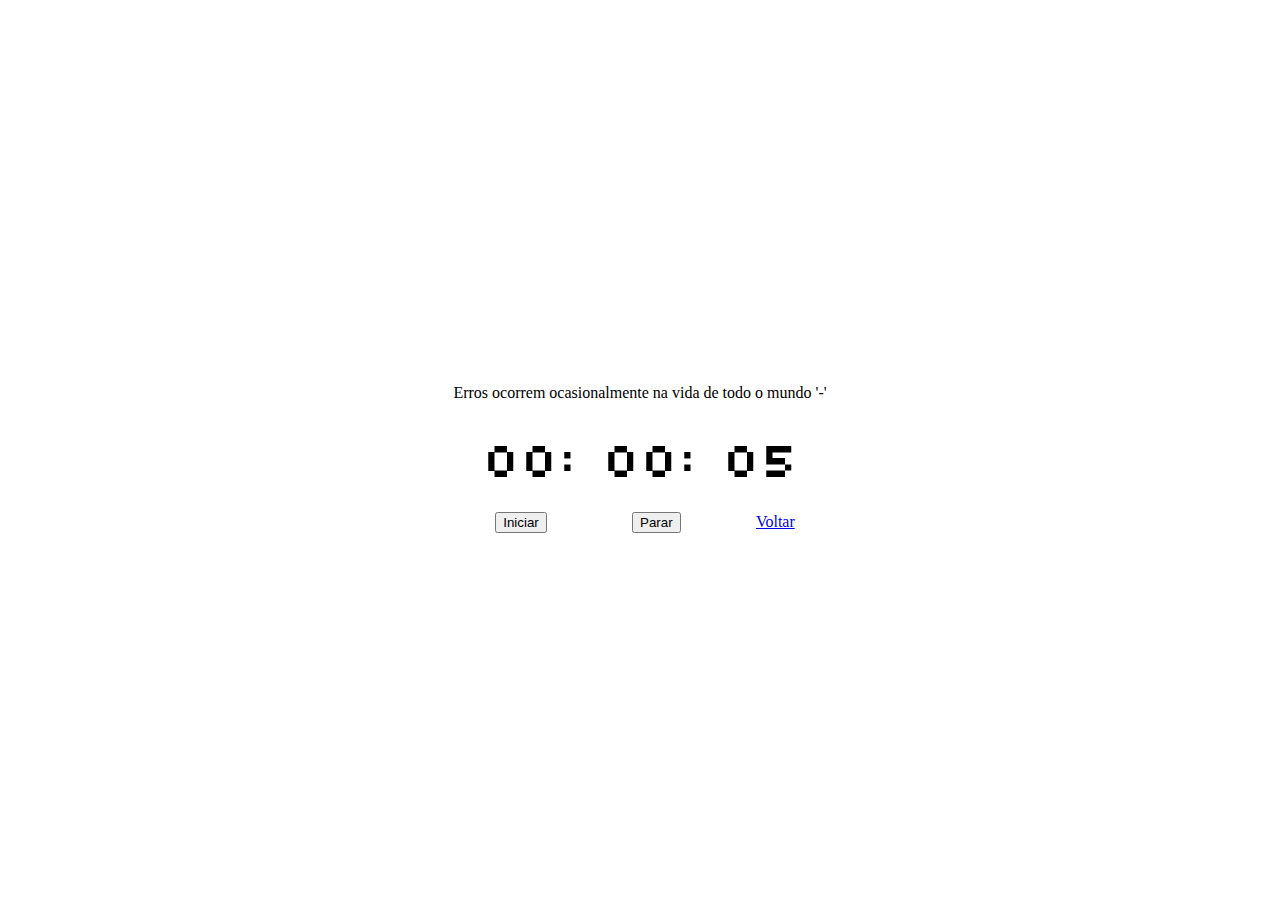
<file: projetos/temporizador.html>
<!DOCTYPE html>
<html lang="en">
	<head>
		<meta charset="UTF-8">
		<meta name="viewport" content="width=device-width, initial-scale=1.0">
		<title>PerryGamerPT - Temporizador</title>
		<link href="https://cdn.jsdelivr.net/npm/bootstrap@5.2.0/dist/css/bootstrap.min.css" rel="stylesheet" integrity="sha384-gH2yIJqKdNHPEq0n4Mqa/HGKIhSkIHeL5AyhkYV8i59U5AR6csBvApHHNl/vI1Bx" crossorigin="anonymous">
		
		<link rel="preconnect" href="https://fonts.googleapis.com">
		<link rel="preconnect" href="https://fonts.gstatic.com" crossorigin>
		<link href="https://fonts.googleapis.com/css2?family=Silkscreen&display=swap" rel="stylesheet">
		<style>
			html, body, .container {
				height: 100%;
			}
			.container {
				display: -webkit-flexbox;
				display: -ms-flexbox;
				display: -webkit-flex;
				display: flex;
				-webkit-flex-align: center;
				-ms-flex-align: center;
				-webkit-align-items: center;
				align-items: center;
				justify-content: center;
				text-align: center;
			}
			.counter{
				font-family: 'Silkscreen', cursive;
				font-size: 50px;
				line-height: 200%;
			}
		</style>
	</head>
	<body>
		<div class="container">
			<table>
				<tr id="errors" class="invisible">
					<td colspan="3">
						<div class="alert alert-danger alert-dismissible fade show" id="errorMessage" role="alert">
						  Erros ocorrem ocasionalmente na vida de todo o mundo '-'
						</div>
					</td>
				</tr>
				<tr>
					<td colspan="3" class="counter" id="counter">
						<div class="progress" style="height: 2px;">
							<div id="progresso" class="progress-bar progress-bar-striped" role="progressbar" aria-valuenow="5" aria-valuemin="0" aria-valuemax="100" style="width: 100%"></div>
						</div>
						<span id="horas" contenteditable="true">00</span>:
						<span id="minutos" contenteditable="true">00</span>:
						<span id="segundos" contenteditable="true">05</span>
					</td>
				</tr>
				<tr>
					<td>
						<button type="button" id="start" class="btn btn-success">Iniciar</button>
					</td>
					<td>
						<button type="button" id="stop" class="btn btn-danger">Parar</button>
					</td>
					<td>
						<a type="button" href="https://perrygamerpt.github.io/" class="btn btn-warning">Voltar</a>
					</td>
				</tr>
			
			</table>
		</div>
		<script>
			let h, m, s;
			let timer;
			let total = 5;
			
			document.getElementById('start').onclick = function() {
				h = parseInt(document.getElementById('horas').innerHTML);
				m = parseInt(document.getElementById('minutos').innerHTML);
				s = parseInt(document.getElementById('segundos').innerHTML);
				total = (h*60*60+m*60+s);
				
				if(Number.isInteger(h) && Number.isInteger(m) && Number.isInteger(s)){
					if(m<60 && s<60 && h<24 && m>=0 && s>=0 && h>=0){
						activeEditing(false);
						timer = setInterval(function(){
							if(s>0){
								s--
							}else{
								if(m>0){
									m--;
									s=59;
								}else{
									if(h>0){
										h--;
										m=59;
										s=59;
									}else{
										document.getElementById('stop').click();
									}
								}
							}
							document.getElementById('progresso').style.width = ((h*60*60+m*60+s)*100/total)+"%";
							document.getElementById('horas').innerHTML = h.toLocaleString('en-US', {minimumIntegerDigits: 2, useGrouping: false});
							document.getElementById('minutos').innerHTML = m.toLocaleString('en-US', {minimumIntegerDigits: 2, useGrouping: false});;
							document.getElementById('segundos').innerHTML = s.toLocaleString('en-US', {minimumIntegerDigits: 2, useGrouping: false});;
						}, 1000);
					}else{throwError(4000, "Como posso explicar isto... O tempo não funciona dessa forma '-'") }
				}else{ throwError(4000, "EI! O cronometro só funciona com numeros '-'") }
				
			};
			
			function throwError(time, errorMessage){
				document.getElementById('errorMessage').innerHTML = errorMessage;
				document.getElementById('errors').className = "visible";
				setTimeout(()=>{ 
					document.getElementById('errors').className = "invisible"; 
				}, time);
			}
			function activeEditing(value){
				document.getElementById('horas').setAttribute("contenteditable", value);
				document.getElementById('minutos').setAttribute("contenteditable", value);
				document.getElementById('segundos').setAttribute("contenteditable", value);
			}
			
			
			document.getElementById('stop').onclick = function() {
				activeEditing(true);
				clearInterval(timer);
			};
		</script>
		<script src="https://cdn.jsdelivr.net/npm/bootstrap@5.2.0/dist/js/bootstrap.bundle.min.js" integrity="sha384-A3rJD856KowSb7dwlZdYEkO39Gagi7vIsF0jrRAoQmDKKtQBHUuLZ9AsSv4jD4Xa" crossorigin="anonymous"></script>
	</body>
</html>
</file>
<file: style.css>
ul.timeline-3 {
  list-style-type: none;
  position: relative;
  }
ul.timeline-3:before {
  content: ' ';
  background: #d4d9df;
  display: inline-block;
  position: absolute;
  left: 29px;
  width: 2px;
  height: 100%;
  z-index: 400;
}
ul.timeline-3 > li {
  margin: 20px 0;
  padding-left: 20px;
}
ul.timeline-3 > li:before {
  content: ' ';
  background: white;
  display: inline-block;
  position: absolute;
  border-radius: 50%;
  border: 3px solid #ff0000;
  left: 20px;
  width: 20px;
  height: 20px;
  z-index: 400;
  -webkit-animation: changeColor 5s; 
  animation: changeColor 5s;
  -webkit-animation-iteration-count: infinite;
  animation-iteration-count: infinite;
  -webkit-animation-direction: alternate;
  animation-direction: alternate;
}

/* Chrome, Safari, Opera */
@-webkit-keyframes changeColor {
  0%   {border-color: red;}
  33%  {border-color: yellow;}
  66%  {border-color: blue;}
  100% {border-color: green;}
}

/* Standard syntax */
@keyframes changeColor {
  0%   {border-color: red;}
  33%  {border-color: yellow;}
  66%  {border-color: blue;}
  100% {border-color: green;}
}
</file>
